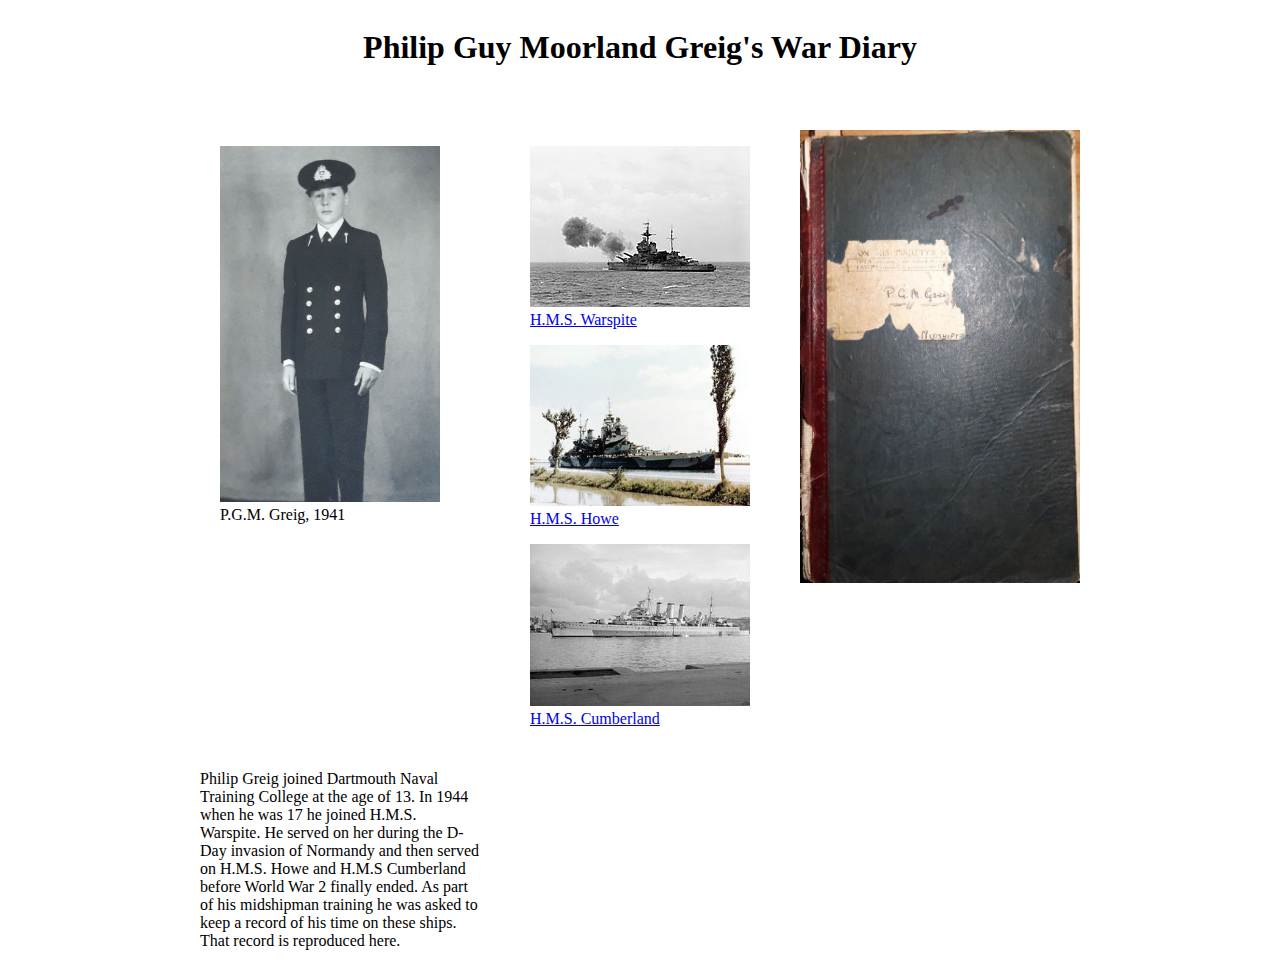
<file: index.html>
<!doctype html>
<html lang="en">
<head>
  <meta charset="utf-8">
  <meta name="viewport" content="width=device-width, initial-scale=1.0">
  <link rel="stylesheet" media="(min-width:900px)" href="style-index.css">
  <title>Philip Guy Moorland Greig</title>
</head>
<body>
<div class="wrapper">
<h1>Philip Guy Moorland Greig's War Diary</h1>
<div class="portrait">
	<figure>
		<img src="./images/index-portrait-photo.jpg" width="100%">
		<figcaption>P.G.M. Greig, 1941</figcaption>
	    </figure>
	<figure>
</div>
<div class="ships">
	<figure>
		<img src="./images/index-warspite-d-day.jpg" width="100%">
		<figcaption><a href="warspite.html">H.M.S. Warspite</a></figcaption>
	    </figure>
	<figure>
		<img src="./images/index-howe-suez.jpg" width="100%">
		<figcaption><a href="howe.html">H.M.S. Howe</a></figcaption>
	    </figure>
	<figure>
		<img src="./images/index-cumberland.jpg" width="100%">
		<figcaption><a href="cumberland.html">H.M.S. Cumberland</a></figcaption>
	</figure>
</div>
<div class="diary-cover">
<img src="./images/index-diary-cover.jpg" width="100%">
</div>
<div class="blurb">
<p>Philip Greig joined Dartmouth Naval Training College at the age of 13. In 1944 when he was 17 he joined H.M.S. Warspite. He served on her during the D-Day invasion of Normandy and then served on H.M.S. Howe and H.M.S Cumberland before World War 2 finally ended. As part of his midshipman training he was asked to keep a record of his time on these ships. That record is reproduced here.</p>
</div>
</div>
</body>
</html>
</file>
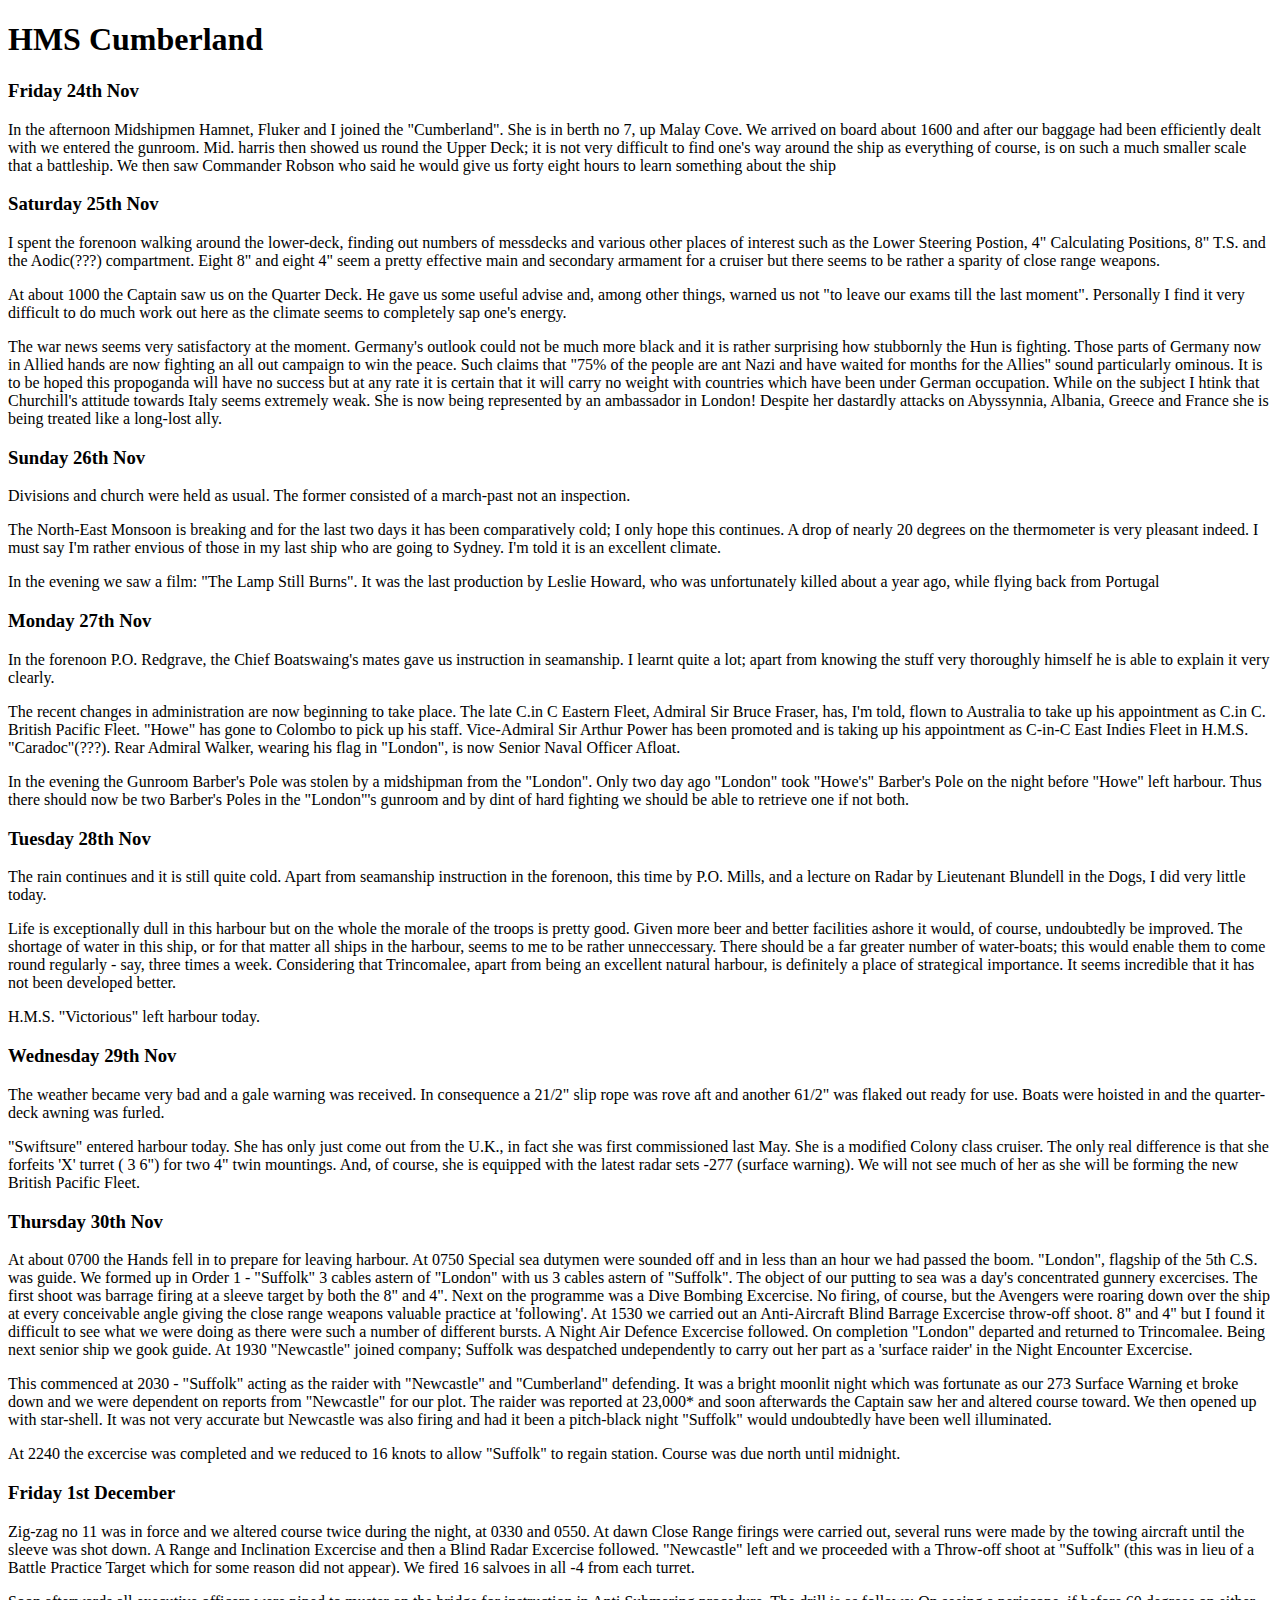
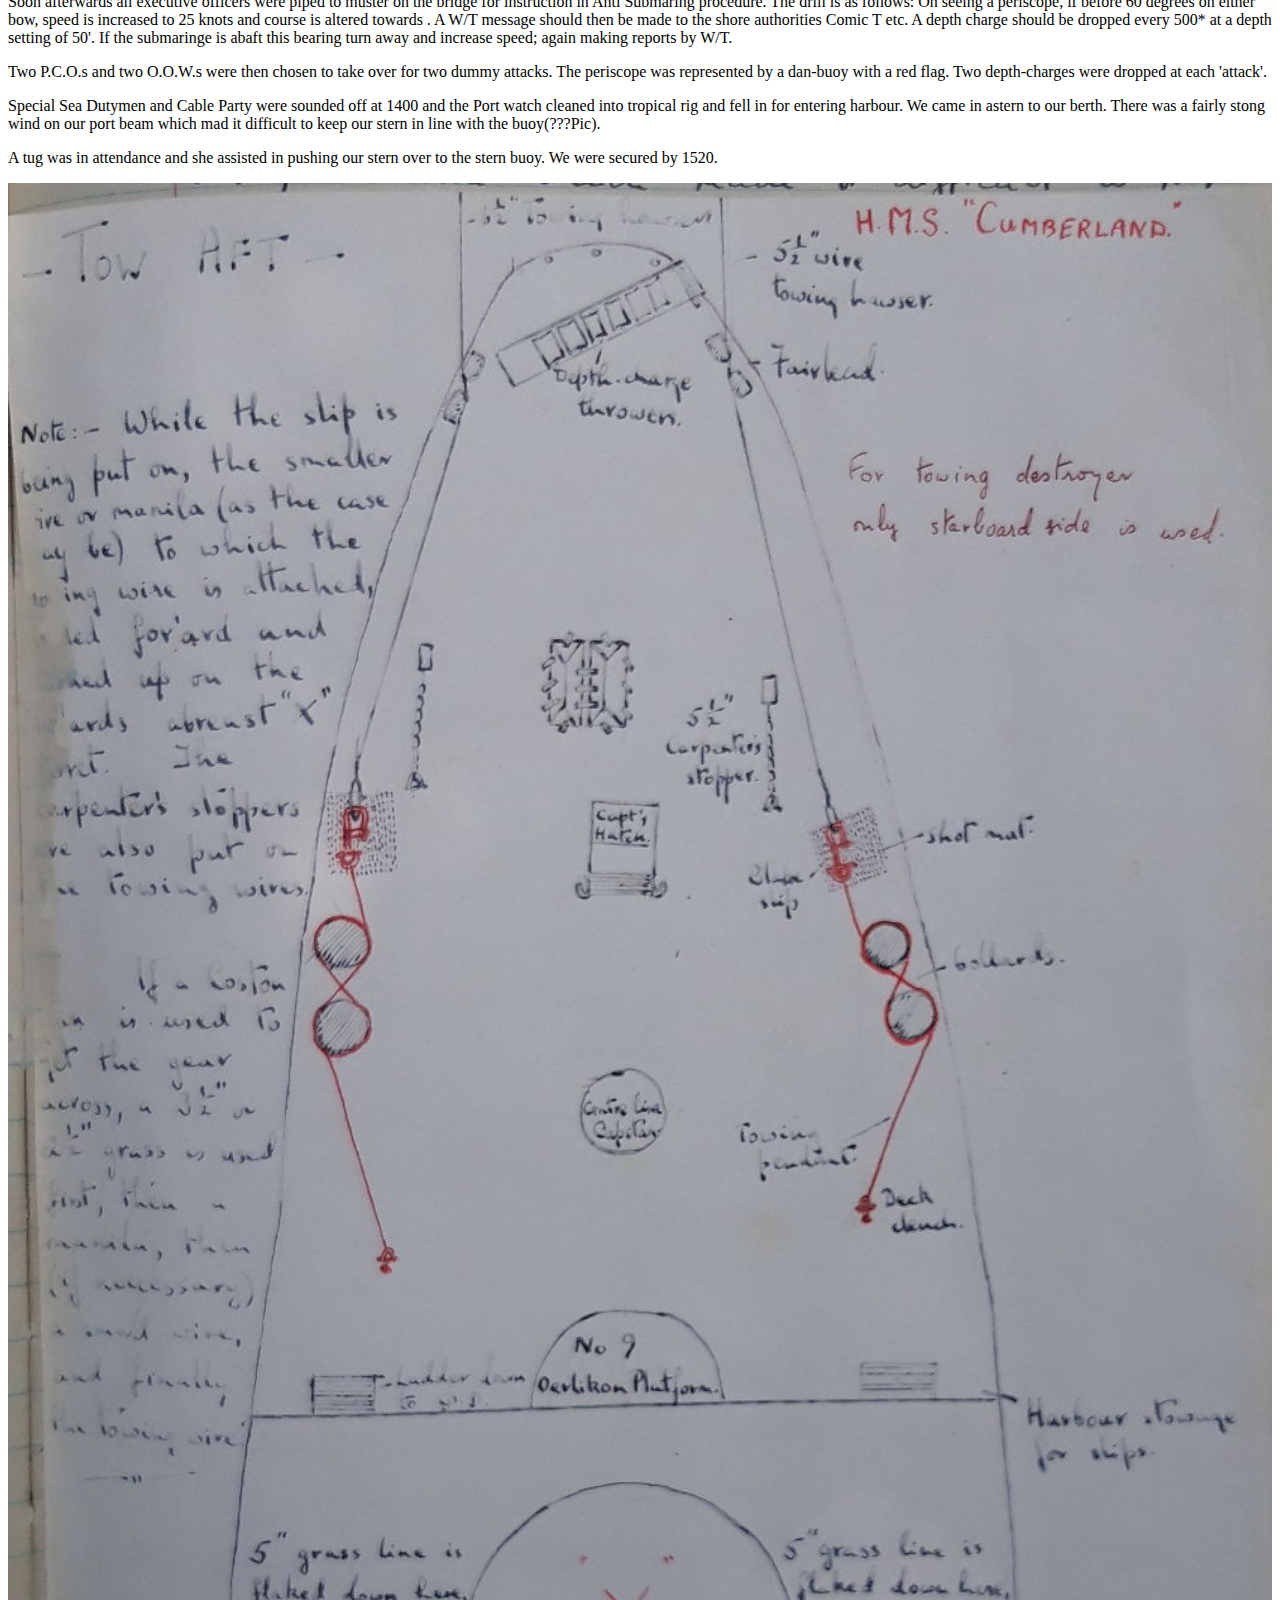
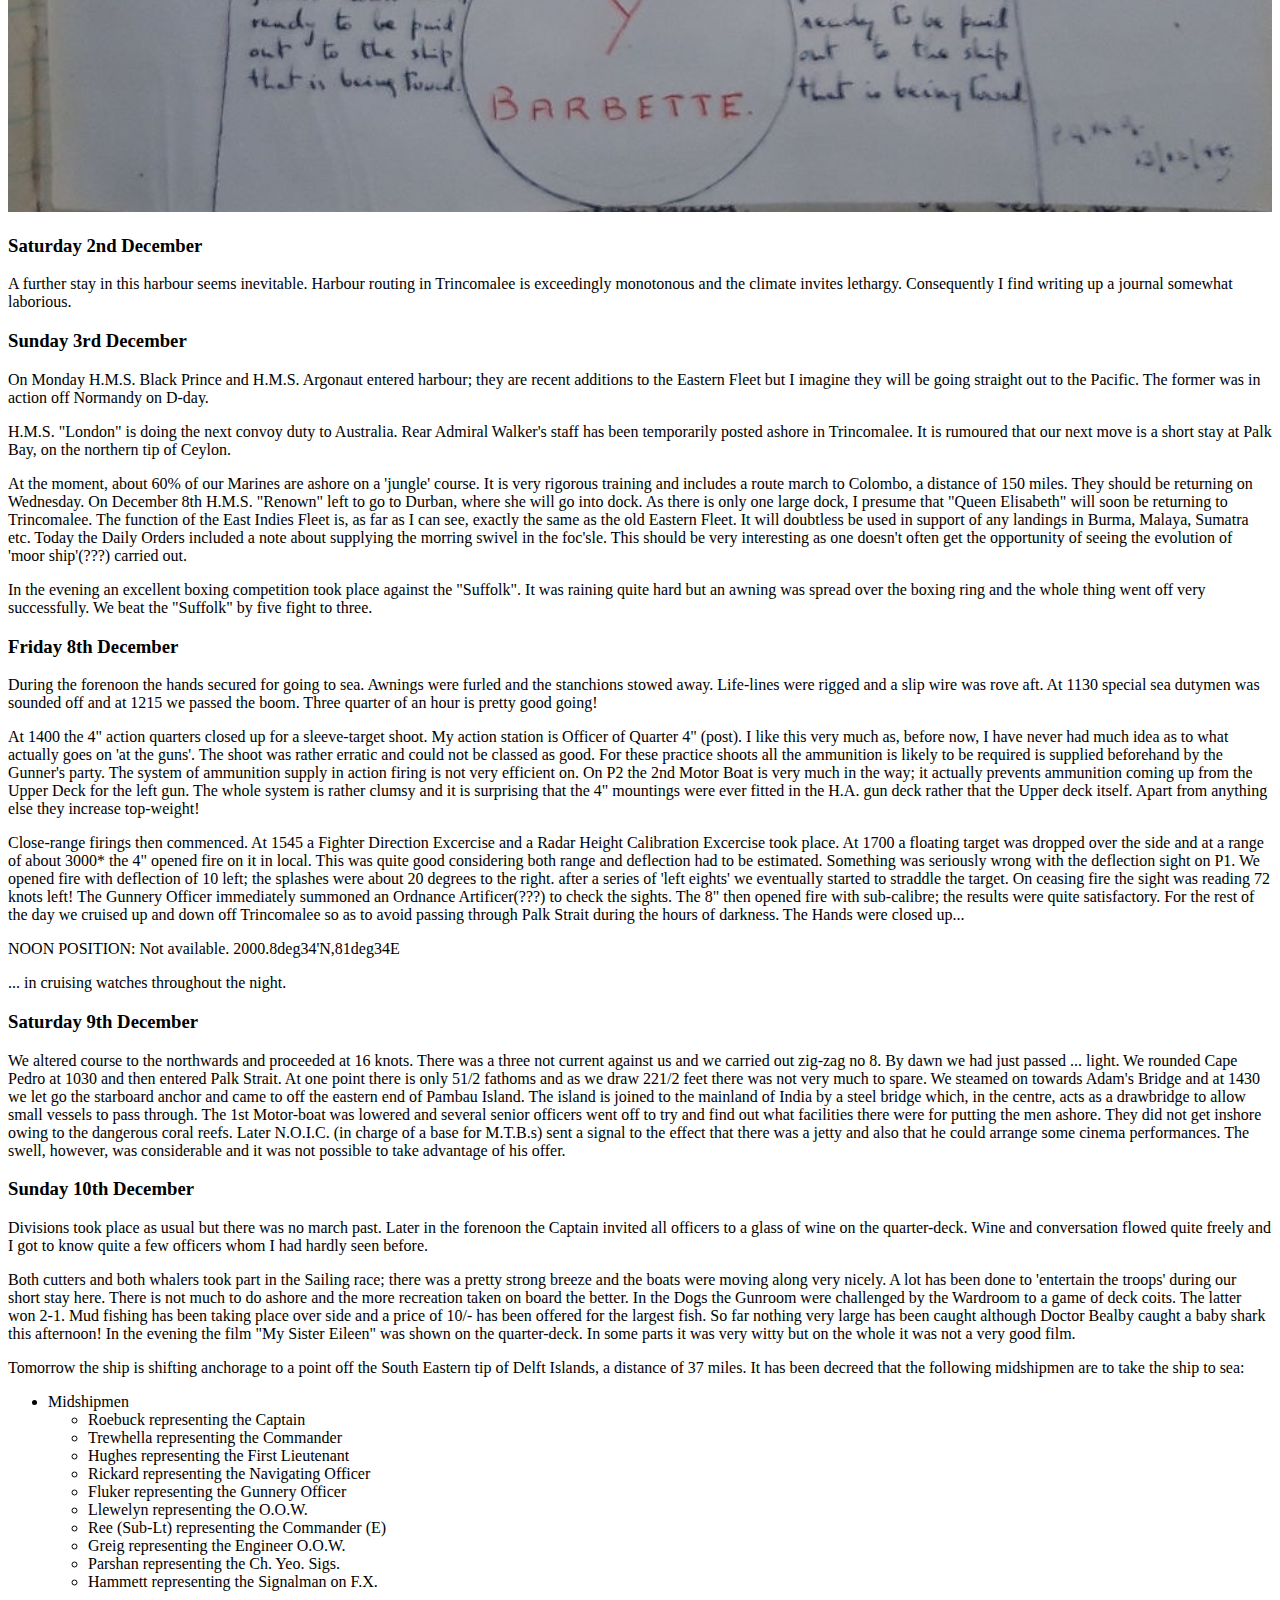
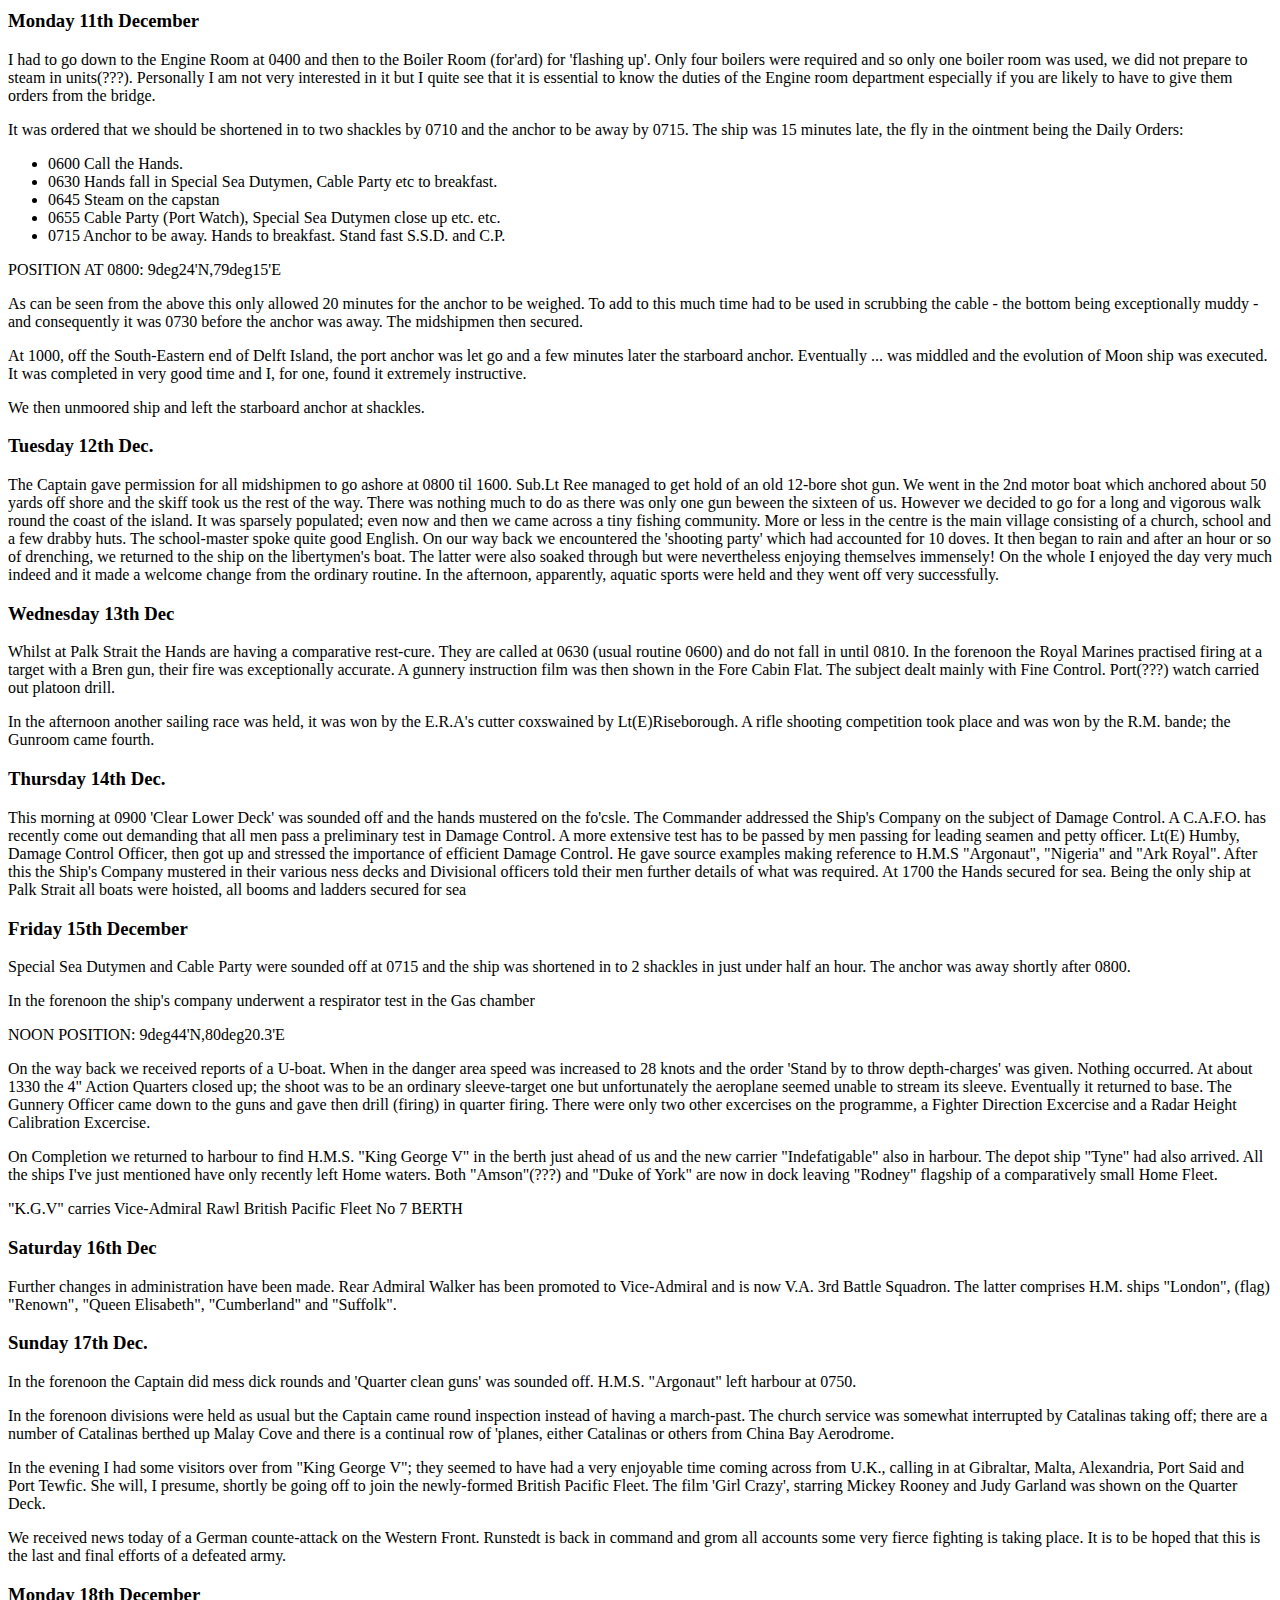
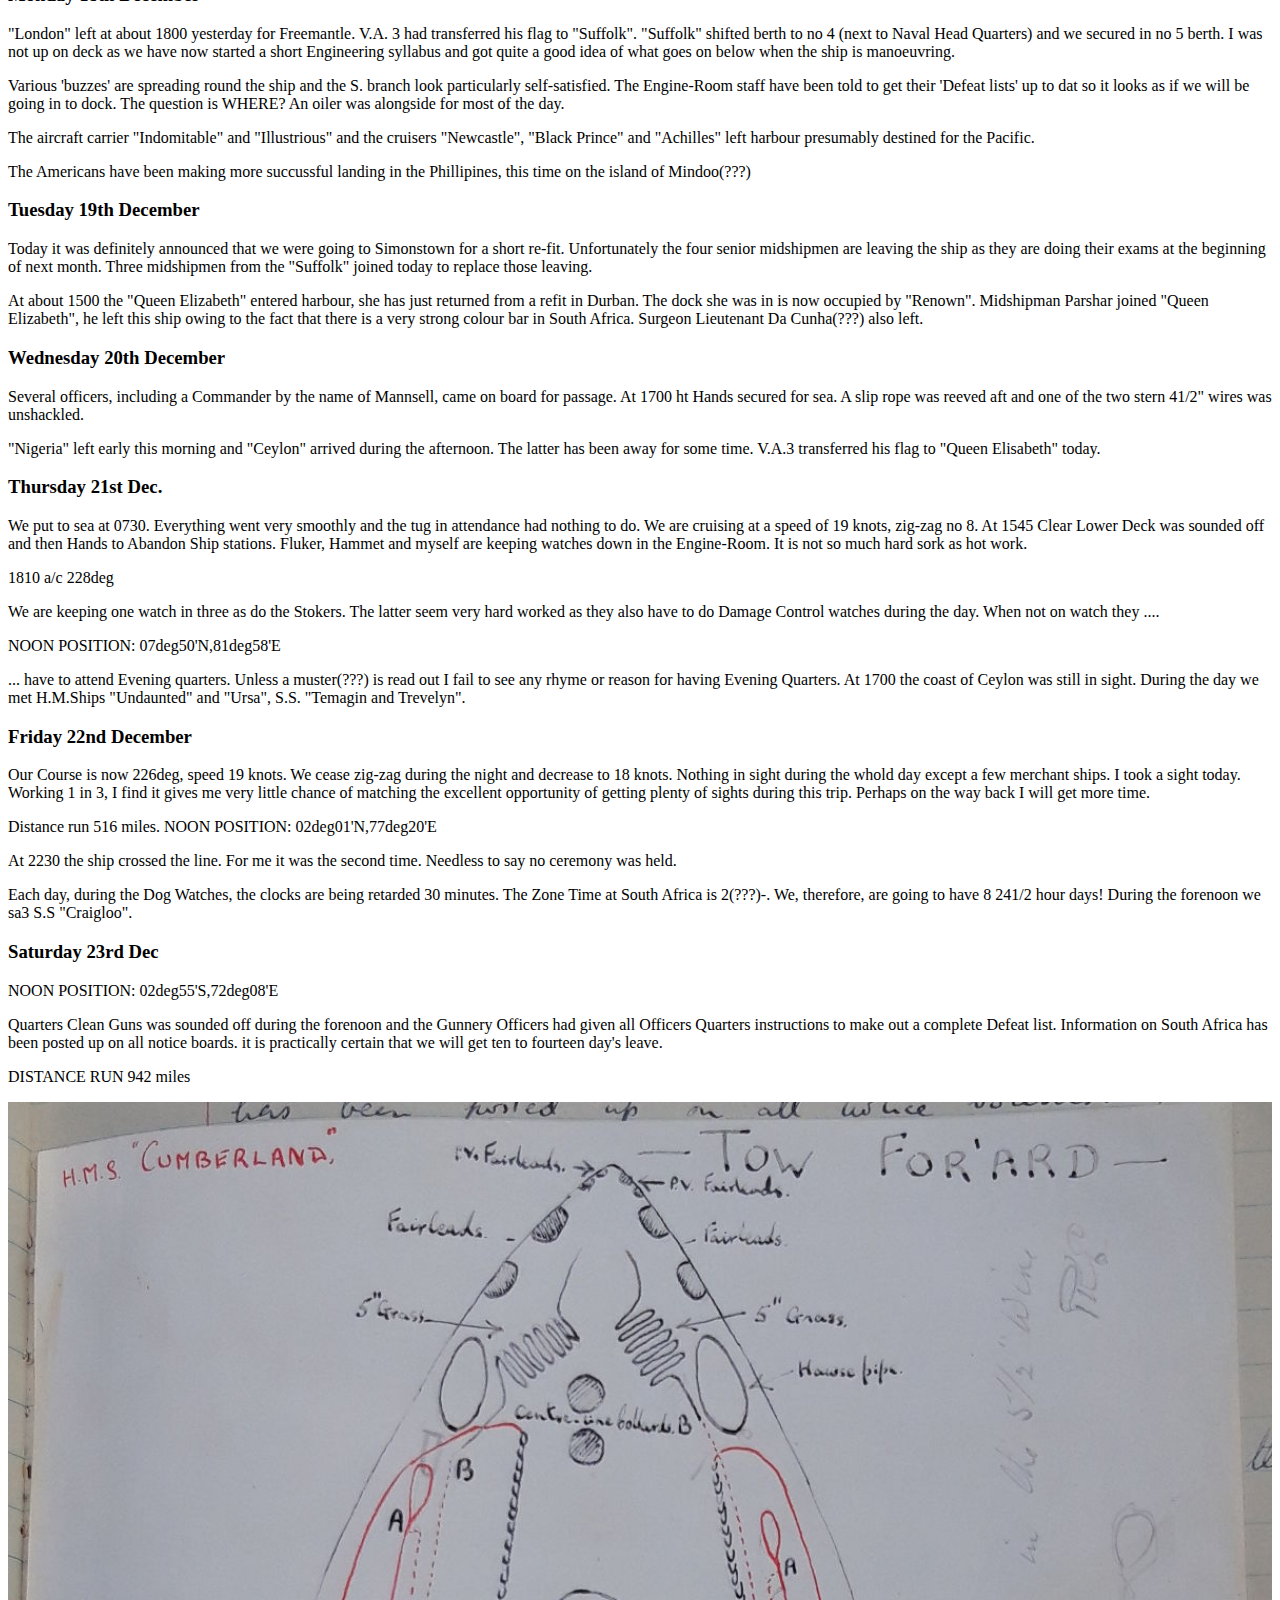
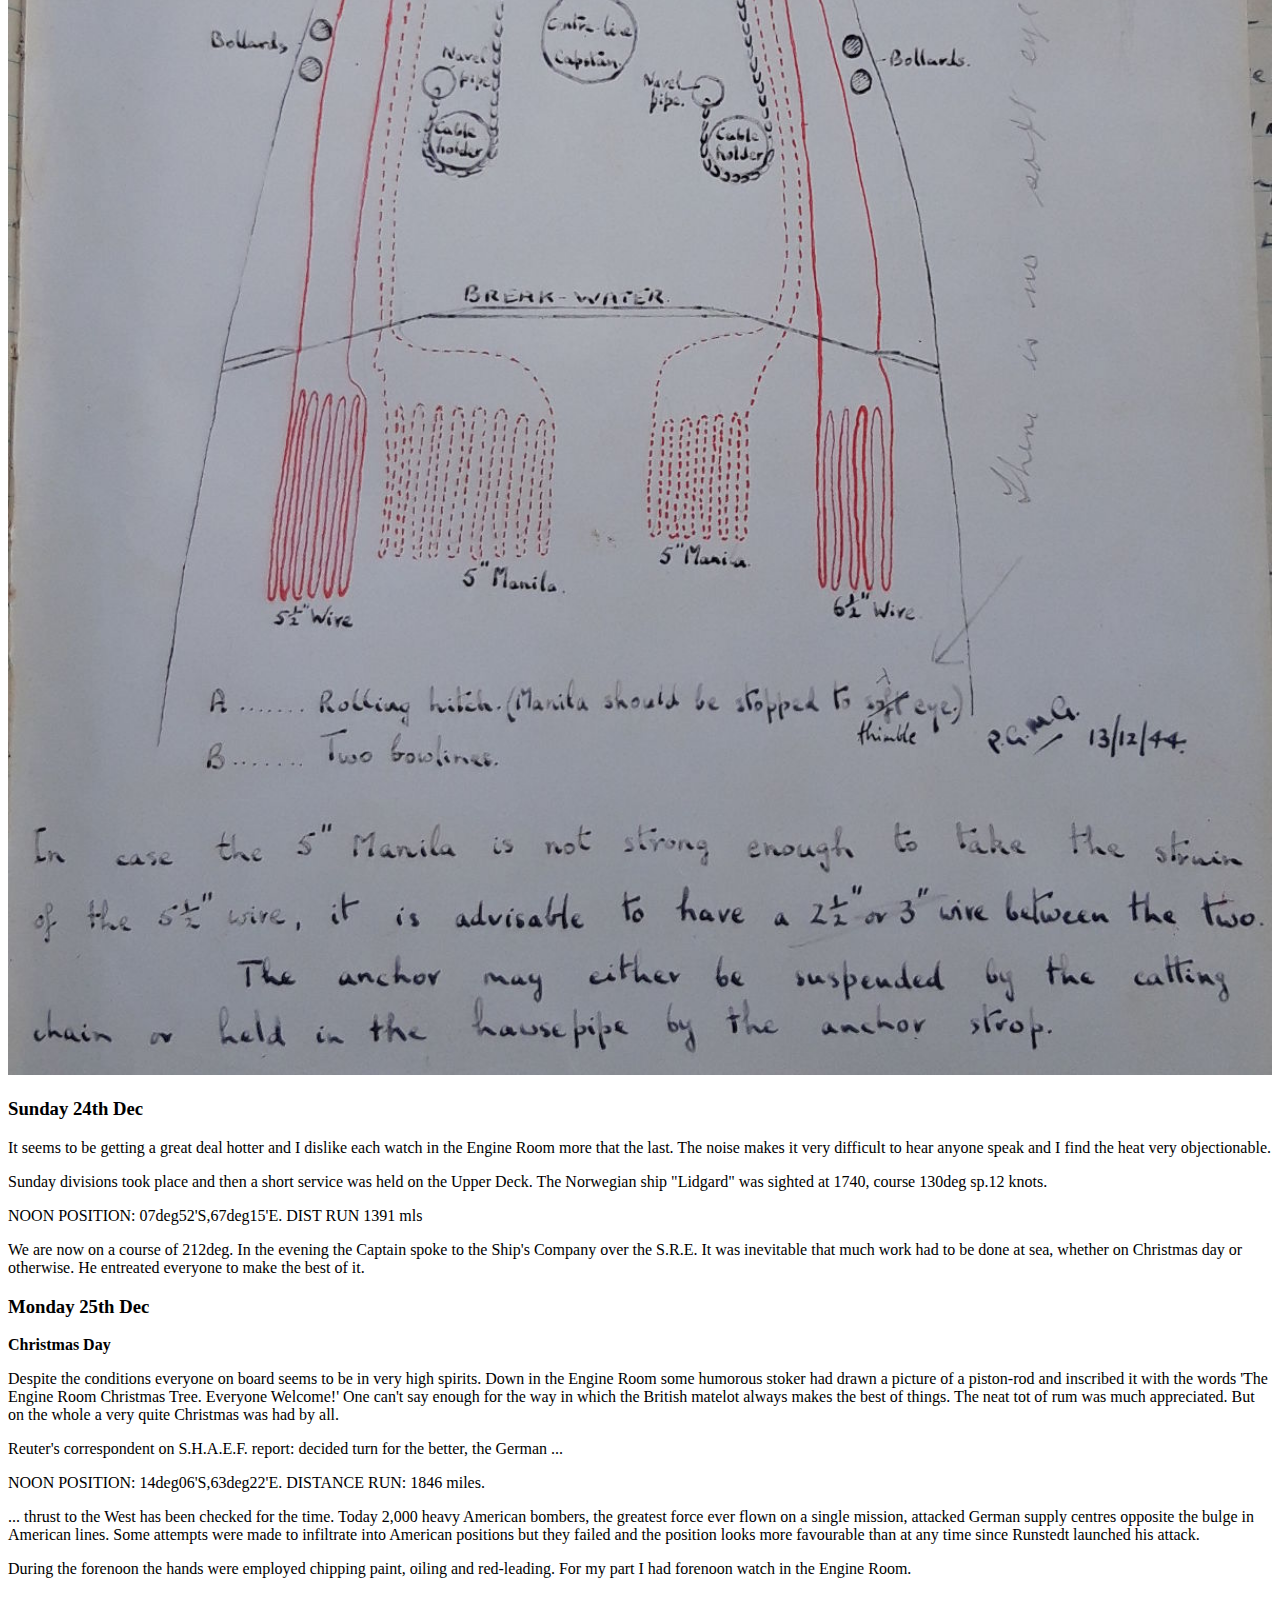
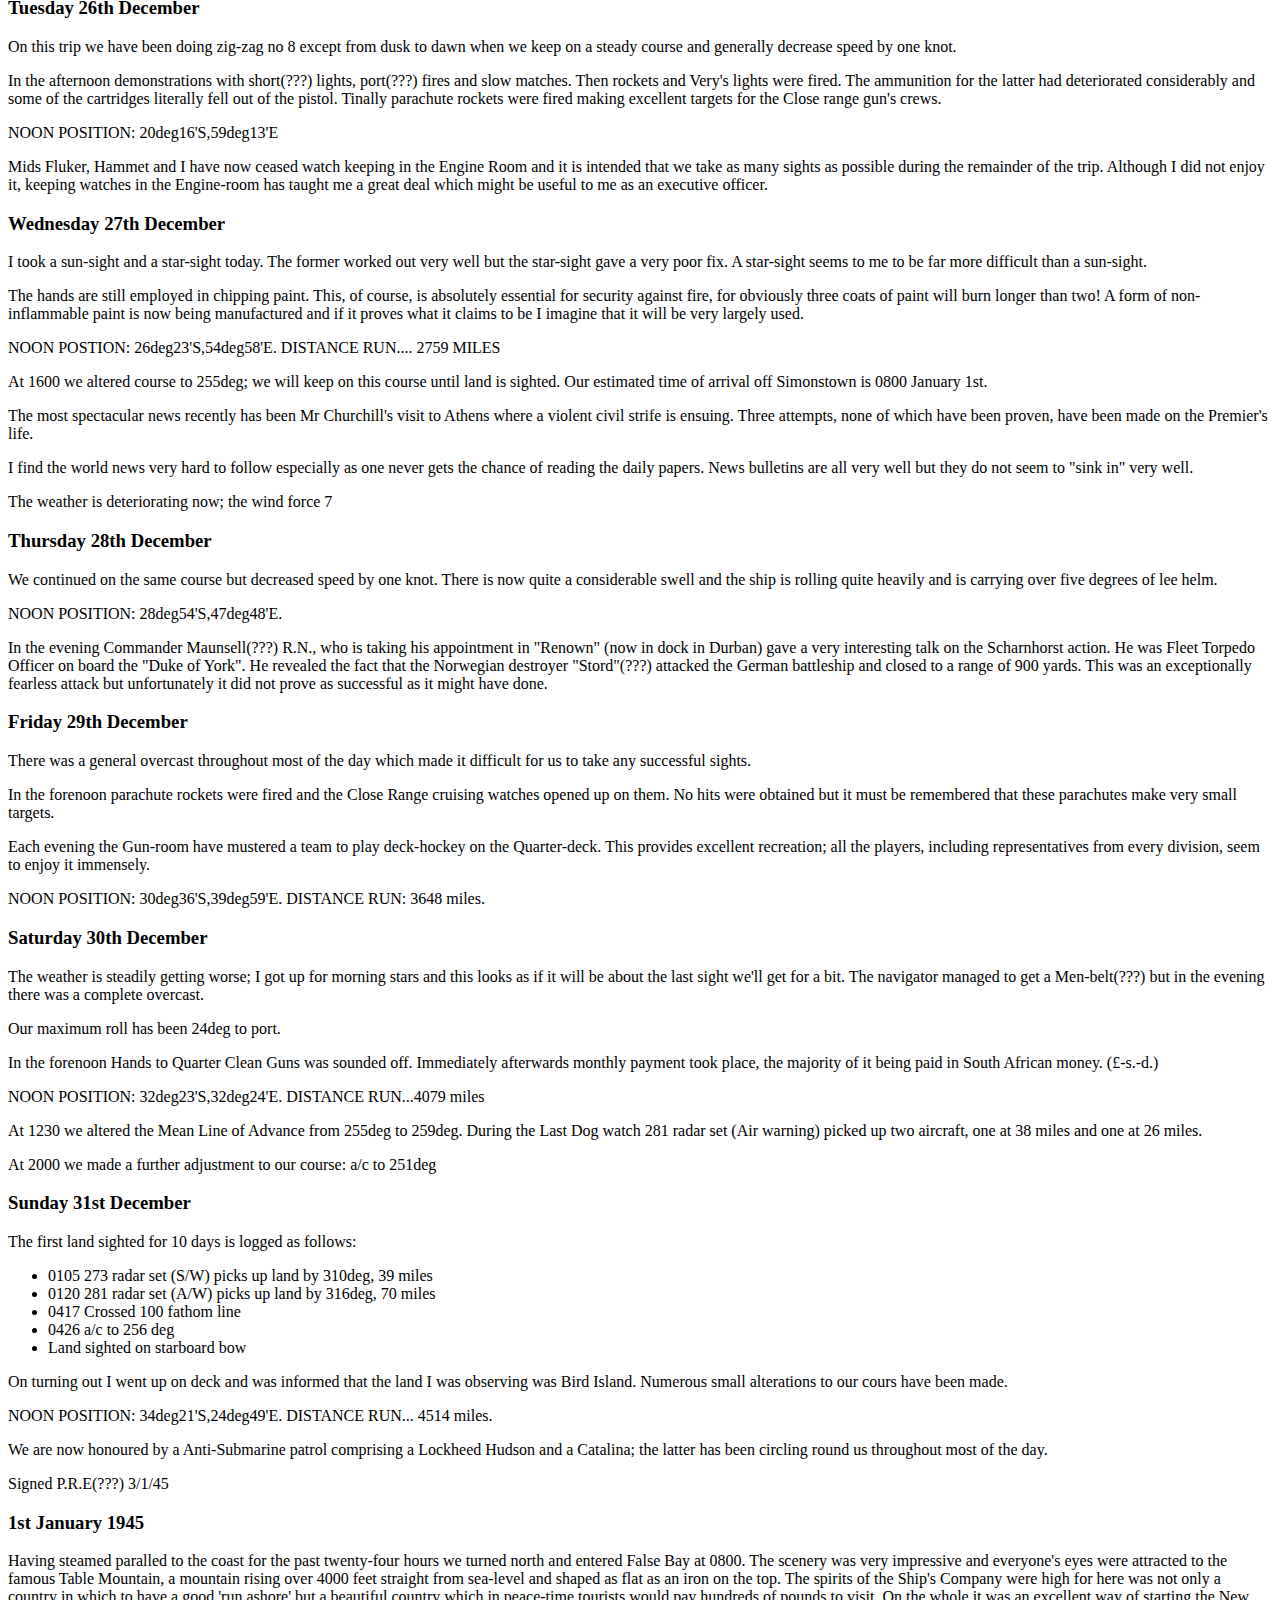
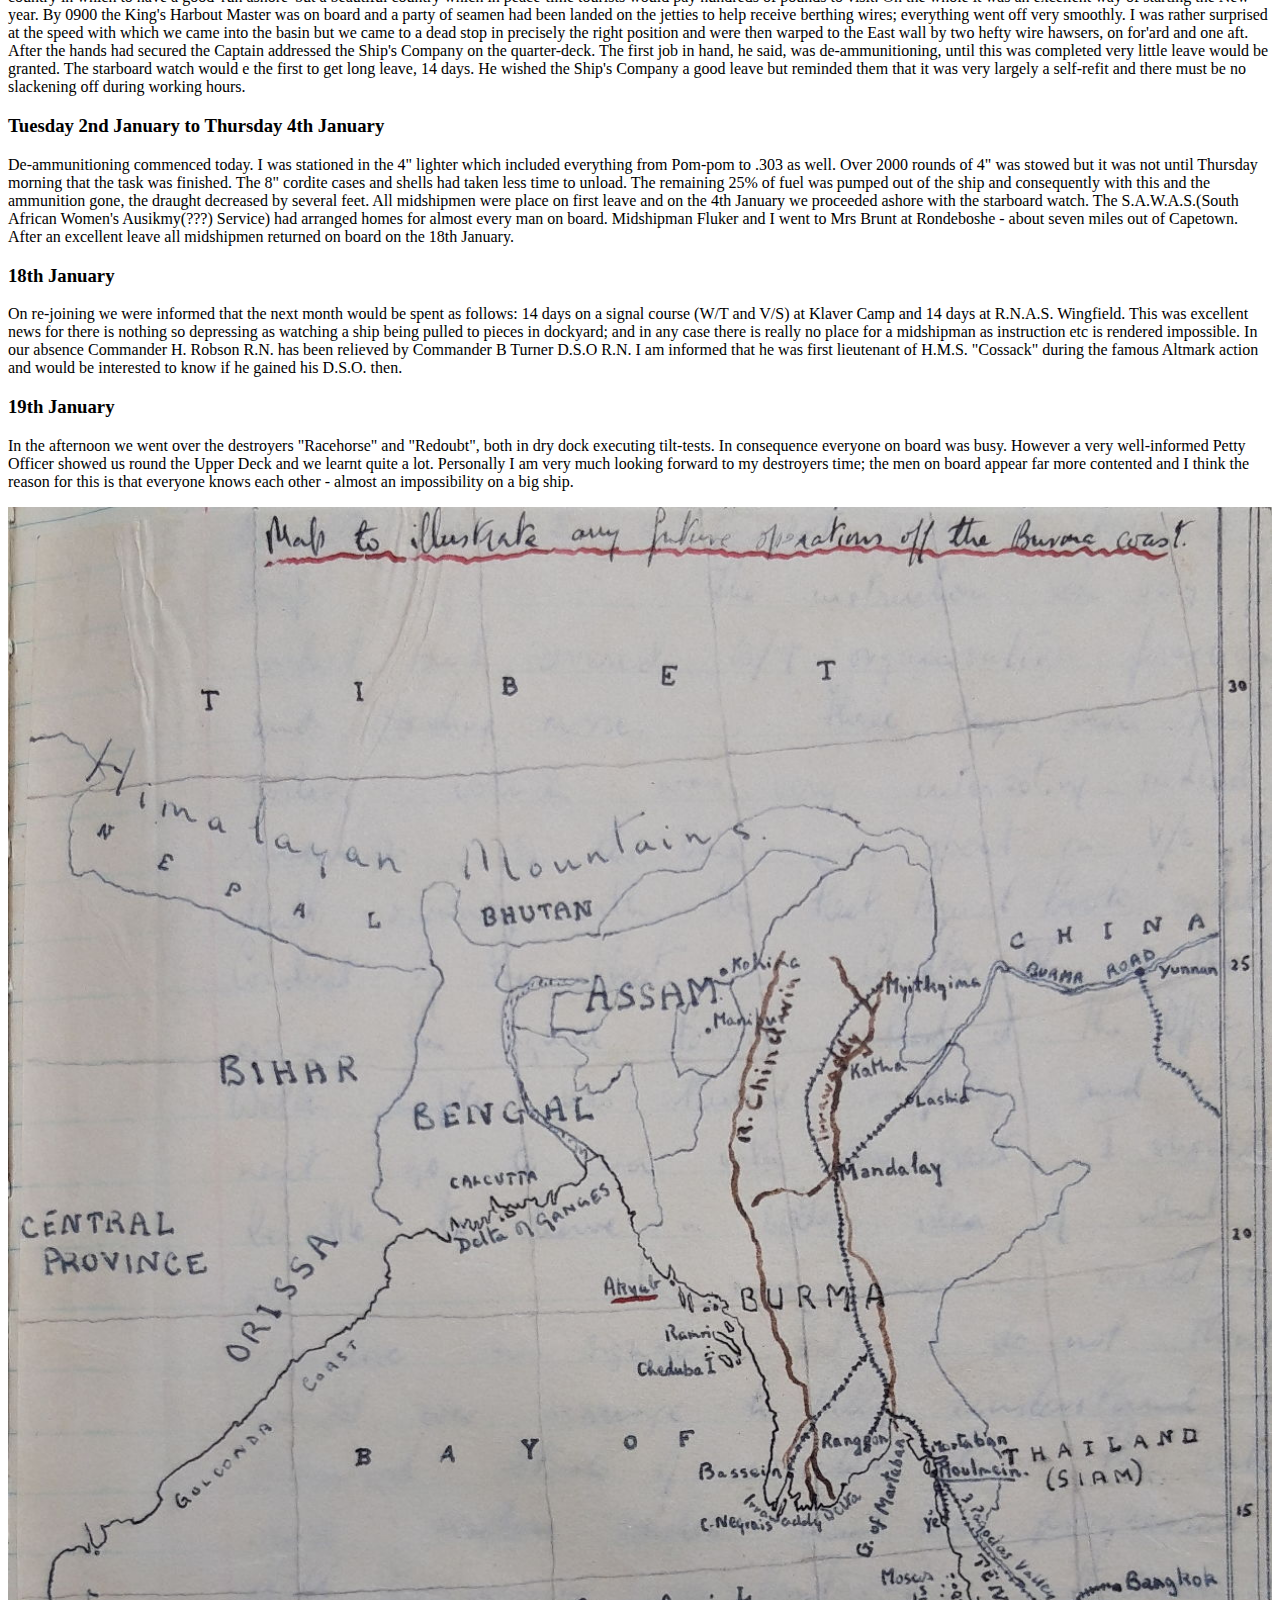
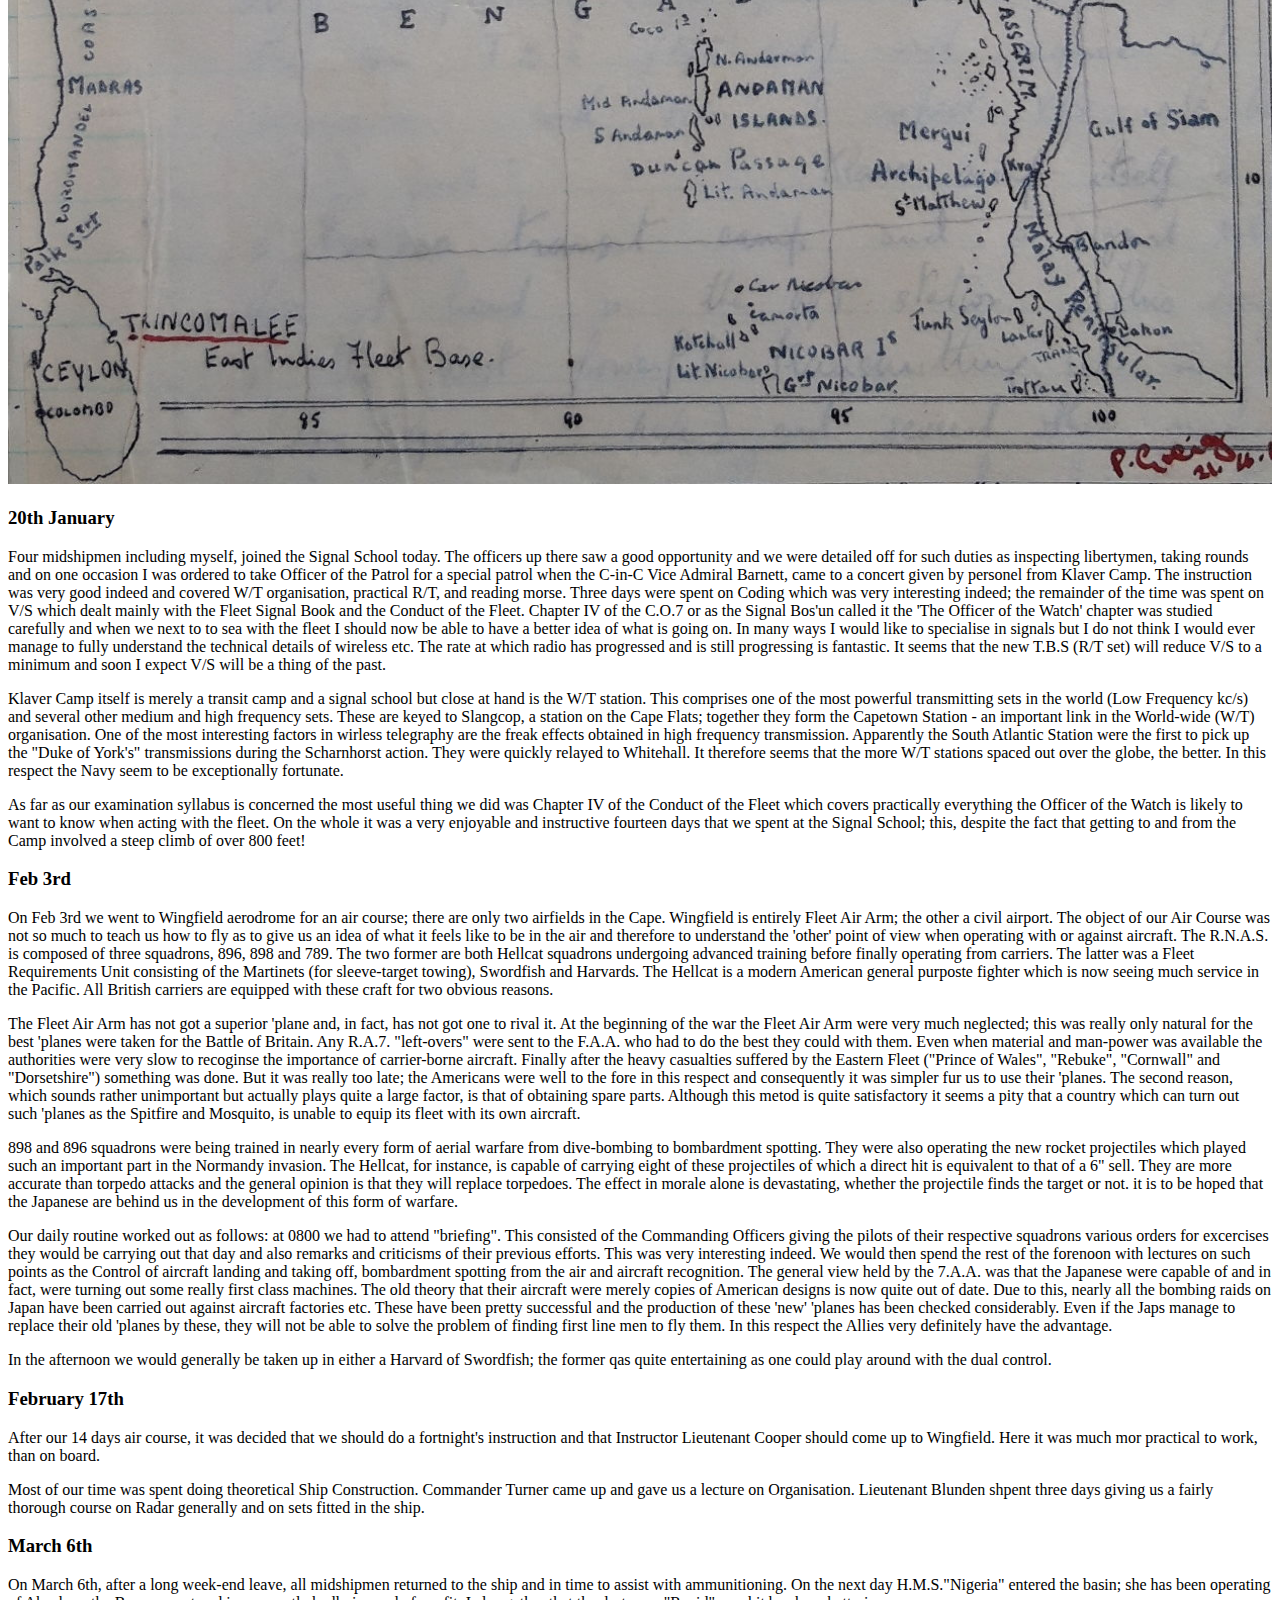
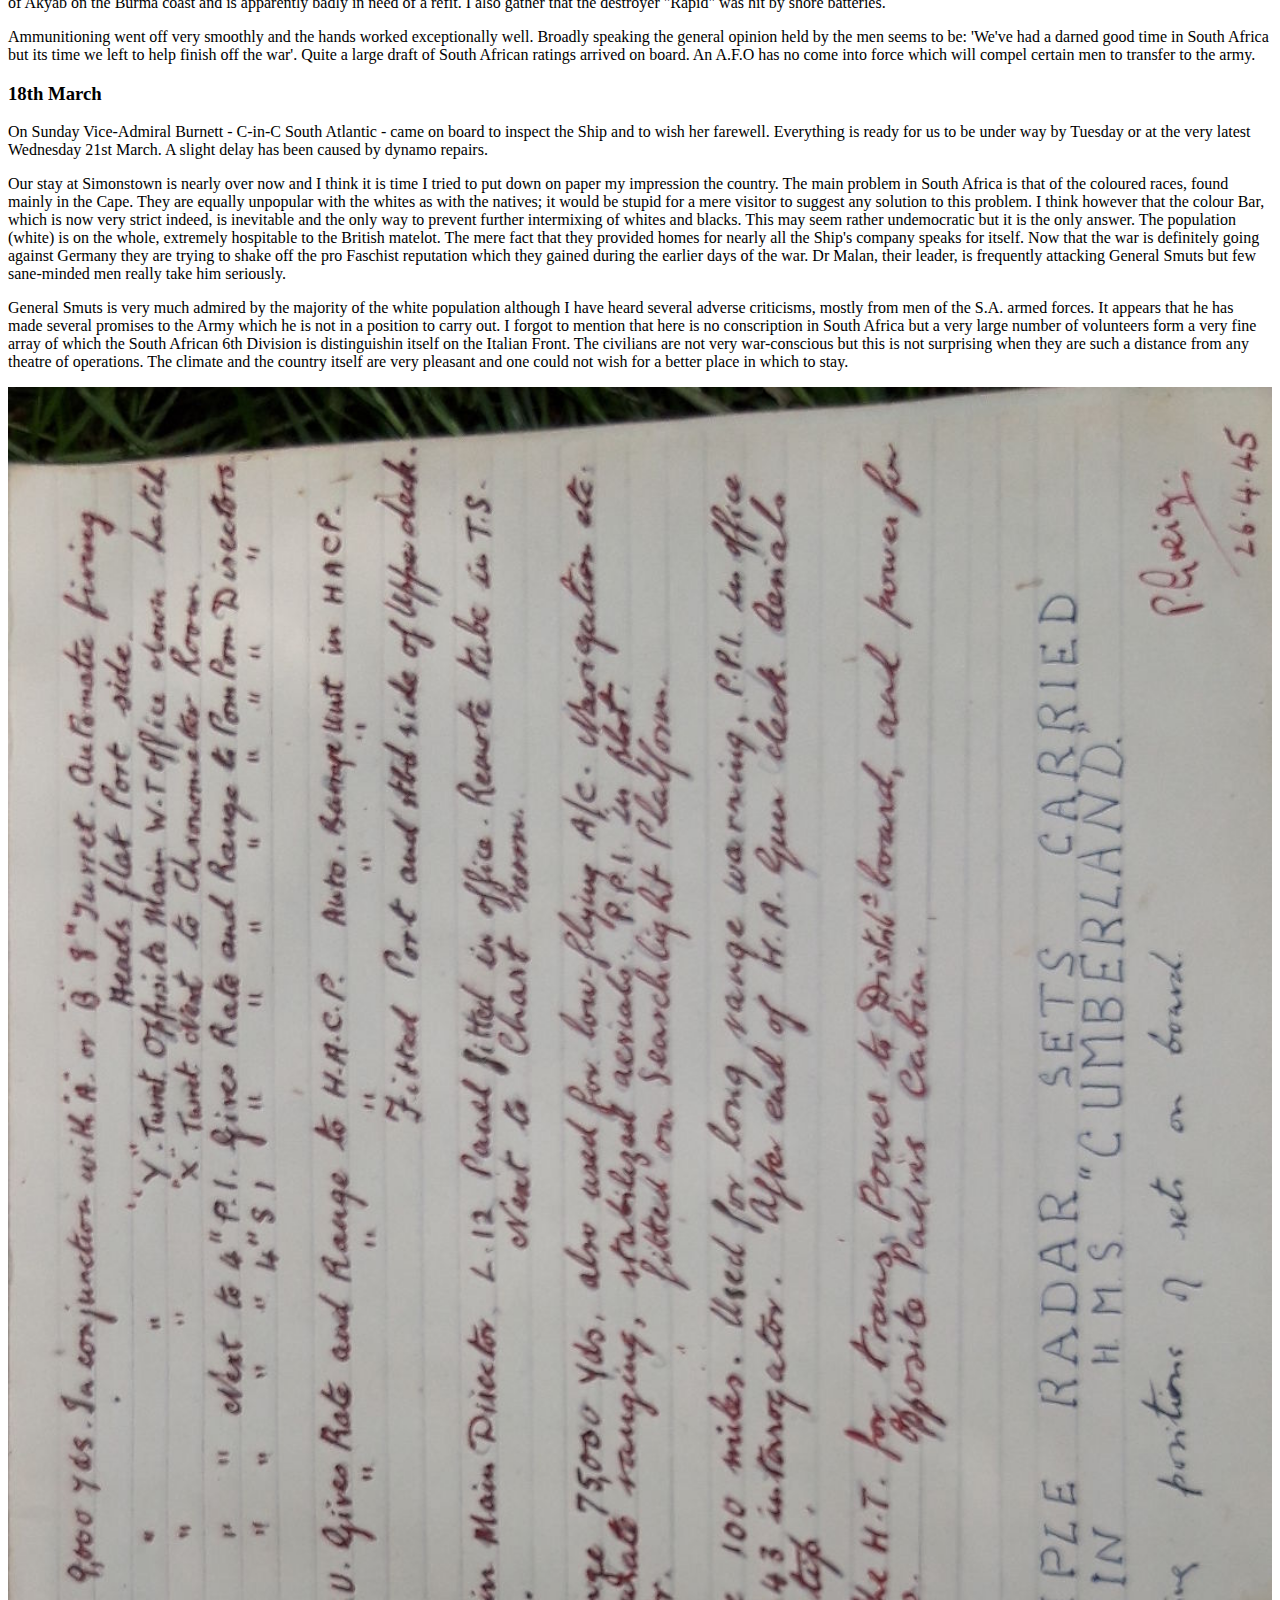
<file: cumberland.html>
<!doctype html>
<html lang="en">
<head>
  <meta charset="utf-8">
  <title>HMS Cumberland</title>
</head>
<body>
<h1>HMS Cumberland</h1>
<h3>Friday 24th Nov</h3>
<p>In the afternoon Midshipmen Hamnet, Fluker and I joined the "Cumberland". She is in berth no 7, up Malay Cove. We arrived on board about 1600 and after our baggage had been efficiently dealt with we entered the gunroom. Mid. harris then showed us round the Upper Deck; it is not very difficult to find one's way around the ship as everything of course, is on such a much smaller scale that a battleship. We then saw Commander Robson who said he would give us forty eight hours to learn something about the ship</p>
<h3>Saturday 25th Nov</h3>
<p>I spent the forenoon walking around the lower-deck, finding out numbers of messdecks and various other places of interest such as the Lower Steering Postion, 4" Calculating Positions, 8" T.S. and the Aodic(???) compartment. Eight 8" and eight 4" seem a pretty effective main and secondary armament for a cruiser but there seems to be rather a sparity of close range weapons.</p>
<p>At about 1000 the Captain saw us on the Quarter Deck. He gave us some useful advise and, among other things, warned us not "to leave our exams till the last moment". Personally I find it very difficult to do much work out here as the climate seems to completely sap one's energy.</p>
<p>The war news seems very satisfactory at the moment. Germany's outlook could not be much more black and it is rather surprising how stubbornly the Hun is fighting. Those parts of Germany now in Allied hands are now fighting an all out campaign to win the peace. Such claims that "75% of the people are ant Nazi and have waited for months for the Allies" sound particularly ominous. It is to be hoped this propoganda will have no success but at any rate it is certain that it will carry no weight with countries which have been under German occupation. While on the subject I htink that Churchill's attitude towards Italy seems extremely weak. She is now being represented by an ambassador in London! Despite her dastardly attacks on Abyssynnia, Albania, Greece and France she is being treated like a long-lost ally.</p>
<h3>Sunday 26th Nov</h3>
<p>Divisions and church were held as usual. The former consisted of a march-past not an inspection.</p>
<p>The North-East Monsoon is breaking and for the last two days it has been comparatively cold; I only hope this continues. A drop of nearly 20 degrees on the thermometer is very pleasant indeed. I must say I'm rather envious of those in my last ship who are going to Sydney. I'm told it is an excellent climate.</p>
<p>In the evening we saw a film: "The Lamp Still Burns". It was the last production by Leslie Howard, who was unfortunately killed about a year ago, while flying back from Portugal</p>
<h3>Monday 27th Nov</h3>
<p>In the forenoon P.O. Redgrave, the Chief Boatswaing's mates gave us instruction in seamanship. I learnt quite a lot; apart from knowing the stuff very thoroughly himself he is able to explain it very clearly.</p>
<p>The recent changes in administration are now beginning to take place. The late C.in C Eastern Fleet, Admiral Sir Bruce Fraser, has, I'm told, flown to Australia to take up his appointment as C.in C. British Pacific Fleet. "Howe" has gone to Colombo to pick up his staff. Vice-Admiral Sir Arthur Power has been promoted and is taking up his appointment as C-in-C East Indies Fleet in H.M.S. "Caradoc"(???). Rear Admiral Walker, wearing his flag in "London", is now Senior Naval Officer Afloat.</p>
<p>In the evening the Gunroom Barber's Pole was stolen by a midshipman from the "London". Only two day ago "London" took "Howe's" Barber's Pole on the night before "Howe" left harbour. Thus there should now be two Barber's Poles in the "London"'s gunroom and by dint of hard fighting we should be able to retrieve one if not both.</p>
<h3>Tuesday 28th Nov</h3>
<p>The rain continues and it is still quite cold. Apart from seamanship instruction in the forenoon, this time by P.O. Mills, and a lecture on Radar by Lieutenant Blundell in the Dogs, I did very little today.</p>
<p>Life is exceptionally dull in this harbour but on the whole the morale of the troops is pretty good. Given more beer and better facilities ashore it would, of course, undoubtedly be improved. The shortage of water in this ship, or for that matter all ships in the harbour, seems to me to be rather unneccessary. There should be a far greater number of water-boats; this would enable them to come round regularly - say, three times a week. Considering that Trincomalee, apart from being an excellent natural harbour, is definitely a place of strategical importance. It seems incredible that it has not been developed better.</p>
<p>H.M.S. "Victorious" left harbour today.
<h3>Wednesday 29th Nov</h3>
<p>The weather became very bad and a gale warning was received. In consequence a 21/2" slip rope was rove aft and another 61/2" was flaked out ready for use. Boats were hoisted in and the quarter-deck awning was furled.</p>
<p>"Swiftsure" entered harbour today. She has only just come out from the U.K., in fact she was first commissioned last May. She is a modified Colony class cruiser. The only real difference is that she forfeits 'X' turret ( 3 6") for two 4" twin mountings. And, of course, she is equipped with the latest radar sets -277 (surface warning). We will not see much of her as she will be forming the new British Pacific Fleet.</p>
<h3>Thursday 30th Nov</h3>
<p>At about 0700 the Hands fell in to prepare for leaving harbour. At 0750 Special sea dutymen were sounded off and in less than an hour we had passed the boom. "London", flagship of the 5th C.S. was guide. We formed up in Order 1 - "Suffolk" 3 cables astern of "London" with us 3 cables astern of "Suffolk". The object of our putting to sea was a day's concentrated gunnery excercises. The first shoot was barrage firing at a sleeve target by both the 8" and 4". Next on the programme was a Dive Bombing Excercise. No firing, of course, but the Avengers were roaring down over the ship at every conceivable angle giving the close range weapons valuable practice at 'following'. At 1530 we carried out an Anti-Aircraft Blind Barrage Excercise throw-off shoot. 8" and 4" but I found it difficult to see what we were doing as there were such a number of different bursts. A Night Air Defence Excercise followed. On completion "London" departed and returned to Trincomalee. Being next senior ship we gook guide. At 1930 "Newcastle" joined company; Suffolk was despatched undependently to carry out her part as a 'surface raider' in the Night Encounter Excercise.</p>
<p>This commenced at 2030 - "Suffolk" acting as the raider with "Newcastle" and "Cumberland" defending. It was a bright moonlit night which was fortunate as our 273 Surface Warning et broke down and we were dependent on reports from "Newcastle" for our plot. The raider was reported at 23,000* and soon afterwards the Captain saw her and altered course toward. We then opened up with star-shell. It was not very accurate but Newcastle was also firing and had it been a pitch-black night "Suffolk" would undoubtedly have been well illuminated.</p>
<p>At 2240 the excercise was completed and we reduced to 16 knots to allow "Suffolk" to regain station. Course was due north until midnight.</p>
<h3>Friday 1st December</h3>
<p>Zig-zag no 11 was in force and we altered course twice during the night, at 0330 and 0550. At dawn Close Range firings were carried out, several runs were made by the towing aircraft until the sleeve was shot down. A Range and Inclination Excercise and then a Blind Radar Excercise followed. "Newcastle" left and we proceeded with a Throw-off shoot at "Suffolk" (this was in lieu of a Battle Practice Target which for some reason did not appear). We fired 16 salvoes in all -4 from each turret.</p>
<p>Soon afterwards all executive officers were piped to muster on the bridge for instruction in Anti Submaring procedure. The drill is as follows: On seeing a periscope, if before 60 degrees on either bow, speed is increased to 25 knots and course is altered towards . A W/T message should then be made to the shore authorities Comic T etc. A depth charge should be dropped every 500* at a depth setting of 50'. If the submaringe is abaft this bearing turn away and increase speed; again making reports by W/T.</p>
<p>Two P.C.O.s and two O.O.W.s were then chosen to take over for two dummy attacks. The periscope was represented by a dan-buoy with a red flag. Two depth-charges were dropped at each 'attack'.</p>
<p>Special Sea Dutymen and Cable Party were sounded off at 1400 and the Port watch cleaned into tropical rig and fell in for entering harbour. We came in astern to our berth. There was a fairly stong wind on our port beam which mad it difficult to keep our stern in line with the buoy(???Pic).</p>
<p>A tug was in attendance and she assisted in pushing our stern over to the stern buoy. We were secured by 1520.</p>
<img src="./images/pic-20190710_125348.jpg" width=100%>
<h3>Saturday 2nd December</h3>
<p>A further stay in this harbour seems inevitable. Harbour routing in Trincomalee is exceedingly monotonous and the climate invites lethargy. Consequently I find writing up a journal somewhat laborious.</p>
<h3>Sunday 3rd December</h3>
<p>On Monday H.M.S. Black Prince and H.M.S. Argonaut entered harbour; they are recent additions to the Eastern Fleet but I imagine they will be going straight out to the Pacific. The former was in action off Normandy on D-day.</p>
<p>H.M.S. "London" is doing the next convoy duty to Australia. Rear Admiral Walker's staff has been temporarily posted ashore in Trincomalee. It is rumoured that our next move is a short stay at Palk Bay, on the northern tip of Ceylon.</p>
<p>At the moment, about 60% of our Marines are ashore on a 'jungle' course. It is very rigorous training and includes a route march to Colombo, a distance of 150 miles. They should be returning on Wednesday. On December 8th H.M.S. "Renown" left to go to Durban, where she will go into dock. As there is only one large dock, I presume that "Queen Elisabeth" will soon be returning to Trincomalee. The function of the East Indies Fleet is, as far as I can see, exactly the same as the old Eastern Fleet. It will doubtless be used in support of any landings in Burma, Malaya, Sumatra etc. Today the Daily Orders included a note about supplying the morring swivel in the foc'sle. This should be very interesting as one doesn't often get the opportunity of seeing the evolution of 'moor ship'(???) carried out.</p>
<p>In the evening an excellent boxing competition took place against the "Suffolk". It was raining quite hard but an awning was spread over the boxing ring and the whole thing went off very successfully. We beat the "Suffolk" by five fight to three.</p>
<h3>Friday 8th December</h3>
<p>During the forenoon the hands secured for going to sea. Awnings were furled and the stanchions stowed away. Life-lines were rigged and a slip wire was rove aft. At 1130 special sea dutymen was sounded off and at 1215 we passed the boom. Three quarter of an hour is pretty good going!</p>
<p>At 1400 the 4" action quarters closed up for a sleeve-target shoot. My action station is Officer of Quarter 4" (post). I like this very much as, before now, I have never had much idea as to what actually goes on 'at the guns'. The shoot was rather erratic and could not be classed as good. For these practice shoots all the ammunition is likely to be required is supplied beforehand by the Gunner's party. The system of ammunition supply in action firing is not very efficient on. On P2 the 2nd Motor Boat is very much in the way; it actually prevents ammunition coming up from the Upper Deck for the left gun. The whole system is rather clumsy and it is surprising that the 4" mountings were ever fitted in the H.A. gun deck rather that the Upper deck itself. Apart from anything else they increase top-weight!</p>
<p>Close-range firings then commenced. At 1545 a Fighter Direction Excercise and a Radar Height Calibration Excercise took place. At 1700 a floating target was dropped over the side and at a range of about 3000* the 4" opened fire on it in local. This was quite good considering both range and deflection had to be estimated. Something was seriously wrong with the deflection sight on P1. We opened fire with deflection of 10 left; the splashes were about 20 degrees to the right. after a series of 'left eights' we eventually started to straddle the target. On ceasing fire the sight was reading 72 knots left! The Gunnery Officer immediately  summoned an Ordnance Artificer(???) to check the sights. The 8" then opened fire with sub-calibre; the results were quite satisfactory. For the rest of the day we cruised up and down off Trincomalee so as to avoid passing through Palk Strait during the hours of darkness. The Hands were closed up...</p>
<p>NOON POSITION: Not available. 2000.8deg34'N,81deg34E</p>
<p>... in cruising watches throughout the night.</p>
<h3>Saturday 9th December</h3>
<p>We altered course to the northwards and proceeded at 16 knots. There was a three not current against us and we carried out zig-zag no 8. By dawn we had just passed ... light. We rounded Cape Pedro at 1030 and then entered Palk Strait. At one point there is only 51/2 fathoms and as we draw 221/2 feet there was not very much to spare. We steamed on towards Adam's Bridge and at 1430 we let go the starboard anchor and came to off the eastern end of Pambau Island. The island is joined to the mainland of India by a steel bridge which, in the centre, acts as a drawbridge to allow small vessels to pass through. The 1st Motor-boat was lowered and several senior officers went off to try and find out what facilities there were for putting the men ashore. They did not get inshore owing to the dangerous coral reefs. Later N.O.I.C. (in charge of a base for M.T.B.s) sent a signal to the effect that there was a jetty and also that he could arrange some cinema performances. The swell, however, was considerable and it was not possible to take advantage of his offer.</p>
<h3>Sunday 10th December</h3>
<p>Divisions took place as usual but there was no march past. Later in the forenoon the Captain invited all officers to a glass of wine on the quarter-deck. Wine and conversation flowed quite freely and I got to know quite a few officers whom I had hardly seen before.</p>
<p>Both cutters and both whalers took part in the Sailing race; there was a pretty strong breeze and the boats were moving along very nicely. A lot has been done to 'entertain the troops' during our short stay here. There is not much to do ashore and the more recreation taken on board the better. In the Dogs the Gunroom were challenged by the Wardroom to a game of deck coits. The latter won 2-1. Mud fishing has been taking place over side and a price of 10/- has been offered for the largest fish. So far nothing very large has been caught although Doctor Bealby caught a baby shark this afternoon! In the evening the film "My Sister Eileen" was shown on the quarter-deck. In some parts it was very witty but on the whole it was not a very good film.</p>
<p>Tomorrow the ship is shifting anchorage to a point off the South Eastern tip of Delft Islands, a distance of 37 miles. It has been decreed that the following midshipmen are to take the ship to sea:</p>
<ul>
	<li>Midshipmen
		<ul>
			<li>Roebuck representing the Captain
			<li>Trewhella representing the Commander
			<li>Hughes representing the First Lieutenant
			<li>Rickard representing the Navigating Officer
			<li>Fluker representing the Gunnery Officer
			<li>Llewelyn representing the O.O.W.
			<li>Ree (Sub-Lt) representing the Commander (E)
			<li>Greig representing the Engineer O.O.W.
			<li>Parshan representing the Ch. Yeo. Sigs.
			<li>Hammett representing the Signalman on F.X.
		</ul>
</ul>
<h3>Monday 11th December</h3>
<p>I had to go down to the Engine Room at 0400 and then to the Boiler Room (for'ard) for 'flashing up'. Only four boilers were required and so only one boiler room was used, we did not prepare to steam in units(???). Personally I am not very interested in it but I quite see that it is essential to know the duties of the Engine room department especially if you are likely to have to give them orders from the bridge.</p>
<p>It was ordered that we should be shortened in to two shackles by 0710 and the anchor to be away by 0715. The ship was 15 minutes late, the fly in the ointment being the Daily Orders:</p>
<ul>
	<li>0600 Call the Hands.
	<li>0630 Hands fall in Special Sea Dutymen, Cable Party etc to breakfast.
	<li>0645 Steam on the capstan
	<li>0655 Cable Party (Port Watch), Special Sea Dutymen close up etc. etc.
	<li>0715 Anchor to be away. Hands to breakfast. Stand fast S.S.D. and C.P.
</ul>
<p>POSITION AT 0800: 9deg24'N,79deg15'E</p>
<p>As can be seen from the above this only allowed 20 minutes for the anchor to be weighed. To add to this much time had to be used in scrubbing the cable - the bottom being exceptionally muddy - and consequently it was 0730 before the anchor was away. The midshipmen then secured.</p>
<p>At 1000, off the South-Eastern end of Delft Island, the port anchor was let go and a few minutes later the starboard anchor. Eventually ... was middled and the evolution of Moon ship was executed. It was completed in very good time and I, for one, found it extremely instructive.</p>
<p>We then unmoored ship and left the starboard anchor at shackles.</p>
<h3>Tuesday 12th Dec.</h3>
<p> The Captain gave permission for all midshipmen to go ashore at 0800 til 1600. Sub.Lt Ree managed to get hold of an old 12-bore shot gun. We went in the 2nd motor boat which anchored about 50 yards off shore and the skiff took us the rest of the way. There was nothing much to do as there was only one gun beween the sixteen of us. However we decided to go for a long and vigorous walk round the coast of the island. It was sparsely populated; even now and then we came across a tiny fishing community. More or less in the centre is the main village consisting of a church, school and a few drabby huts. The school-master spoke quite good English. On our way back we encountered the 'shooting party' which had accounted for 10 doves. It then began to rain and after an hour or so of drenching, we returned to the ship on the libertymen's boat. The latter were also soaked through but were nevertheless enjoying themselves immensely! On the whole I enjoyed the day very much indeed and it made a welcome change from the ordinary routine. In the afternoon, apparently, aquatic sports were held and they went off very successfully.</p>
<h3>Wednesday 13th Dec</h3>
<p>Whilst at Palk Strait the Hands are having a comparative rest-cure. They are called at 0630 (usual routine 0600) and do not fall in until 0810. In the forenoon the Royal Marines practised firing at a target with a Bren gun, their fire was exceptionally accurate. A gunnery instruction film was then shown in the Fore Cabin Flat. The subject dealt mainly with Fine Control. Port(???) watch carried out platoon drill.</p>
<p>In the afternoon another sailing race was held, it was won by the E.R.A's cutter coxswained by Lt(E)Riseborough. A rifle shooting competition took place and was won by the R.M. bande; the Gunroom came fourth.</p>
<h3>Thursday 14th Dec.</h3>
<p>This morning at 0900 'Clear Lower Deck' was sounded off and the hands mustered on the fo'csle. The Commander addressed the Ship's Company on the subject of Damage Control. A C.A.F.O. has recently come out demanding that all men pass a preliminary test in Damage Control. A more extensive test has to be passed by men passing for leading seamen and petty officer. Lt(E) Humby, Damage Control Officer, then got up and stressed the importance of efficient Damage Control. He gave source examples making reference to H.M.S "Argonaut", "Nigeria" and "Ark Royal". After this the Ship's Company mustered in their various ness decks and Divisional officers told their men further details of what was required. At 1700 the Hands secured for sea. Being the only ship at Palk Strait all boats were hoisted, all booms and ladders secured for sea</p>
<h3>Friday 15th December</h3>
<p>Special Sea Dutymen and Cable Party were sounded off at 0715 and the ship was shortened in to 2 shackles in just under half an hour. The anchor was away shortly after 0800.</p>
<p>In the forenoon the ship's company underwent a respirator test in the Gas chamber</p>
<p>NOON POSITION: 9deg44'N,80deg20.3'E</p>
<p>On the way back we received reports of a U-boat. When in the danger area speed was increased to 28 knots and the order 'Stand by to throw depth-charges' was given. Nothing occurred. At about 1330 the 4" Action Quarters closed up; the shoot was to be an ordinary sleeve-target one but unfortunately the aeroplane seemed unable to stream its sleeve. Eventually it returned to base. The Gunnery Officer came down to the guns and gave then drill (firing) in quarter firing. There were only two other excercises on the programme, a Fighter Direction Excercise and a Radar Height Calibration Excercise.</p>
<p>On Completion we returned to harbour to find H.M.S. "King George V" in the berth just ahead of us and the new carrier "Indefatigable" also in harbour. The depot ship "Tyne" had also arrived. All the ships I've just mentioned have only recently left Home waters. Both "Amson"(???) and "Duke of York" are now in dock leaving "Rodney" flagship of a comparatively small Home Fleet.</p>
<p>"K.G.V" carries Vice-Admiral Rawl British Pacific Fleet No 7 BERTH</p>
<h3>Saturday 16th Dec</h3>
<p>Further changes in administration have been made. Rear Admiral Walker has been promoted to Vice-Admiral and is now V.A. 3rd Battle Squadron. The latter comprises H.M. ships "London", (flag) "Renown", "Queen Elisabeth", "Cumberland" and "Suffolk".</p>
<h3>Sunday 17th Dec.</h3>
<p>In the forenoon the Captain did mess dick rounds and 'Quarter clean guns' was sounded off. H.M.S. "Argonaut" left harbour at 0750.</p>
<p>In the forenoon divisions were held as usual but the Captain came round inspection instead of having a march-past. The church service was somewhat interrupted by Catalinas taking off; there are a number of Catalinas berthed up Malay Cove and there is a continual row of 'planes, either Catalinas or others from China Bay Aerodrome.</p>
<p>In the evening I had some visitors over from "King George V"; they seemed to have had a very enjoyable time coming across from U.K., calling in at Gibraltar, Malta, Alexandria, Port Said and Port Tewfic. She will, I presume, shortly be going off to join the newly-formed British Pacific Fleet. The film 'Girl Crazy', starring Mickey Rooney and Judy Garland was shown on the Quarter Deck.</p>
<p>We received news today of a German counte-attack on the Western Front. Runstedt is back in command and grom all accounts some very fierce fighting is taking place. It is to be hoped that this is the last and final efforts of a defeated army.</p>
<h3>Monday 18th December</h3>
<p>"London" left at about 1800 yesterday for Freemantle. V.A. 3 had transferred his flag to "Suffolk". "Suffolk" shifted berth to no 4 (next to Naval Head Quarters) and we secured in no 5 berth. I was not up on deck as we have now started a short Engineering syllabus and got quite a good idea of what goes on below when the ship is manoeuvring.</p>
<p>Various 'buzzes' are spreading round the ship and the S. branch look particularly self-satisfied. The Engine-Room staff have been told to get their 'Defeat lists' up to dat so it looks as if we will be going in to dock. The question is WHERE? An oiler was alongside for most of the day.</p>
<p>The aircraft carrier "Indomitable" and "Illustrious" and the cruisers "Newcastle", "Black Prince" and "Achilles" left harbour presumably destined for the Pacific.</p>
<p>The Americans have been making more succussful landing in the Phillipines, this time on the island of Mindoo(???)</p>
<h3>Tuesday 19th December</h3>
<p>Today it was definitely announced that we were going to Simonstown for a short re-fit. Unfortunately the four senior midshipmen are leaving the ship as they are doing their exams at the beginning of next month. Three midshipmen from the "Suffolk" joined today to replace those leaving.</p>
<p>At about 1500 the "Queen Elizabeth" entered harbour, she has just returned from a refit in Durban. The dock she was in is now occupied by "Renown". Midshipman Parshar joined "Queen Elizabeth", he left this ship owing to the fact that there is a very strong colour bar in South Africa. Surgeon Lieutenant Da Cunha(???) also left.</p>
<h3>Wednesday 20th December</h3>
<p>Several officers, including a Commander by the name of Mannsell, came on board for passage. At 1700 ht Hands secured for sea. A slip rope was reeved aft and one of the two stern 41/2" wires was unshackled.</p>
<p>"Nigeria" left early this morning and "Ceylon" arrived during the afternoon. The latter has been away for some time. V.A.3 transferred his flag to "Queen Elisabeth" today.</p>
<h3>Thursday 21st Dec.</h3>
<p>We put to sea at 0730. Everything went very smoothly and the tug in attendance had nothing to do. We are cruising at a speed of 19 knots, zig-zag no 8. At 1545 Clear Lower Deck was sounded off and then Hands to Abandon Ship stations. Fluker, Hammet and myself are keeping watches down in the Engine-Room. It is not so much hard sork as hot work.</p>
<p>1810 a/c 228deg</p>
<p>We are keeping one watch in three as do the Stokers. The latter seem very hard worked as they also have to do Damage Control watches during the day. When not on watch they ....</p>
<p>NOON POSITION: 07deg50'N,81deg58'E</p>
<p>... have to attend Evening quarters. Unless a muster(???) is read out I fail to see any rhyme or reason for having Evening Quarters. At 1700 the coast of Ceylon was still in sight. During the day we met H.M.Ships "Undaunted" and "Ursa", S.S. "Temagin and Trevelyn".</p>
<h3>Friday 22nd December</h3>
<p>Our Course is now 226deg, speed 19 knots. We cease zig-zag during the night and decrease to 18 knots. Nothing in sight during the whold day except a few merchant ships. I took a sight today. Working 1 in 3, I find it gives me very little chance of matching the excellent opportunity of getting plenty of sights during this trip. Perhaps on the way back I will get more time.</p>
<p>Distance run 516 miles. NOON POSITION: 02deg01'N,77deg20'E</p>
<p>At 2230 the ship crossed the line. For me it was the second time. Needless to say no ceremony was held.</p>
<p>Each day, during the Dog Watches, the clocks are being retarded 30 minutes. The Zone Time at South Africa is 2(???)-. We, therefore, are going to have 8 241/2 hour days! During the forenoon we sa3 S.S "Craigloo".</p>
<h3>Saturday 23rd Dec</h3>
<p>NOON POSITION: 02deg55'S,72deg08'E</p>
<p>Quarters Clean Guns was sounded off during the forenoon and the Gunnery Officers had given all Officers Quarters instructions to make out a complete Defeat list. Information on South Africa has been posted up on all notice boards. it is practically certain that we will get ten to fourteen day's leave.</p>
<p>DISTANCE RUN 942 miles</p>
<img src="./images/pic-20190710_125433.jpg" width=100%>
<h3>Sunday 24th Dec</h3>
<p>It seems to be getting a great deal hotter and I dislike each watch in the Engine Room more that the last. The noise makes it very difficult to hear anyone speak and I find the heat very objectionable.</p>
<p>Sunday divisions took place and then a short service was held on the Upper Deck. The Norwegian ship "Lidgard" was sighted at 1740, course 130deg sp.12 knots.</p>
<p>NOON POSITION: 07deg52'S,67deg15'E. DIST RUN 1391 mls</p>
<p>We are now on a course of 212deg. In the evening the Captain spoke to the Ship's Company over the S.R.E. It was inevitable that much work had to be done at sea, whether on Christmas day or otherwise. He entreated everyone to make the best of it.</p>
<h3>Monday 25th Dec</h3>
<p><strong>Christmas Day</strong></p>
<p>Despite the conditions everyone on board seems to be in very high spirits. Down in the Engine Room some humorous stoker had drawn a picture of a piston-rod and inscribed it with the words 'The Engine Room Christmas Tree. Everyone Welcome!' One can't say enough for the way in which the British matelot always makes the best of things. The neat tot of rum was much appreciated. But on the whole a very quite Christmas was had by all.</p>
<p>Reuter's correspondent on S.H.A.E.F. report: decided turn for the better, the German ...</p>
<p>NOON POSITION: 14deg06'S,63deg22'E. DISTANCE RUN: 1846 miles.</p>
<p>... thrust to the West has been checked for the time. Today 2,000 heavy American bombers, the greatest force ever flown on a single mission, attacked German supply centres opposite the bulge in American lines. Some attempts were made to infiltrate into American positions but they failed and the position looks more favourable than at any time since Runstedt launched his attack.</p>
<p>During the forenoon the hands were employed chipping paint, oiling and red-leading. For my part I had forenoon watch in the Engine Room.</p>
<h3>Tuesday 26th December</h3>On this trip we have been doing zig-zag no 8 except from dusk to dawn when we keep on a steady course and generally decrease speed by one knot.</p>
<p>In the afternoon demonstrations with short(???) lights, port(???) fires and slow matches. Then rockets and Very's lights were fired. The ammunition for the latter had deteriorated considerably and some of the cartridges literally fell out of the pistol. Tinally parachute rockets were fired making excellent targets for the Close range gun's crews.</p>
<p>NOON POSITION: 20deg16'S,59deg13'E</p>
<p>Mids Fluker, Hammet and I have now ceased watch keeping in the Engine Room and it is intended that we take as many sights as possible during the remainder of the trip. Although I did not enjoy it, keeping watches in the Engine-room has taught me a great deal which might be useful to me as an executive officer.</p>
<h3>Wednesday 27th December</h3>
<p>I took a sun-sight and a star-sight today. The former worked out very well but the star-sight gave a very poor fix. A star-sight seems to me to be far more difficult than a sun-sight.</p>
<p>The hands are still employed in chipping paint. This, of course, is absolutely essential for security against fire, for obviously three coats of paint will burn longer than two! A form of non-inflammable paint is now being manufactured and if it proves what it claims to be I imagine that it will be very largely used.</p>
<p>NOON POSTION: 26deg23'S,54deg58'E. DISTANCE RUN.... 2759 MILES</p>
<p>At 1600 we altered course to 255deg; we will keep on this course until land is sighted. Our estimated time of arrival off Simonstown is 0800 January 1st.</p>
<p>The most spectacular news recently has been Mr Churchill's visit to Athens where a violent civil strife is ensuing. Three attempts, none of which have been proven, have been made on the Premier's life.</p>
<p>I find the world news very hard to follow especially as one never gets the chance of reading the daily papers. News bulletins are all very well but they do not seem to "sink in" very well.</p>
<p>The weather is deteriorating now; the wind force 7</p>
<h3>Thursday 28th December</h3>
<p>We continued on the same course but decreased speed by one knot. There is now quite a considerable swell and the ship is rolling quite heavily and is carrying over five degrees of lee helm.</p>
<p>NOON POSITION: 28deg54'S,47deg48'E.</p>
<p>In the evening Commander Maunsell(???) R.N., who is taking his appointment in "Renown" (now in dock in Durban) gave a very interesting talk on the Scharnhorst action. He was Fleet Torpedo Officer on board the "Duke of York". He revealed the fact that the Norwegian destroyer "Stord"(???) attacked the German battleship and closed to a range of 900 yards. This was an exceptionally fearless attack but unfortunately it did not prove as successful as it might have done.</p>
<h3>Friday  29th December</h3>
<p>There was a general overcast throughout most of the day which made it difficult for us to take any successful sights.</p>
<p>In the forenoon parachute rockets were fired and the Close Range cruising watches opened up on them. No hits were obtained but it must be remembered that these parachutes make very small targets.</p>
<p>Each evening the Gun-room have mustered a team to play deck-hockey on the Quarter-deck. This provides excellent recreation; all the players, including representatives from every division, seem to enjoy it immensely.</p>
<p>NOON POSITION: 30deg36'S,39deg59'E. DISTANCE RUN: 3648 miles.</p>
<h3>Saturday 30th December</h3>
<p>The weather is steadily getting worse; I got up for morning stars and this looks as if it will be about the last sight we'll get for a bit. The navigator managed to get a Men-belt(???) but in the evening there was a complete overcast.</p>
<p>Our maximum roll has been 24deg to port.</p>
<p>In the forenoon Hands to Quarter Clean Guns was sounded off. Immediately afterwards monthly payment took place, the majority of it being paid in South African money. (£-s.-d.)
<p>NOON POSITION: 32deg23'S,32deg24'E. DISTANCE RUN...4079 miles</p>
<p>At 1230 we altered the Mean Line of Advance from 255deg to 259deg. During the Last Dog watch 281 radar set (Air warning) picked up two aircraft, one at 38 miles and one at 26 miles.</p>
<p>At 2000 we made a further adjustment to our course: a/c to 251deg</p>
<h3>Sunday 31st December</h3>
<p>The first land sighted for 10 days is logged as follows:</p>
<ul>
	<li>0105 273 radar set (S/W) picks up land by 310deg, 39 miles
	<li>0120 281 radar set (A/W) picks up land by 316deg, 70 miles
	<li>0417 Crossed 100 fathom line
	<li>0426 a/c to 256 deg
	<li>Land sighted on starboard bow
</ul>
<p>On turning out I went up on deck and was informed that the land I was observing was Bird Island. Numerous small alterations to our cours have been made.</p>
<p>NOON POSITION: 34deg21'S,24deg49'E. DISTANCE RUN... 4514 miles.</p>
<p>We are now honoured by a Anti-Submarine patrol comprising a Lockheed Hudson and a Catalina; the latter has been circling round us throughout most of the day.</p>
<p>Signed P.R.E(???) 3/1/45</p>
<h3>1st January 1945</h3>
<p>Having steamed paralled to the coast for the past twenty-four hours we turned north and entered False Bay at 0800. The scenery was very impressive and everyone's eyes were attracted to the famous Table Mountain, a mountain rising over 4000 feet straight from sea-level and shaped as flat as an iron on the top. The spirits of the Ship's Company were high for here was not only a country in which to have a good 'run ashore' but a beautiful country which in peace-time tourists would pay hundreds of pounds to visit. On the whole it was an excellent way of starting the New year. By 0900 the King's Harbout Master was on board and a party of seamen had been landed on the jetties to help receive berthing wires; everything went off very smoothly. I was rather surprised at the speed with which we came into the basin but we came to a dead stop in precisely the right position and were then warped to the East wall by two hefty wire hawsers, on for'ard and one aft. After the hands had secured the Captain addressed the Ship's Company on the quarter-deck. The first job in hand, he said, was de-ammunitioning, until this was completed very little leave would be granted. The starboard watch would e the first to get long leave, 14 days. He wished the Ship's Company a good leave but reminded them that it was very largely a self-refit and there must be no slackening off during working hours.</p>
<h3>Tuesday 2nd January to Thursday 4th January</h3>
<p>De-ammunitioning commenced today. I was stationed in the 4" lighter which included everything from Pom-pom to .303 as well. Over 2000 rounds of 4" was stowed but it was not until Thursday morning that the task was finished. The 8" cordite cases and shells had taken less time to unload. The remaining 25% of fuel was pumped out of the ship and consequently with this and the ammunition gone, the draught decreased by several feet. All midshipmen were place on first leave and on the 4th January we proceeded ashore with the starboard watch. The S.A.W.A.S.(South African Women's Ausikmy(???) Service) had arranged homes for almost every man on board. Midshipman Fluker and I went to Mrs Brunt at Rondeboshe - about seven miles out of Capetown. After an excellent leave all midshipmen returned on board on the 18th January.</p>
<h3>18th January</h3>
<p>On re-joining we were informed that the next month would be spent as follows: 14 days on a signal  course (W/T and V/S) at Klaver Camp and 14 days at R.N.A.S. Wingfield. This was excellent news for there is nothing so depressing as watching a ship being pulled to pieces in dockyard; and in any case there is really no place for a midshipman as instruction etc is rendered impossible. In our absence Commander H. Robson R.N. has been relieved by Commander B Turner D.S.O R.N. I am informed that he was first lieutenant of H.M.S. "Cossack" during the famous Altmark action and would be interested to know if he gained his D.S.O. then.</p>
<h3>19th January</h3>
<p>In the afternoon we went over the destroyers "Racehorse" and "Redoubt", both in dry dock executing tilt-tests. In consequence everyone on board was busy. However a very well-informed Petty Officer showed us round the Upper Deck and we learnt quite a lot. Personally I am very much looking forward to my destroyers time; the men on board appear far more contented and I think the reason for this is that everyone knows each other - almost an impossibility on a big ship.</p>
<img src="./images/pic-20190710_125503.jpg" width=100%>
<h3>20th January</h3>
<p>Four midshipmen including myself, joined the Signal School today. The officers up there saw a good opportunity and we were detailed off for such duties as inspecting libertymen, taking rounds and on one occasion I was ordered to take Officer of the Patrol for a special patrol when the C-in-C Vice Admiral Barnett, came to a concert given by personel from Klaver Camp. The instruction was very good indeed and covered W/T organisation, practical R/T, and reading morse. Three days were spent on Coding which was very interesting indeed; the remainder of the time was spent on V/S which dealt mainly with the Fleet Signal Book and the Conduct of the Fleet. Chapter IV of the C.O.7 or as the Signal Bos'un called it the 'The Officer of the Watch' chapter was studied carefully and when we next to to sea with the fleet I should now be able to have a better idea of what is going on. In many ways I would like to specialise in signals but I do not think I would ever manage to fully understand the technical details of wireless etc. The rate at which radio has progressed and is still progressing is fantastic. It seems that the new T.B.S (R/T set) will reduce V/S to a minimum and soon I expect V/S will be a thing of the past.</p>
<p>Klaver Camp itself is merely a transit camp and a signal school but close at hand is the W/T station. This comprises one of the most powerful transmitting sets in the world (Low Frequency kc/s) and several other medium and high frequency sets. These are keyed to Slangcop, a station on the Cape Flats; together they form the Capetown Station - an important link in the World-wide (W/T) organisation. One of the most interesting factors in wirless telegraphy are the freak effects obtained in high frequency transmission. Apparently the South Atlantic Station were the first to pick up the "Duke of York's" transmissions during the Scharnhorst action. They were quickly relayed to Whitehall. It therefore seems that the more W/T stations spaced out over the globe, the better. In this respect the Navy seem to be exceptionally fortunate.</p>
<p>As far as our examination syllabus is concerned the most useful thing we did was Chapter IV of the Conduct of the Fleet which covers practically everything the Officer of the Watch is likely to want to know when acting with the fleet. On the whole it was a very enjoyable and instructive fourteen days that we spent at the Signal School; this, despite the fact that getting to and from the Camp involved a steep climb of over 800 feet!</p>
<h3>Feb 3rd</h3>
<p>On Feb 3rd we went to Wingfield aerodrome for an air course; there are only two airfields in the Cape. Wingfield is entirely Fleet Air Arm; the other a civil airport. The object of our Air Course was not so much to teach us how to fly as to give us an idea of what it feels like to be in the air and therefore to understand the 'other' point of view when operating with or against aircraft. The R.N.A.S. is composed of three squadrons, 896, 898 and 789. The two former are both Hellcat squadrons undergoing advanced training before finally operating from carriers. The latter was a Fleet Requirements Unit consisting of the Martinets (for sleeve-target towing), Swordfish and Harvards. The Hellcat is a modern American general purposte fighter which is now seeing much service in the Pacific. All British carriers are equipped with these craft for two obvious reasons.</p>
<p>The Fleet Air Arm has not got a superior 'plane and, in fact, has not got one to rival it. At the beginning of the war the Fleet Air Arm were very much neglected; this was really only natural for the best 'planes were taken for the Battle of Britain. Any R.A.7. "left-overs" were sent to the F.A.A. who had to do the best they could with them. Even when material and man-power was available the authorities were very slow to recoginse the importance of carrier-borne aircraft. Finally after the heavy casualties suffered by the Eastern Fleet ("Prince of Wales", "Rebuke", "Cornwall" and "Dorsetshire") something was done. But it was really too late; the Americans were well to the fore in this respect and consequently it was simpler fur us to use their 'planes. The second reason, which sounds rather unimportant but actually plays quite a large factor, is that of obtaining spare parts. Although this metod is quite satisfactory it seems a pity that a country which can turn out such 'planes as the Spitfire and Mosquito, is unable to equip its fleet with its own aircraft.</p>
<p>898 and 896 squadrons were being trained in nearly every form of aerial warfare from dive-bombing to bombardment spotting. They were also operating the new rocket projectiles which played such an important part in the Normandy invasion. The Hellcat, for instance, is capable of carrying eight of these projectiles of which a direct hit is equivalent to that of a 6" sell. They are more accurate than torpedo attacks and the general opinion is that they will replace torpedoes. The effect in morale alone is devastating, whether the projectile finds the target or not. it is to be hoped that the Japanese are behind us in the development of this form of warfare.</p>
<p>Our daily routine worked out as follows: at 0800 we had to attend "briefing". This consisted of the Commanding Officers giving the pilots of their respective squadrons various orders for excercises they would be carrying out that day and also remarks and criticisms of their previous efforts. This was very interesting indeed. We would then spend the rest of the forenoon with lectures on such points as the Control of aircraft landing and taking off, bombardment spotting from the air and aircraft recognition. The general view held by the 7.A.A. was that the Japanese were capable of and in fact, were turning out some really first class machines. The old theory that their aircraft were merely copies of American designs is now quite out of date. Due to this, nearly all the bombing raids on Japan have been carried out against aircraft factories etc. These have been pretty successful and the production of these 'new' 'planes has been checked considerably. Even if the Japs manage to replace their old 'planes by these, they will not be able to solve the problem of finding first line men to fly them. In this respect the Allies very definitely have the advantage.</p>
<p>In the afternoon we would generally be taken up in either a Harvard of Swordfish; the former qas quite entertaining as one could play around with the dual control.</p>
<h3>February 17th</h3>
<p>After our 14 days air course, it was decided that we should do a fortnight's instruction and that Instructor Lieutenant Cooper should come up to Wingfield. Here it was much mor practical to work, than on board.</p>
<p>Most of our time was spent doing theoretical Ship Construction. Commander Turner came up and gave us a lecture on Organisation. Lieutenant Blunden shpent three days giving us a fairly thorough course on Radar generally and on sets fitted in the ship.</p>
<h3>March 6th</h3>
<p>On March 6th, after a long week-end leave, all midshipmen returned to the ship and in time to assist with ammunitioning. On the next day H.M.S."Nigeria" entered the basin; she has been operating of Akyab on the Burma coast and is apparently badly in need of a refit. I also gather that the destroyer "Rapid" was hit by shore batteries.</p>
<p>Ammunitioning went off very smoothly and the hands worked exceptionally well. Broadly speaking the general opinion held by the men seems to be: 'We've had a darned good time in South Africa but its time we left to help finish off the war'. Quite a large draft of South African ratings arrived on board. An A.F.O has no come into force which will compel certain men to transfer to the army.</p>
<h3>18th March</h3>
<p>On Sunday Vice-Admiral Burnett - C-in-C South Atlantic - came on board to inspect the Ship and to wish her farewell. Everything is ready for us to be under way by Tuesday or at the very latest Wednesday 21st March. A slight delay has been caused by dynamo repairs.</p>
<p>Our stay at Simonstown is nearly over now and I think it is time I tried to put down on paper my impression the country. The main problem in South Africa is that of the coloured races, found mainly in the Cape. They are equally unpopular with the whites as with the natives; it would be stupid for a mere visitor to suggest any solution to this problem. I think however that the colour Bar, which is now very strict indeed, is inevitable and the only way to prevent further intermixing of whites and blacks. This may seem rather undemocratic but it is the only answer. The population (white) is on the whole, extremely hospitable to the British matelot. The mere fact that they provided homes for nearly all the Ship's company speaks for itself. Now that the war is definitely going against Germany they are trying to shake off the pro Faschist reputation which they gained during the earlier days of the war. Dr Malan, their leader, is frequently attacking General Smuts but few sane-minded men really take him seriously.</p>
<p>General Smuts is very much admired by the majority of the white population although I have heard several adverse criticisms, mostly from men of the S.A. armed forces. It appears that he has made several promises to the Army which he is not in a position to carry out. I forgot to mention that here is no conscription in South Africa but a very large number of volunteers form a very fine array of which the South African 6th Division is distinguishin itself on the Italian Front. The civilians are not very war-conscious but this is not surprising when they are such a distance from any theatre of operations. The climate and the country itself are very pleasant and one could not wish for a better place in which to stay.</p>
<img src="./images/pic-20190710_125558.jpg" width=100%>
<h3>Wednes(???)day (???)March</h3>
<p>At 1030 we singled up and all preparations were made for leaving Simonstown dockyard basin; everything went well but we encountered some nasty weather while leaving False Bay. The anit aircraft school was postponed but we continued round the Cape to complete D.G. tests and told them that from now on they must work hard and achieve maximum efficiency in the operations against the enemy. We retruned to Simon's Bay in the evening and let go starboard anchor. We dragged a considerable distance and consequently had to heave in and get under way again. The second attempt was successful but there was a strng gale blowing and an anchor watch was kept on the bridge throughout the night.</p>
<h3>Thur(???)day (???)March</h3>
<p>The ship put to sea early in the forenoon and we swung ship in False Bay. (This evolution is to obtain deviation of the magnetic compass). At 1500 we let go anchor and a boat came alongside with passengers and luggage. It had been intended that we should re-enter the basin, top up with oil et, and then finally put to sea. The weather, however, was too bad.</p>
<p>At 1815 we weighed and proceeded to sea on a course for Mauritius, it was necessary to call in here as we did not start with our full quota of fuel.</p>
<h3>Friday 23rd March</h3>
<p>It is my intention to complete my two sets of sights on this trip. Our presen course is 035deg...</p>
<p>NOON POSITION: 34deg26'S,24deg44'E</p>
<p>... speed 20 knots with zig-zag no 11 being carried out from one hour before sunrise till one hour after sunset. At 1715 we passed a large tanker, a Norwegian ship by the name of "Linstadt". Later in the day the evolution "Hands to Abandon Ship Stations" was carried out. The only other ship encountered that day was the Portugese steamer "Cubange".</p>
<h3>Sat 29th March</h3>
<p>At 0200 the clocks were advanced half an hour and at 0345 we altered course to 067deg. In the forenoon the Gunnery Officer addressed all officers in the wardroom. He stressed the fact that the ship must be ready to take part in operations after a very short time of excercising at Trincomalee.</p>
<p>NOON POSITION: 33deg02'S,33deg22'E</p>
<p>The rig of the day was tropical rig and the ship's company put away their no 3s which they will probably not wear for some time.</p>
<h3>Sunday 25th March</h3>
<p>Division too place and then a stand-up church on the quarter-deck. Before I continue I will give a list of what was done during our time at Simonstown (apart from general self-refit):</p>
<ul>
	<li>1 Rudder overhauled
	<li>2 Ship's bottom scraped
	<li>3 4" gunshield has been altered, giving increased traverse of fire.
	<li>4 Two new Oerlikon guns have been fitted either side of the Oerlikon gun deck.
	<li>5 All Oerlikons have been fitted with gyro sights.
	<li>6 Propellers removed and overhauled.
	<li>7 Anchor and cables surveyed.
	<li>8 Boilers cleaned, dynamo armatures replaced and other general repairs to machinery.
	<li>9 LORAN has been fitted. (A radar set used for navigation, the letters standing for Long Range Aid to Navigation)
	<li>10 The rear of Admiral's Bridge has been modified.
	<li>11 Cutters removed and the two whalers in their place. The winches have been removed. The cutters are at present stowed on the Oerlikon Gun deck but will be taken off the ship at Trincomalee.
	<li>12 New W/T sets fitted in the B.R.R.
	<li>13 Mess decks etc cleaned and painted.
	<li>14 Both cranes overhauled and tested.
	<li>15 One searchlight removed.
</ul>
<p>This is not a complete list but deals only with the main items.</p>
<p>NOON POSITION: 30deg22'S,40deg03'E. Course 068deg.</p>
<h3>Monday 26th March</h3>
<p>The news had been exceptionally good lately, but unfortunately the reception in our recievers has not been up to scratch. In many places on the Western Front there are apparently no signs of organised resistance whatsoever. At 0500 we altered course to 056deg</p>
<p>NOON POSITION: 24deg21'S,47deg07'E</p>
<p>Throughout the day the weather has been very poor, with rainfall the whole time. This makes it rather difficult for us to take sights and, far more important, for the navigator to fix the ship.</p>
<h3>Tuesday 27th March</h3>
In the forenoon paravanes were streamed for excercise. I watched this very carefully in case any questions about P.V.s might be asked in our exams.</p>
<p>Our estimated time of arrival at Port Louis, Mauritius, is 1000 tomorrow.</p>
<p>NOON POSITION: 23deg58'S,52deg42'E</p>
<p>Again the visibility has been poor and we were unable to sight the island of Reunion. At 1730 a single merchant vessel was sighted.</p>
<h3>Wedndesday 28th March</h3>
<p>Early in the morning Mauritius was sighted and in the forenoon we steamed northward to a position off Port Louis. At 0945 the pilot came on board.</p>
<p>NOON POSITION: PORT LOUIS, Mauritius.</p>
<p>By noon the ship was secured with the stern to the jetty, port anchor, starboard anchor underfoot and by a 61/2" wire to a buoy on our starboard side. It was necessary to enter the harbour by going aster owing to the narrowness of the fairway.</p>
<img src="./images/pic-20190710_125618.jpg" width=100%>
<p>We did not get the opportunity of going ashore in Mauritius as our only reason for coming into harbour was to refuel. This was accomplished in a very short time.</p>
<p>From seaward the island is very attractive and it is supposed to have a very pleasant climate. There is an Army garrison stationed at Fort St George and several of its officers were entertained in the ward-room. From what I can gather it is a pretty deadly(???) place in which to go ashore.</p>
<h3>Thursday 29th March</h3>
<p>Special Sea Dutymen and Cable Party closed up at 1110. Hands went to General Quarters to 'clear away'.</p>
<p>NOON POSITION: 20deg06'S,57deg27.5'E</p>
<p>At 1300 we altered course to 049deg maintaining speed of 20 knots</p>
<h3>Friday 30th March</h3>
<p>An uneventful day at sea. At 0830 we came round to 033deg. An anti-aircraft barrage excercise was carried out in the Dog Watches.</p>
<p>NOON POSITION: 14deg53'S,62deg56'E</p>
<p>The clocks were again advance by half an hour at 0200</p>
<h3>Saturday March 31st</h3>
<p>W/T silence was broken this morning in order to transmit a weather report; we were ordered to do this because of a cyclone some two hundred miles away.</p>
<p>NOON POSITION: 08deg43'S,66deg53'E</p>
<p>In the afternoon we encountered H.M.S."Kenya" on an opposite course. She is bound for Durban but will presumably call in at Mauritius for refuelling. At 2015 "Hands to Excercise Action Stations" was sounded off. The general idea was to practice night Bombardment proceedure as star-shell Control Officer I had quite a hectic time as we were supposed to be lighting up the target, for the 8". Unfortunately there was a mechanical defect in the starshell calculator (the training from the director, which we had been ordered to follow was not feeding in) and about one in three starshells were dud. Occassionally the illumination was good but more by luck than by good judgement. A 4" and Close Range Barrage was then carried out.</p>
<h3>Sunday 1st April. EASTER DAY</h3>
<p>We maintained a course of 048deg throughout the day but our speed was reduced from 20.5 to 20 knots.</p>
<p>NOON POSITION: 02deg49'S,72deg14'E</p>
<p>Our Zone time is now 5 hours 30 minutes fast on G.M.T.</p>
<h3>Monday 2nd April</h3>
<p>P.V.s were again streamed in the forenoon. Only one part of the watch is detailed for this evolution. From this messmen and other hands such as look-outs closed up do not attend. Consequently there were definitely too few hands to carry out the operation with maximum efficiency.</p>
<p>I forgot to mention that Brigadir-General Bowden-Smith is one of the passengers on board; he is on the Supreme Allied Commander South East Asia staff. This evening he gave a very interesting talk over the S.R.E. on his visits to China. His opinion of the country was extremely low.</p>
<p>NOON POSITION: 2deg21'N,78deg09'E</p>
<img src="./images/pic-20190710_125637.jpg" width=100%>
<h3>Tuesday April 3rd</h3>
<p>NOON POSITION: 07deg30'N,82deg03'E</p>
<p>Ceylon was sighted at 0835 and we steamed northwards along the coast past Btticaloa to Trincomalee. Several ships were sighted including the escort carrier "Khedive" and "London". The latter was carrying out a bombardment excercise off Trincomalee. At 1750 we passed the boom and we were soon secured to no 5 berth. Among the ships in harbour at the time were "Q.E.", "Richelieu" four escort carriers "Khedive", "Emperor", "Stalker" and "Pursuer" and six fleet destroyers. The biggest surprise, as far as I was concerned, was the "Richelieu". she left Trincomalee in September of last year in order to go to France to give leave to her men. Since then she has refitted in New York and returned to operate with the East Indies Fleet. She is definitely a great asset to the fleet, in fact the only modern battleship that we are likely to see here. From what I can gather the "Renown" has gone home but I would like to know for what reason. "suffolk" is apparently in Bombay and "Newcastle" in Australia.</p>
<h3>Wednesday April 4th</h3>
<p>A normal routine day in harbour. Fluker and I have been put onto boat running so that we can get our boat certificate signed before leaving this ship. We both did about 4 months boat running in "Howe" and some in "Warspite" but unfortunately they omitted to state this on our E 190s. There were a great many trips, which was inevitable being our first day in harbour. A large amount of mail arrived on board, which bucked up morale tremondously as it was the first for over a month.</p>
<h3>Thursday Apr 5th</h3>
<p>Another day in harbour</p>
<h3>Friday April 6th</h3>
<p>We left harbour at 1115 today. H.M.S. "Royalist" came into Trincomalee this morning; I gather she has come straight out from England. Whether she will operate with the East Indies Fleet or whether she will go further east is not known.</p>
<p>The object of our leaving harbour was purely to excercise the 8" in bombardment. "Richelieu" was also carrying out a practice bombardment. Our range was about 14,000* and the target was a lake situated in the jungle about three or four miles south of Trinco. I watched the shoot but one could only see a few wisps of smoke; all the spotting, corrections were made by aircraft using the 'clock code'. Their object is merely to tell us where our shots are falling and then we put on the requisite corrections eg. 5 o'clock 500*:</p>
<img src="./images/pic-20190710_125721.jpg" width=100%>
<p>The gunnery world were very satisfied with the results.</p>
<p>At 1730 we returned to harbour and eventually secured to the Radar buoy. The line to the picking-up rope in the whale had not been properly bent to the eye of the rope and consequently it was not possible to heave in on the picking up rope. This caused considerable delay and when the line was secured it parted owing to the weight of the wire hawser on the bottom. Another picking up rope had to be used and eventually we shackled on.</p>
<h3>Saturday April 7th</h3>
<p>De-ammunitioning commenced; the plan was to replace most of the S.A.P. and practice shells by H.E. In all 436 H.E. shells were struck down during the evening and the next day. From this it is reasonable to assume that we will be carrying out a bombardment in the very near future.</p>
<p>e.s.5(???), Rear-Admiral Patterson, wearing his flag in "London", was received by the Captain during the forenoon. At 1645 the Captain, the Gunnery Officer and the Navigating Officer went to the flagwhip "Queen Elizabeth". All ammunition ceased at 1700; no leave was granted to the ship's company. The general question now is 'where are we going?' and 'What are we doing?"</p>
<h3>Sunday April 8th</h3>
<p>In the forenoon ordinary Sunday routine was carried out. At midday a bombardment Liason Officer came on board and the Daily Orders were amended to the effect that we were proceeding to sea at 1630. Earlier during the afternoon H.M.escort carriers "Emperor" and "Khedive" left harbour with the destroyers "Virago" and "Venus". At 1647 we let go and at precisely 1700 passed the boom with "London" four cables astern.</p>
<p>In company are:</p>
<ul>
	<li>BB
		<ul>
			<li>H.M.S."Queen Elizabeth" Vice-Admiral Walker
			<li>F.F.S."Richelieu" B.S.3
		</ul>
	<li>AC
		<ul>
			<li>H.M.S."Emperor" Rear-Admiral Pattersson. C.S.5
		</ul>
	<li>CR
		<ul>
			<li>H.M.S."Cumberland" (Senior Private Ship)
			<li>H.M.S."London"
		</ul>
	<li>AC
		<ul>
			<li>H.M.S."Khedive"
		</ul>
	<li>IDD
		<ul>
			<li>H.M.S."Saumarez" Capt D 26th Destroyer Flotilla
			<li>H.M.S."Venus"
			<li>H.M.S."Virago"
			<li>H.M.S."Vigilant"
			<li>H.M.S."Verulam"
		</ul>
</ul>
<p>A night encounter excercise was ordered and at 2045 the hands closed up to Gereral Quarters. "Richelieu", "Q.E." and three destroyers were on 'enemy'. They lit us up with starshell quite a long time before we did.</p>
<h3>Monday April 9th</h3>
<p>At 2355 we altered course to 120deg. We joined the battlefleet at 0830 and took up position "F". Throughout the day we were steady on the same course. An attack on Sumatra is obviously indicated but we will know more when the Captain addresses the Ship's Company. At 1900 we altered course to 091deg.</p>
<p>The Captain spoke over the S.R.E. and gave us the following information:</p>
<p>NOON POSITION: 06deg59'N, 84deg44'E</p>
<table>
	<tr>
		<td>Sunday 8th
		<td>D-4
		<td>N.E.X.
	</tr>
	<tr>
		<td>Monday 9th
		<td>D-3
		<td>F.D.X. etc
	</tr>
	<tr>
		<td>Tuesday 10th
		<td>D-2
		<td>Further excercises A.A.B.B.X.
	</tr>
	<tr>
		<td>Wednesday 11th
		<td>D-1
		<td>|DDs to oil from |BBs, |ACs and |CRs
	</tr>
	<tr>
		<td>Thursday 12th
		<td>D day
		<td>Fleet in position Westward of Batulias islands. Aircraft photo-reconnaissance.
	</tr>
	<tr>
		<td>Friday 13th
		<td>D+1
		<td>"Q.E" and "Richelieu" to bombard Emmahaven. 2 |DDs eastwards. C'land + 1 |DD to west.
	</tr>
	<tr>
		<td>Saturday 14th
		<td>D+2
		<td>Fleet R.V with oiler
	</tr>
	<tr>
		<td>Sunday 15th
		<td>D+3
		<td>More photographic reconnaissance
	</tr>
	<tr>
		<td>Monday 16th
		<td>D+4
		<td>C'land + 1 |DD to bombard East coasts of Nias and Simalut islands and then R.V. fleet.
	</tr>
	<tr>
		<td>Tuesday 17th
		<td>D+5
		<td>Fleet steam up coast bombarding and R.V. at Sabang. Bombard Sabang.
	</tr>
	<tr>
		<td>Wednesday 18th
		<td>D+6
		<td>Set course for Trincomalee
	</tr>
	<tr>
		<td>thursday 19th
		<td>D+7
		<td>Arrive at Trincomalee
	</tr>
</table>
<p>The Captain went on to say that there were several factors which might alter this schedule. The weather might become unfavourable for aerial reconnaissance, in this case the fleet was prepared to stay at sea until the weather improved.</p>
<img src="./images/pic-20190710_125732.jpg" width=100%>
<h3>Tuesday April 10th</h3>
<p>Today it was announced that we would bombard Sabang early on the morrow. This was complete change of plan; it is believed that some Liberator bombers reported a merchant vessel in Sabang harbour and our reasons for going there is to catch the bird before she has flown. In the forenoon an unfortunate crash occurred on the carrier "Khedive". A Hellcat did a bad landing, missed the arrestor wires and in trying to take off again it crashed into two other 'planes knocking them both over the side. The 'plane itself ended up in a mangled wreckage over the fo'csle; the pilot was not killed but one Lt(A), 1 Petty Officer and two aircraft mechanics were killed. Virago lowered her sea-boat in an amazingly short space of time. We had stopped both and then slow astern with the 1st whaler lowered to the water-line. All efforts were in vain as no life was saved.</p>
<p>NOON POSITION: 6deg13'N,90deg19'E</p>
<h3>Wednesday April 11th</h3>
<p>Last night the Fleet was organised into two divisions; the first consisting of the two battleships, "London" and three destroyers. The second, with "Emperor" guide of the fleet, stationed 8 miles astern of the 1st division.</p>
<p>The course is 090deg, 161/2 knots. The plan has been altered and at 0630 land was sighted. The first division went in to bombard Sabang; unfortunately we had to stay behind with the carriers. "Q.E" opened fire at 0740 and just over an hour later the bombardment ceased. The fleet then retired on a westerly course. Several times during the day ships have sighted enemy aircraft but they did not make a determined attack and there is no doubt that their object was largely reconnaissance. Our Hellcats claim two enemy aircraft shot down - one Oscar and one Dinah.</p>
<p>NOON POSITION: 6deg30'N,95deg13.5'E</p>
<p>The reports of the attack on Sabang are as follows:</p>
<ul>
	<li>(A) Q.E. destroyed Western end of Naval workshop
	<li>(B) RICHELIEU obtained one hit on Eastern end of coaling shed. Also engaged a 6" A.A. battery but no results observed.
	<li>(C) LONDON One hit on northern end of Commercial Wharf
	<li>(D)SAUMAREZ, VIGILANT AND VERALUM engaged 3 small coasters, 2 piers and cranes in ULEEHOE. Hits observed on all targets.
	<li>(E) No opposition reported from coastal batteries.
</ul>
<p>While the destroyers were returning a bomb splash was observed quite close to "Saumarez" but the aircraft did not press home its attack.</p>
<p>At 1930 the fleet altered to a south-westerly course. H.M.S."London" departed company. She is due for a refit in South Africa.</p>
<h3>Thursday April 12th</h3>
<p>At 1030 this morning the Fleet rendez-voused R.F.A. "Easedale" escorted by H.M.S."Lossie". The flagship oiled astern by the buoyant hose method and simultaneously the destroyers were oiled (in turn) by the trough method.</p>
<p>"Emperor" oiled "Virago" by buoyant hose. "Easedale" was Guide during the whole day.</p>
<p>Over the news it stated that Tokyo had reported the attack of Sabang and had identified the "Q.E" and "Richelieu". They also reported the two carriers and seven destroyers.</p>
<p>No air attacks were made on the fleet and the ship was at 4th degree of A.A. readiness throughout the day.</p>
<p>NOON POSITION: 02deg56'N89deg59E</p>
<h3>Friday April 13th</h3>
<p>"Easedale" and "Lossie" remained in company and oiling was continued to the "Q.E". We excercised towing destroyers. "Virago" was the destroyer in question. We supplied all gear and all she had to do was to shackle on our 41/2" wire to her cable. The tow was passed by a Coston gun line, a heaving line and a 5" grass. A 21/2" easing out wire was used. The Captain brought the ship up and passed the destroyer on her port side at a distance of not less than 50 feet. The destroyer veered to 4 shackles and the length of our towing wire was 150 fathoms. It took 45 minutes from passing the destroyer's stern to attaining a speed of 131/2 knots.</p>
<p>At 161/2 knots (speed made good 151/2 knots) the tow parted; it was at first thought that our 41/2" wire had parted. Clear Lower Deck was piped and the hands heaved in on the grass; the weight of the wire was at first taken by the 11/2" easing-out wire which was brought to the capstan. It was secured to the 41/2" by means of a Carpenter's stopper. On the end of the towing wire was the destroyuer's joining shackle, adaptor piece and swivel piece. The tongue of the swivel piece had broken as it did not swivel properly and consequently twisted off. Although we had the end of "Virago's" cable and she had our 5" grass, they were not returned as we had to get back to keep station with the fleet.</p>
<p>NOON POSITION: 01deg06'N,92deg45'E</p>
<p>Course 115deg. 1800 a/c 092deg</p>
<h3>Saturday 14th April</h3>
<p>Defence Watches closed up at 0605 and state 2 of Damage Control was assumed. The object of today's operation was an aerial Photographic Reconnaissance. At dawn the 'planes took off the fleet being in a position south of Nias island and north of Batu island.</p>
<p>On the previous night the fleet had been again divided into two divisions as on the evening of the 10th. After the 'planes (2 P.R. and 3 Hellcat fighters) had taken off we altered course to 270deg to rejoin the battle squadron.</p>
<p>A continuous fighter comver was kept up during the day. One P.R. 'plane was shot down over the Malucca Straits and as it apparently had some important photographs today's operations will be repeated again tomorrow. A good many Air raid Warning Reds occurred and the closest the enemy 'planes got to was 14 miles.</p>
<p>NOON POSITION: 00deg02.5'N,97deg,34'E</p>
<p>At 2100 3rd degree of A.A. readiness was assumed and we altered course to 080deg.(???pic)</p>
<img src="./images/pic-20190710_201843.jpg" width=100%>
<h3>Sunday 15th April</h3>
<p>At dawn land was sighted and the fleet were approximately in the same position as on the previous day. Soon after seven o'clock the first aircraft took off - again 2 for P.R. duties and 3 as fighter escort.</p>
<p>Throughout the day numerous hostile aircraft were reported in the vicinity. At 1325 our Hellcat escort intercepted the enemy and shot down one 'Oscar'. Air Raid Warning Reds were pretty frequent and at 1503 three bomb splashes were observed right in the centre of the diamond formed by the two battleships and two carriers. This aircraft got in unobserved and no ship in the fleet opened fire at it. Its height was believed to be 7-8000 feet and it apparently took cover behind a cloud. After this there was little further enemy air activity. The flagship was carrying out Fighter Direction duties.</p>
<p>NOON POSITION: 00deg6.5'N,97deg59.5'E</p>
<p>Both the P.R. aircraft and their escort returned safely and it is to be hoped that hey got the photographs they set out for. We retired westwards and it was announced that an Air Strike would take place against Padang on the morrow. Everyone was very disappointed that the bombardment had either been cancelled or postponed.</p>
<p>At 2100 we altered course to 105deg and headed again towards land, this time further south for the Siberut Strait. The speed of the fleet throughout the operation has been 161/2 knots.</p>
<h3>Monday 16th April</h3>
<p>In a position inside the Siberut Strait at 0630 eight "Avenger" aircraft took off for their air-strike. They were all equipped with long-range fuel tanks (slund like a torpedo underneath the aircraft). In addition 6 Hellcats escorted them as fighter cover. A continual air cover of 4 fighters guarded the fleet. At times our mean course was due north and the wind was south. In order to save time several aircraft took off with the wind behind them and did it very successfully. The catapult effect must be terrific.</p>
<p>NOON POSITION: 00deg33.5'S,99deg04.5'E</p>
<p>Throughout the forenoon the coastline of Sumatra was clearly visible as also was the island of Siberut. All our aircraft returned safely.</p>
<p>There was a conspicuous lack of enemy air activity and only one 'plane picked up by radar was unidentified. At noon we altered course westwards. The destroyers "Virago" and "Venus" were operating independently along the coast of Sumatra as far as Natal. At 1600 they were sighted and they made the simple signal "Six junks sunk"!!</p>
<p>The fleet then altered course to rendezvous Force 70 ("Easedale" and "Lossie") on the following day. A signal was made to the effect that we would receive 400 tons from the carrier "Emperor". I was amazed at the range of these 'utility' carriers; they are certainly a very definite asset to any fleet working in Far Eastern waters. "Queen Elizabeth" will again be oiling from "Easdale" as will the destroyers. "Richelieu" must also have a prodigious range, for a battleship, as she is not on the schedule for oiling. A further signal stated that this would enable the fleet to return to base on the 22nd April with 30% of fuel remaining.</p>
<h3>Tuesday 17th April</h3>
<p>Early this morning Force 70 was sighted and as soon as possible oiling commenced to the destroyers. The "Q.E" and "Cumberland" were ordered not to oil.</p>
<p>In the forenoon we received orders to sail for Colombo; everyone was rather disappointed as we were the only ship that had done absolutely nothing on this rather weak operation. At 1010 we parted company with the fleet. Oiling was not carried out.</p>
<p>NOON POSITION: 02deg55'S,95deg55.5'E</p>
<p>At 1313 we lost T.B.S. touch with the flagship (44,000 yards). Clocks were retarded 1 hour at 1830.</p>
<h3>Wednesday 18th April</h3>
<p>Our speed throughout the day was 18 knots with zig-zag no 11. From 2000 (hour after sunset) to 0520 (hour before sunrise) we decreased and ceased z.z.</p>
<p>NOON POSITION: 00deg32'N,89deg12.5'E</p>
<p>Course 300deg a/c 302 at 2000</p>
<p>It seems as if we will have a very uneventful trip to Colombo</p>
<h3>Thursday 19th April</h3>
<p>Early in the forenoon W/T silence was broken to inform the F.O. Ceylon as to our requirements on arrival at Colombo.</p>
<p>NOON POSITION: 04deg05'N,83deg43'E</p>
<p>In the Dogs the Gunroom played the Wardroom at hockey. We drew and had an excellent game. The Commander was in goof for for the wardroom.</p>
<h3>Friday 20th April</h3>
<p>We turned northward at 0530. On arrival outside Colombo harbour we were ordered to anchor in the Examination anchorage. We came to with the starboard anchor. The "Van Tramp" is apparently still in dry dock but will be coming out this afternoon. The dock will then have to be prepared for us so we will not enter dock till tomorrow.</p>
<p>There are a large number of merchant ships inside the harbour and at the anchorage; two hours after our arrival H.M.S."Emperor"[C.S.5] entered the harbour. Also in company were the escort carriers "Stalker", "Activity" and "Shah".</p>
<h3>Saturday 21st April</h3>
<p>Special Sea Dutymen was sounded off at 0800weithed and proceeded through the Southern entrance of the harbour and into the Walker Graving dock. Everything went off smoothly although some difficulty was obtained in 'straightening up' before actually entering the dock. The dock is only just large enough to tak a ship this size. The caisson was soon closed and pumping out commenced. The native workmen got to work immediately on scraping the side.</p>
<p>At 1700 the dock was dry and no time was wasted in working on the object of our docking - to change the port outer screw which was cracking from the hub across one of the blades. Preparations were made to floodlight the dock in order that work could be continued at night.</p>
<h3>Sunday 22nd April</h3>
<p>Ordinary tropical Sunday routine as far as the Ship's Company were concerned but work is progressing will. The nut has been removed and later during the day the propeller itself was hoisted out and the new one (one intended for H.M.S."York") lowered down onto the bottom of the dock. The whole of the ship's bottom is being covered with anti-foulin mixture.</p>
<p>When the ship was in dry dock at Simonstown I did not get the opportunity of seeing her as we were on courses. However today I had a very interesting time walking round the bottom of the dockyard looking at the ship's structure and such things as the Aidic(???) dome, magazine seacocks, condenser inlets and the holes through the dump in the stern for working paravanes.</p>
<p>After church in the Quarter-deck all officers, including the Captain, Commander, entertained a large party of W.R.N.S. and W.A.A.F. officers. A light luncheon and drinks were provided, and I think that our guests enjoyed themselves.</p>
<p>All night leave is being granted to the non-duty watch. Personally I think Colombo is an exceptionally poor place for shore-leave.</p>
<h3>Monday 23rd April</h3>
<p>At 1800 all work was finished in the dockyard and it was then flooded. Throughout the afternoon the hands have been employed in storing ship. In the evening an oil hose was carried over the for'ard bow and throughout the night 2000 tons of fuel were taken in.</p>
<h3>Tuesday 24th April</h3>
<img src="./images/pic-20190710_221901.jpg" width=100%>
<p>At 0900 we proceeded astern out of the dock and came to with port and stbd anchor near the middle of the harbour. Our stern was secured by means of the 41/2" berthing wire and then a slip roe was reeved. During the evolution the new 8" manila got badly chafed as it was coming in round the stern. One strand was parted; the Captain of the Q.D. division said it would have to be broken and then fitted with a long splice.</p>
<img src="./images/pic-20190710_125843.jpg" width=100%>
<p>At 1700 we left harbour and wet course for Trincomalee.</p>
<h3>Wednesday 25th April</h3>
<p>(???pic)Having completed an H.A. shoot in the afternoon we entered Trincomalee and secured for'ard to the Radar buoy.</p>
<p>It seems likely that we will be going on another operation shortly and I hope it will be a bit more enterprising than our last. Although the fleet is small and consists mostly of old ships I should imagine there will be plenty for it to do, unless it is intended that the East Indies will be captured from the east. At any rate the 14th Army in Burma will no doubt need support as they press on southwards to their ultimate objective - Singapore.</p>
<p>I have attempted to make a list of ships in this fleet but I don't think it is very complete. In the past few months both "Formidable" and "Implacable" have come out from U.K. via Ceylon to the British Pacific Fleet. A flotilla of destroyers have also gone further east. At the moment we have three flotillas and I imagine they have been very hardworked as they have been carrying out individual operations as well as escorting the main fleet whenevery they put to sea. Any new ships coming out here are invariably sent outh the B.P.F. which, by now, must be quite a large fleet, although there are only two battleships - "King George V" and "Howe". The remainder of that class ("Duki of York" and "Anson") will presumably be following them pretty shortly.</p>
<p>The East Indies Fleet now consists of:</p>
<ul>
	<li>H.M.S. "CARADOC" (Admiral Power C-in-C E.I.F.)
	<li>H.M.S. "QUEEN ELIZABETH" B.S.3 Vice-Admiral Walker
	<li>F.F.S. "Richelieu"
	<li>Commodore Escort Carriers
		<ul>
			<li>H.M.S."ROYALIST"
			<li>H.M.S."EMPEROR"
			<li>H.M.S."EMPRESS"
			<li>H.M.S."KHEDIVE"
			<li>H.M.S."SHAH"
			<li>H.M.S."HUNTER"
			<li>H.M.S."STALKER"
		</ul>
	<li>C.S.5 Rear-Admiral Patterson
		<ul>
			<li>H.M.S."LONDON" (Refitting in Simonstown)
			<li>H.M.S."CUMBERLAND"
			<li>H.M.S."SUFFOLK"
			<li>H.M.S."KENYA" (Refitting in Durban)
			<li>H.M.S."NIGERIA"(Refitting in Simonstown)
			<li>H.M.S."CEYLON"
			<li>H.M.S."PHOEBE"
			<li>H.N.M.S."TROMP"
		</ul>
	<li>11th Destroyer Flotilla
		<ul>
			<li>H.M.S."ROTHERAM" (CAPTAIN D 11)
			<li>H.M.S."ROEBUCK"
			<li>H.M.S."RACEHORSE"
			<li>H.M.S."RAIDER" (Refitting in South Africa)
			<li>H.M.S."RAPID" (Refitting in South Africa)
			<li>H.M.S."REDOUBT"
			<li>H.M.S."RELENTLESS" (Refitting in South Africa)
			<li>H.M.S."ROCKET"
		</ul>
	<li>10th Destroyer Flotilla
		<ul>
			<li>H.M.S."TARTAR" CAPT D. 10
			<li>H.M.S."NUBIAN"
			<li>H.M.S."ESKIMO"
			<li>H.M.S."PENN"
			<li>H.M.S."PALADIN"
			<li>H.M.S."(PATHFINDER)"
			<li>H.M.S."(PETARD)"
		</ul>
	<li>26th Destroyer Flotilla
		<ul>
			<li>H.M.S."SAUMAREZ" CAPT D. 26
			<li>H.M.S."VOLAGE" (Refitting in South Africa)
			<li>H.M.S."VENUS"
			<li>H.M.S."VERULUM"
			<li>H.M.S."VIGILANT"
			<li>H.M.S."VIRAGO"
		</ul>
	<li>H.M.S."BLACKMORE"
	<li>SUBMARINES
		<ul>
			<li>H.M.S."STRONGBOW"
			<li>H.M.S."SHAKESPEARE"
			<li>H.M.S."SHALIMAR"
			<li>H.M.S."BRIN" (Italian S/M)
			<li>2 etc
			<li>H.M.S."VISIGOTH"
		</ul>
	<li>DEPOT SHIPS
		<ul>
			<li>H.M.S."WOLFE" (Captain S/M 2)
			<li>H.M.S."WOOLWICH" (Commodore D.)
			<li>H.M.S."WAYLAND" (General repair)
			<li>"WU-CHANG"
			<li>H.S.7"AMARAPOORA"
			<li>H.M.S."PIONEER" (AC repair ship)
		</ul>
	<li>Fleet Tankers
		<ul>
			<li>H.M.S."EASEDALE"
			<li>H.M.S."ECHODALE"
			<li>H.M.S."OLWEN" and etc.
		</ul>
	<li>East Indies Fleet Escort Forces
		<ul>
			<li>H.M.S."Lossie" etc
		</ul>
</ul>
<h3>Thursday April 26th</h3>
<p>In the Daily Orders today the Commander informed us that Rear Admiral Patterson (C.S.5) would be wearing his flag on board 'Cumberland' for about a fortnight. This, as well as the fact that the Captain, Gunnery and Navigating officer visited the flagship today, makes it pretty clear that we will be going on another operation very shortly. I hope it will be more fruitful than the last; from what I can gather the last operation did not go to plan because of some mechanical defect in one of the hsips (the "Emperor" hoisted two black balls for some considerable time on the day of the first oiling evolution; whether this had any bearing on the subject is a mute point as far as I am concerned.)</p>
<p>The war in Europe is virtually over although there will no doubt be some very hard fighting against underground resistance. The Russians are in the suburbs of Berlin; further south they have joined forces with American units. Bremen is now in allied hands. It seems to be only a matter of months before the B.P.F and E.I.F are re-inforced by units of the Home and Mediterrannean fleets, which at the moment are still essential to the European war. Most of our ships at home are now re-fitting prior to coming out here.</p>
<p>This evening the film "In Our Time" was shown on the quarterdeck; it provided good entertainment.</p>
<img src="./images/pic-20190710_125927.jpg" width=100%>
<h3>Friday April 27th</h3>
<p>C.S.5 was piped on board at noon today and his flag struck.</p>
<p>We slipped at 1400 and led the 5th Cruiser Squadron to sea. Before joining up with the main fleet an H.A. shoot was carried out. Our shooting was good; the "Suffolk" obtained a direct hit on the sleeve; the "Ceylon" efforts were rather wild. On completion we took up station of the "Queen Elizabeth". The force 63 consists of:</p>
<ul>
	<li>3rd  Battle Squadron
		<ul>
			<li>"Queen Elizabeth" B.S.3. (Vice-Admiral Walker)
			<li>"Richelieu"
		</ul>
	<li>Escort Carriers
		<ul>
			<li>"Empress"
			<li>"Shah"
		</ul>
	<li>5th Cruiser Squadron
		<ul>
			<li>"Cumberland" C.S.5 (Rear-Admiral Patterson)
			<li>"Suffolk"
			<li>"Ceylon"
			<li>"Tromp"
		</ul>
	<li>Destroyers
		<ul>
			<li>"Rotherham" (Captain D 11)
			<li>"Tartar" (Captain D 10)
			<li>"Penn"
		</ul>
</ul>
<p>The fleet proceeded on a course of 095deg in Battle-cruising Order no 7, Screening Order no 16. We are position on the diagram, leading the fleet. Our course indicates a strike on the Nicobar Islands.</p>
<h3>Saturday April 28th</h3>
<p>Nothin very noteworthy occurred today; "Ceylon" carried out an H.A. shoot at smoke bursts. Several other gunnery excercises took place (R.I.X. etc) and in the evening there were Close Range firings.</p>
<p>NOON POSITION: 8dig19.5'N,86deg24.5'E</p>
<h3>Sunday April 29th</h3>
<p>This morning we made a rendez-vous with Force 70 - the oiler "Olwen" and her escort destroyer "Paladin". Two more destroyers, "Nubian" and "Verulum" joined the Force. "Queen Elizabeth", "Ceylon" and "Tromp" were oiled in addition to all the destroyers.</p>
<p>After this had been completed we resumend course for Car Nicobar.</p>
<p>NOON POSITION: 7deg34'N,89deg15'E</p>
<p>The plan is to bombard airfields at Car Nicobar before dawn tomorrow morning and then to proceed to the Andaman Islands and bombar Port Blair. The Ship's Company have not yet been informed as to the object of the operation but it seems fairly clear that this is a subsidiary part of a far larger operation. At 1900 this evening we split up into three groups but remained in one body.</p>
<ul>
	<li>Bombardment Groups
		<ul>
			<li>Group 1. "Q.E." and "Suffolk"
			<li>Group 2. "Richelieu", "Cumberland" and "Ceylon"
		</ul>
	<li>Carrier Group
		<ul>
			<li>Group 3. "Shah", "Empress" and "Tromp"
		</ul>
</ul>
<p>Two destroyers remained with the carriers while the remainder formed a screen for the bombardment groups.</p>
<p>All spotting will be carried out by aircraft from the 'carriers, which will remain several miles off the island. I gather there will be no direct firing unless, of course, any merchant shipping is sighted.</p>
<p>On the news the 14th Army are reported 60 miles from Rangoon and are still continuing their drive southward.</p>
<h3>Monday April 30th</h3>
<p>At 0500 Action Stations were sounded off. Defence Stations having been sounded off at midnight. The full moon provides excellent illumination. I believe it was at first intended that the aircraft should drop flares but this was not necessary.</p>
<p>At exactly 0600 the "Queen Elizabeth" opened fire with her 15". A minute later we opened up, followed by "Ceylon". The main targets are two airstrips situated behind a ridge about a mile inland. Three destroyers went in closer and caused an explosion and a fire at a point on the coast. Quantities of smoke could be observed and we could see flames with the naked eye. We were firing at a range of about 18,000* and it was not possible to see where our shells were bursting. The aircraft, howeve, got us onto the target and reported several hits. We then turned through 180deg, followed by "Richelieu" and "Ceylon". We did not fire on this 'run' but "Richelieu" maintained a pretty good rate of fire using 80 A.P. 15" and 53 6" shells. In all we fired 66 rounds of 8" H.E., ceasing fire at 0700.</p>
<p>An air strike consisting of 8 Avengers and a fighter escort of Seafires went in to beat up aircraft and hangers. The only signs of opposition were some rather ineffective flak bursts.</p>
<p>NOON POSITION: 9deg44'N,93deg01'E</p>
<p>"Queen Elizabeth" was reported as having done a successful shoot, as was "Suffolk". No enemy merchant shipping was sighted during the operation. I have not yet seen any completed report but in general everything seems to have gone very satisfactorily.</p>
<p>After the bombardment was finished the fleet reformed into the usual Cruising Order and set course 004deg for Port Blair. No enemy aircraft were encountered. This formation is designed to give maximum protection against air and surface attack but not submarine attack.</p>
<p>At 1645 Action Stations was sounded off and we proceeded to bombard coastal batteries near Port Blair, in the Mid Andaman island. "Queen Elizabeth", "Suffolk" and "Richelieu" bombarded the air strip. Two destroyers and "Tromp" went in closer and engaged A.A. batteries. "Tromp" reported two near misses, causing seven casualties and temporarily putting out of action her port torpedo tubes. It was later discovered, however, that these 'misses' were premature bursts from some defective shells from her own 5.5 guns. "Ceylon" remained behind as guard-ship to the escort carriers.</p>
<h3>Tuesday 1st May</h3>
<p>Car Nicobar was again bombarded this morning. We fired from 0745 to 0830 and expended 42 rounds. Thich clouds rendered spotting very difficult but on the whole a satisfactory shoot was carried out.</p>
<p>On completion the fleet proceeded on a north-easterly course.</p>
<p>We received news today that the Russian flag was now flying from the Reichstag in Berlin. In several places all organised resistance has ceased.</p>
<p>During the forenoon the fleet reduced to 8 knots and all ensigns were half-masted during the burial service of a Dutch leading seaman in the "Tromp". They still have two serious cases as a result of the unfortunate accident on the previous day.</p>
<p>NOON POSITION: 9deg44'N,93deg20'E</p>
<p>It has been announced that we will again be bombarding Port Blair. The reason for this is that damage to airfields is neccessarily only temporary as it can easily be repaired. The main object of all our bombardments has been to mollify enemy air activity by keeping them grounded.</p>
<h3>Wednesday 2nd May</h3>
<h4>D-DAY OPERATION "DRACULA"</h4>
<p>"Queen Elizabeth" opened fire at the airstrip of Port Blair at 0800; we commenced forty minutes later. Again the weather was not very favourable and at one period we had to cease fire because the aircraft was unable to see the target area. "Queen Elizabeth" had a successful shoot in obtaining 11 direct hits on the run-ways. "Richelieu" engaged and hit the Marine Goods Yard with her 6". "Suffolk" hit her target and two of her misses hit the prison; convicts were reported as 'streaming out'! "Rotherham" silenced an A.A. battery and was fired on by some coastal batteries without any effect.</p>
<p>The following reports as regards fuel are:</p>
<ul>
	<li>"Cumberland" 70%
	<li>"Ceylon" 78%
	<li>"Richelieu" 72%
	<li>"Rotherham" 59%
	<li>"Verulam" 60%
</ul>
<p>NOON POSITION 12deg43'S,93deg38'E</p>
<p>Operation "Dracula", the landing of sea-borne forces, was carried out at 0800 on the beaches south of Rangoon. On the previous night air-borne troops had been landed. It is believed that very little opposition has so far been encoutered. The Commander spoke over the S.R.E. informing us that we would probably be patrolling in the Andaman sea for some time. A programme is laid out for D-day+38! He also told us that a force of escort carriers under the command of Commodore Oliver in H.M.S."Royalist" was operating off the Burma coast.</p>
<p>Our main job now seems to be patrolling and to be ready on the spot if we are needed. The news has now come in that 10 light craft have been sunk by our Destroyer forces. I hope we meet some of these craft providing they are light!</p>
<p>Overshadowing any other events comes the report of Hitler's death; he is alleged to have been killed in an air-raid. Admiral Doenitz, late C-in-C German Fleet, has been appointed chancellor. In Germany our forces are still advancing at a harrowing rate. Hamburg has just fallen. In Italy nearly all opposition has crumbled. Our forces have joined up with Marshal Tito at Trieste.</p>
<img src="./images/pic-20190710_125947.jpg" width=100%>
<h3>Thursday May 3rd</h3>
<p>The weather has been exceptionally bad today; this, I believe, is the beginning of the South West Monsoon. The welcome news of the capture of Rangoon has just come in; already the army have been expreienceing difficulty owing to the rain and it looks as if Rangoon was captured in the nick of time.</p>
<p>At 0630 this morning two Avengers were flown off and owing to a long squall they were vectored to land in an airfield in Burma. These are the first aircraft to have been 'lost' from either of the carriers. Considering firstly that it is difficult to operate from these escort carrriers and secondly that we have encountered adverse weather on several occassions, this speaks extremely well for the Fleet Air Arm.</p>
<p>"Queen Elizabeth", "Suffolk", "Tromp" and the destroyers "Nubian", "Tartar" and "Penn" parted company at 1500. They are proceeding to rendez-vous the oiling force to the westward of the Andaman Islands. It is announces that we are to escort the carriers during an air-strike tomorrow morning.</p>
<p>NOON POSITION: 13deg31'N,95deg50'E</p>
<p>One of our Avengers has reported that it made an attack on a Jap 100 ton motor boat and probably sunk it. This took place south of Rangoon.</p>
<h3>Friday May 4th</h3>
<p>By 0530 we were off the Mergui Archipelago, a string of islands not far from the Kra Isthmus. Two hours later the strike of 6 Avengers and escorting fighters. The weather is again bad but the aircraft managed to return about three hours later. To assist them in sighting the fleet every ship was ordered to make smoke. Volumes of black smoke poured from every funnel and according to the pilots it was very effective and helpful. Two of the Avengers had attacked Mergui airport and shot up the Control Tower and several Oscars on the ground. [These "Oscars" were later identified as "Zekes" from the photographs taken]. Another group of two attacked the W/T station at Victoria Point. The remaining aircraft were entirely engaged on photraphic reconnaissance duties.</p>
<p>NOON POSITION: 11deg44'N,96deg06'E</p>
<p>Throughout the day we kept on a north-westerly course and at twelve-thirty we were ordered to oil the destroyers. "Shah" oiled the "Rotherham" and we oiled the "Verulam". Pumping was kept up for an hour and forty minutes and over two hundred tons of oil was transferred. This brought her up to seventy-five percent. The trough method was used and everything went off very quickly. Immediately the pumping started, the spring parted. They did not disconnect and, in fact, we were steaming for about five minutes without a spring. I imagine the destroyer slackened off speed too much and consequently the strain on the sisal was too great. Soon our spare spring had bee passed and shackled on. "Rotherham's" oiling was very slow and the Admiral was ber annoyed as at one point she signalled an increase of 3% in half an hour. There must have been something wrong with the pumps in the "Shah" as she had not completed fuelling until 1830.</p>
<p>Throughout the night we continued on a course to rendez-vous Force 64. ("Q.E.", "Suffolk", "Tromp", "Tartar", "Nubian" and "Penn").</p>
<img src="./images/pic-20190710_125959.jpg" width=100%>
<h3>Saturday 5th May</h3>
<p>In the forenoon all midshipmen were ordered to attend the splicing of an eye into the 11" sisal spring which had been broken yesterday. It was certainly an enormous job.</p>
<p>NOON POSITION: 13deg39'N,94deg47'E</p>
<p>At 1200 we met Force 64 and took up station on the Queen Elizabeth. In the Daily Orders it is announced that we will be oiling on the morrow and then returning to Trincomalee. I believe Force 64 will be carrying out another bombardment against Port Blair. I imagine whe will return soon as there is not much point in the fleet staying at sea for any longer</p>
<p>Two days ago it was announced over the radio that Australian troops had landed in Borneo. Units of the British Pacific Fleet are believed to have been in support of this landing. The landing was unopposed. No further details have yet been published. The landing took place near Tarakan on the east coast.</p>
<p>About noon we sighted Force 64; they have been oiling and it is now intended that we should oil and they should go off to bombard Port Blair again.</p>
<h3>Sunday May 6th</h3>
<p>Force 69, consisting of the oilers "Easdale", "Oliver" and the destroyer escort "Penn" was sighted in the forenoon.</p>
<p>NOON POSITION: 14deg03'N,91deg09'E</p>
<p>The "Easedale" had quite a quantity of mail which was distributed round the fleet by the destroyer "Verulam".</p>
<p>The force completed oiling by about 1400; we received 19% of our capacity in three and a third hours. The force then set course for Trincomalee at 221/2 knots</p>
<h3>Monday May 7th</h3>
<p>In the forenoon the Chief Gunner's Mate kindly gave us a lecture in Organisation. It was very informative and comprised all the major points such as 'commissioning ship' and the various ways of working in ordinary Ship's Duties with the Quarter Drill.</p>
<p>Our E.T.A. at Trincomalee is 1730. We passed the boom at 1745 and proceeded to no 1 Oiling Jetty. From what I could see...</p>
<p>NOON POSITION: 09deg23'N,82deg45'E</p>
<p>... it was quite a tricky business as we had to go in between Round Pt Buoy and a shoal on our starboard side before getting alongside.</p>
<p>Rear-Admiral Patterson and his staff left the ship for "Ceylon" shortly after our arrival.</p>
<p>C-in-C E.1 was wearing his flag in "Ulster Queen". I could not make out what ship this was; apparently this is a converted Irish Channel steamer. She is being used as a Fighter Direction ship.</p>
<h3>Tuesday May 8th</h3>
<h4>V(E) DAY</h4>
<p>(???pic)Last night Admiral Doenitz accepted terms of unconditional surrender and gave the order 'Cease Fire' to all German troops. The Admiralty has ordered that today (Tuesday May 8th) shall be celebrated as Victory Day. In the forenoon the Lower Deck was cleaved and a Thanksgiving Service was held. After this the Captain addressed the Ship's Company.</p>
<p>It will probably be some time before our resources can be completely transferred to the Far East. There will presumably be some unorganised resistance in Germany for some time to come and, as far as we are concerned, the job of the Home Fleet is not yet completed. U-Boats and mines will still have to be dealt with. However, all things considered I do not think the Japanese war will take much more than a year from now.</p>
<p>In the forenoon H.M.S."Ulster Queen" left harbour. I believe she is going to Rangoon with the C-in-C.</p>
<p>The Hands ceased work at 1030 this morning and the rest of the day was a long 'make and mend'. Bathing over the side was very popular.</p>
<h3>Wednesday May 9th</h3>
<p>Celebrations continued today; "Slice the Main Brace" was ordered throughout the fleet in harbour. In the forenoon Force 64 ("Queen Elizabeth", "Tromp" etc) and Force ? ("Royalist" (Com.Esc) and the escort carriers "Hunter", "Stalker", "Emperor" and "Khedive") entered harbour. Thus the whole of the East Indies Fleet is at present in Trincomalee.</p>
<p>At 2100 tonight we received a signal ordering us to be ready to go to sea by 0600 the next morning. The Duty Part was used to prepare the ship and they did not finish work until midnight. The hardest task, however, was in the Boiler Rooms. Everything was being overhauled and boilers were being cleaned, as it was expected that we would be at least a week in harbour.</p>
<h3>Thursday May 10th</h3>
<p>"Tromp" was the first ship to leave harbour, at first light. At 0720 we proceeded to sea and when a few miles out of Trincomalee the Force split up into the following groups:</p>
<table>
	<caption>FORCE 61</caption>
	<tr>
		<th>Group I
		<th>Group II
		<th>Group III
	</tr>
	<tr>
		<td>"Queen Elisabeth" B.S.3
		<td>"Royalist" A.C.21
		<td>"Cumberland" C.S.5
	</tr>
	<tr>
		<td>"Tromp"
		<td>"Hunter"
		<td>"Richelieu"
	</tr>
	<tr>
		<td>"Eskimo"
		<td>"Shah"
		<td>"Saumarez" Capt D 26
	</tr>
	<tr>
		<td>
		<td>"Khedive"
		<td>"Venus"
	</tr>
	<tr>
		<td>
		<td>"Emperor"
		<td>"Vigilant"
	</tr>
	<tr>
		<td>
		<td>"Rotherham" D.11
		<td>"Virago"
	</tr>
	<tr>
		<td>
		<td>"Nubian"
		<td>
	</tr>
</table>
<p>I forgot to mention that Rear-Admiral Patterson struck his flag on board shortly before leaving harbour. Our course is 090deg and it is believed that we will be passing through the Ten Degree Channel in the night of 11th - 12th May.</p>
<p>(???pic)All that has been made public is that we are conduction an anti-shipping strike in the Andaman Sea. The three Groups are entirely separate but "Cumberland" and "Royalist", as flagships of their respective groups, keep station on "Queen Elisabeth".</p>
<h3>Friday May 11th</h3>
<p>It has been officially announced now that one of our sumbarines sighted and reported a "Nachi" class cruiser accompanied by two destroyers and several sub-classes at 1800 yesterday. They sere steaming north-west up the Malacca Straits, having left Singapore.</p>
<p>If this was the first sighting report the fact that the Force left Trincomalee twelve hours previously proves that our Intelligence in Malaya must be amazing.</p>
<p>In the afternoon the destroyers "Tartar" and "Verulam" were met. The former joined Group II and the latter joined her flotilla in Group III.</p>
<p>About the same time the 281 Air Warning set picked up an unidentified echo; nothing came of it and it is to be hoped that the Force was not sighted.</p>
<p>NOON POSITION: 08deg46'N,88deg55'E</p>
<p>It is difficult to speculate the reason for this Jap 8" cruiser heading for the Andaman Sea. It seems to be either a surface raider or a force for covering a convoy, possibly part of an evacuation of some island.</p>
<img src="./images/pic-20190710_130027.jpg" width=100%>
<h3>Saturday May 12th</h3>
<p>The name of this operation is "Dukedom". I presume that the broad principles of strategy are all worked out beforehand in this case 'in the event of a Jap 8" cruiser breaking out into the Andaman Sea!' We have been on a course of 110deg 211/2 knots since 1930 last night; this means we will not be going through the Ten Degree Channel. It is difficult to follow what is happening on this operation as everything is so secret. We are now entering the Andaman Sea by the Sumatra - Nicobar channel. The only real chance of finding this cruiser will be from our air-reconnaissance.</p>
<p>The reason of splitting the force up into three groups is obvious; each group is powerful enough to destroy the enemy and by keeping at a fair distance apart (enough to give fighter protection) we have an excellent chance of "heading him off" should we sight him.</p>
<p>NOON POSITION: 06deg38'N,94deg00'E</p>
<h3>Sunday May 13th</h3>
<p>Our sweep has so far not met with any success. We have been steaming south-west and the destroyers are now oiling. The weather has been very poor today and visibility is down to a minimum. R.A.F. Liberators of Eastern Air Command are keeping up a continuous reconnaissance but the weather is not on our side.</p>
<p>NOON POSITION: 04deg52'N,92deg08'E</p>
<p>We will be rendez-vousing the "Nigeria" tomorrow morning.</p>
<h3>Monday May 14th</h3>
<p>We are going into the Andaman Sea again today for another reconnaissance. At 0400, shortly before passing through the Nicobar - Sumatra Channel, the Hands went to Defence Stations. Our search again met with no success and we retired to westwards whence we had come.</p>
<p>NOON POSITION: 05deg56'N,93deg20'E</p>
<p>The weather is still bad and it seems that the South-West Monsoon has well and truly started.</p>
<h3>Tuesday May 15th</h3>
<p>The "Queen Elizabeth" commenced oiling as soon as possible after we met Force 70.</p>
<p>The 26th Destroyer Flotilla were despatched last night to carry out another reconnaissance of the area east of the Nicobars.</p>
<p>During the forenoon one of our Avengers sighted an enemy merchant ship some distance to the eastwards of the 26th D.F.</p>
<p>Then a Liberator of Eastern Air Command reported an enemy cruiser of the "Nachi" class in approximately the same area.</p>
<p>At 1226 we altered course to 070deg and in half an hour we were proceeding at 28 knots.</p>
<p>NOON POSITION: 05deg31'N,92deg55'E</p>
<p>The destroyer "Eskimo" joined us from Group II. She signalled that she had to do 301/2 knots to keep station with us!</p>
<p>"Richelieu" was having some trouble at maintaining this speed and clouds of thick black smoke were pouring from her funnel.</p>
<p>At 1655 we altered course due East and decreased to 25 knots. The Hands went to Action Stations at 1500 so that the ship was prepared for any eventuality. Capt Power in "Saumarez" has been ordered to make a night attack on the enemy. His object is not necessarily to sink her but to slow her down and then we can finish her off. With the 8 15" guns of the "Richelieu" we should stand a pretty good chance! The weather cleared by night-fall but it was very dark after the moon had set at about 2200.</p>
<h3>Wednesday 16th May</h3>
<p>At about 0130 we sighted a light bearing Red 30deg. We immediately altered course towards and after ten minutes C.S.5 received a signal from Capt D. that ONE NACHI CLASS CRUISER WAS SINKING. Two destroyers and probably one merchant vessel had got away. We therefore altered course to commence a search for them. The 'light' we sighted was due to starshell and search-light beams, which I could see quite clearly through the binoculars.</p>
<p>By dawn we had completed quite a large sweep but we were out of luck and nothing was encountered. At 0230 the signal came through from Captain Power that the Jap. cruiser had sunk.</p>
<p>Our job was now to return to join the rest of the fleet and thereby get air-cover.</p>
<p>At about mid-day a rather half-hearted air attack developed. We opened fire on the starboard side and observed a bomb splash somewhere in the vicinity of our destroyers. We also fired on a Hellcat on our port side at a range of about 6000*. It was very difficult to tell if it was friendly and as it made a rather threatening flight at the ship, it was thoroughly deserved to be fired upon. It was not hit but soon retreated and then landed on one of the 'carriers. It has been officially announced that some Jap 'planes have been painting white bands (the original D.day symbol for friendly aircraft) on their wings. This makes matters rather confusing.</p>
<p>It is reported that "Saumarez" was the only ship damaged during last night's action. She could do 25 knots, however.</p>
<p>Several other echoes were picked up on the 281 scan but nothing was sighted until dusk when the Japs made their Dusk air-attack. All our planes landed on so any 'plane could be taken as hostile. One Oscar did a beautiful run orbiting the fleet choosing his target. He was apparently unperturbed by the fact that every ship in the fleet was firing at him. I was waiting for him to be shot down any moment but unfortunately he wasn't. I had no idea that a 'plane could go through so much fire without being hit and consequently my faith in naval A.A. gunnery is rather shaky. This particular plane then wint into its dive and dropped its 'egg' fairly near our destroyers.</p>
<p>During these attacks, which did not comprise more than ten planes at a maximum estimate, "Virago" had a near miss and suffered several casualties.</p>
<p>The fleet then altered course and headed straight for a rain cloud. By the time we emerged from it night had practically fallen and our 281 scan was completely clear.</p>
<p>No enemy planes were destroyed. The destroyers "Roebuck", "Racehorse", "Rocket" and "Redoubt" are now in company; they joined Group I yesterday with the "Nigeria". This makes thirteen destroyers on the screen; we are stationed on an inner circle with "Q.E", "Nigeria" and the four escort carriers. At the centre of the circle is the guide "Royalist".</p>
<p>On the wireless tonight we heard that the Japanese have reported an encounter with two cruisers and three destroyers in the Malacca Strait. They do not admit the sinking of their heavy cruiser and in fact seem to be pretty hazy about the whole action if they took two of our destroyers for cruisers!</p.
<h3>Thursday 17th May</h3>
<p>At 0830 this morning C.S.5 transferred his flag to "Nigeria". With him, of course, went all his staff. The 1st Motor-Boat was used for the job.</p>
<p>Fluker and I did our Second Navigation paper this morning. We did our first on the 14th and were supposed to have done them both on the same day. This, however was not possible as the ship went to Action Stations!</p>
<p>The Force split up into two this morning. Force 62 went back to Trincomalee and we, in Force 61, were told that we would be 'holding the fort' until we were relieved by Force 62.</p>
<p>The forces are as follows:</p>
<table>
	<tr>
		<th>Force 61
		<th>Force 62
	</tr>
	<tr>
		<td>"Queen Elizabeth" B.S.3
		<td>"Nigeria" C.S.5
	</tr>
	<tr>
		<td>"Cumberland"
		<td>"Richelieu"
	</tr>
	<tr>
		<td>"Shah"
		<td>"Khedive"
	</tr>
	<tr>
		<td>"Hunter"
		<td>"Emperor"
	</tr>
	<tr>
		<td>"Tartar" Capt D10
		<td>"Racehorse"
	</tr>
	<tr>
		<td>"Nubian"
		<td>"Saumarez" Capt D.26
	</tr>
	<tr>
		<td>"Eskimo"
		<td>"Venus"
	</tr>
	<tr>
		<td>"Rotherham" Capt D11
		<td>"Vigilant"
	</tr>
	<tr>
		<td>"Roebuck"
		<td>"Verulam"
	</tr>
	<tr>
		<td>"Redoubt"
		<td>"Virago"
	</tr>
	<tr>
		<td>"Rocket"
		<td>
	</tr>
</table>
<p>We are at present about three hundred miles south-west of Sabang. B.S.3's signal stated that we would stay in the area "as they may still be some "big game" about and probably some "small fry".</p>
<p>The Force made a rendez-vous with the oiler "Easedale" and her escort destroyer "Paladin". The 26th Destroyer Flotilla completed oiling in a very short space of time and then set course for Trincomalee.</p>
<p>We then took up station astern of the oiler and oiled by buoyant-hose method. From 1800 - 0700 we took in 1,742 tons of il. We were down to 39% and topped up to 97%. The 11th Destroyer Flotilla were then oiling.</p>
<h3>Friday 18th May</h3>
<p>At 0700 we disconnected from the oiler and "Queen Elizabeth" took our place.</p>
<p>Fluker and I did our Ship Construction exam today; this completes written examinations and we have now only to face the Seamanship Board.</p>
<p>The B.B.C. have announded Captain Power's successful attack on the Jap 8" cruiser, mentioning the names of the ships in the 26th Destroyer Flotilla and the escort carrier "Shah". The general wrld news seems pretty good. The Australian landing at Tarakan on the eastern coast of Borneo has been very successful and many places of strategical importance have already been captured. In the Pacific the Americans are still going hard at it and carrier-borne aircraft of the British Pacific Fleet appear to have been making themselves useful. The XIXth Army's job in Burma is now virtually over and a few last pockets of resistance are being cleared up.</p>
<p>Signed and stamped by the Commanding Officer of H.M.S. Cumberland, P.K.Eumghr.</p>
<img src="./images/pic-20190710_130058.jpg" width=100%>

</body>
</html>
</file>
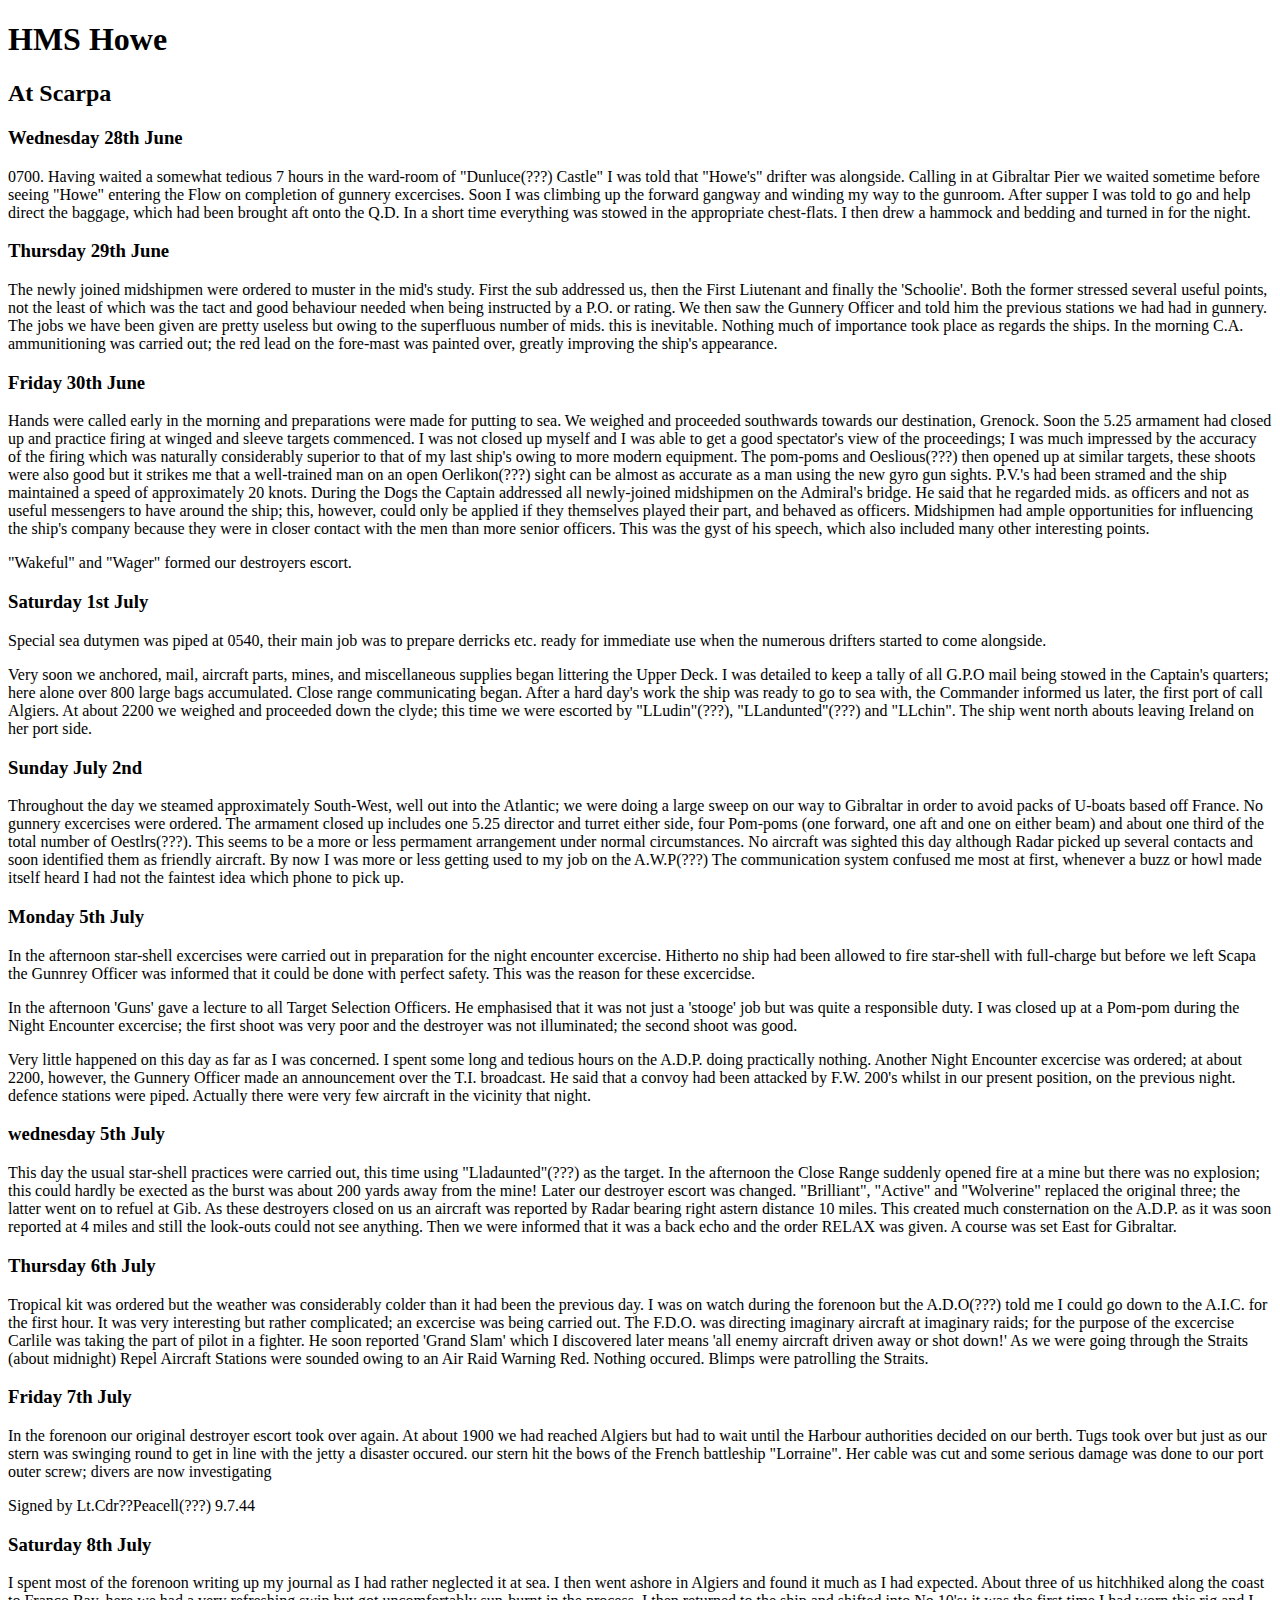
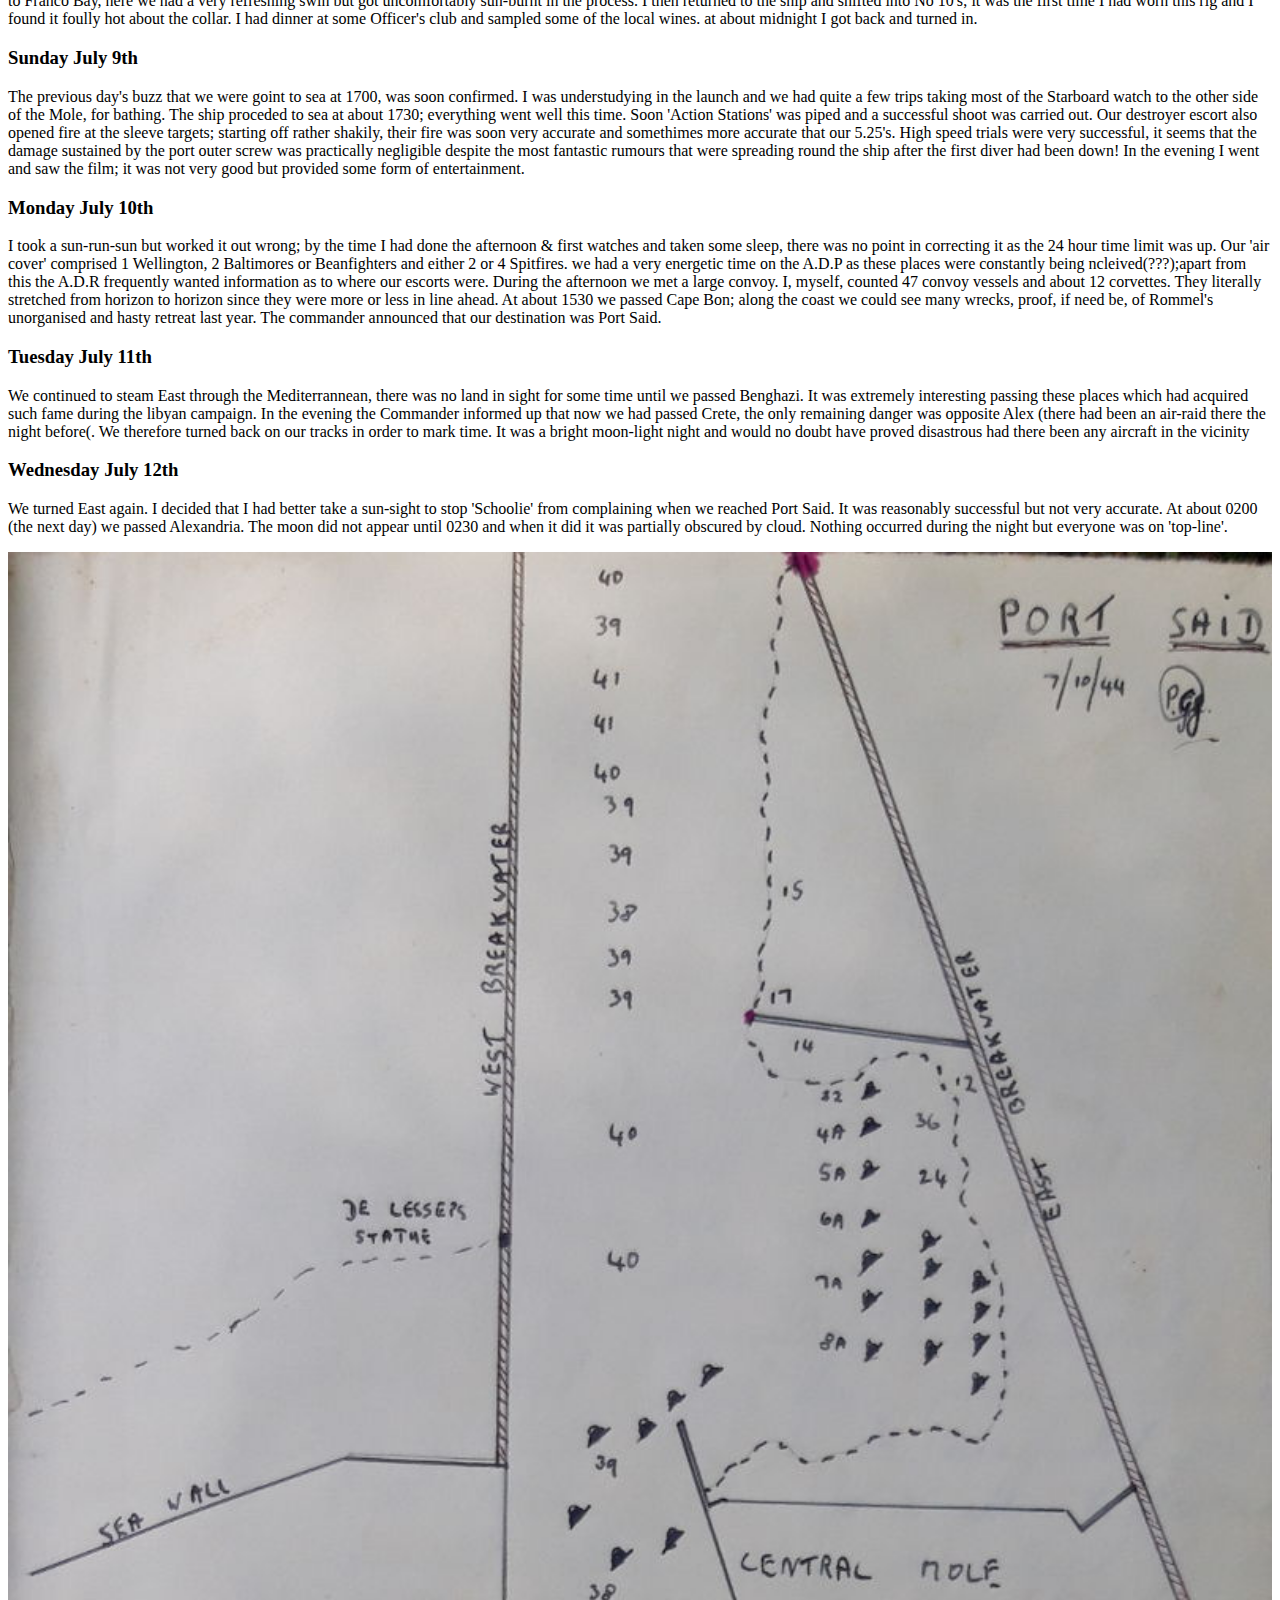
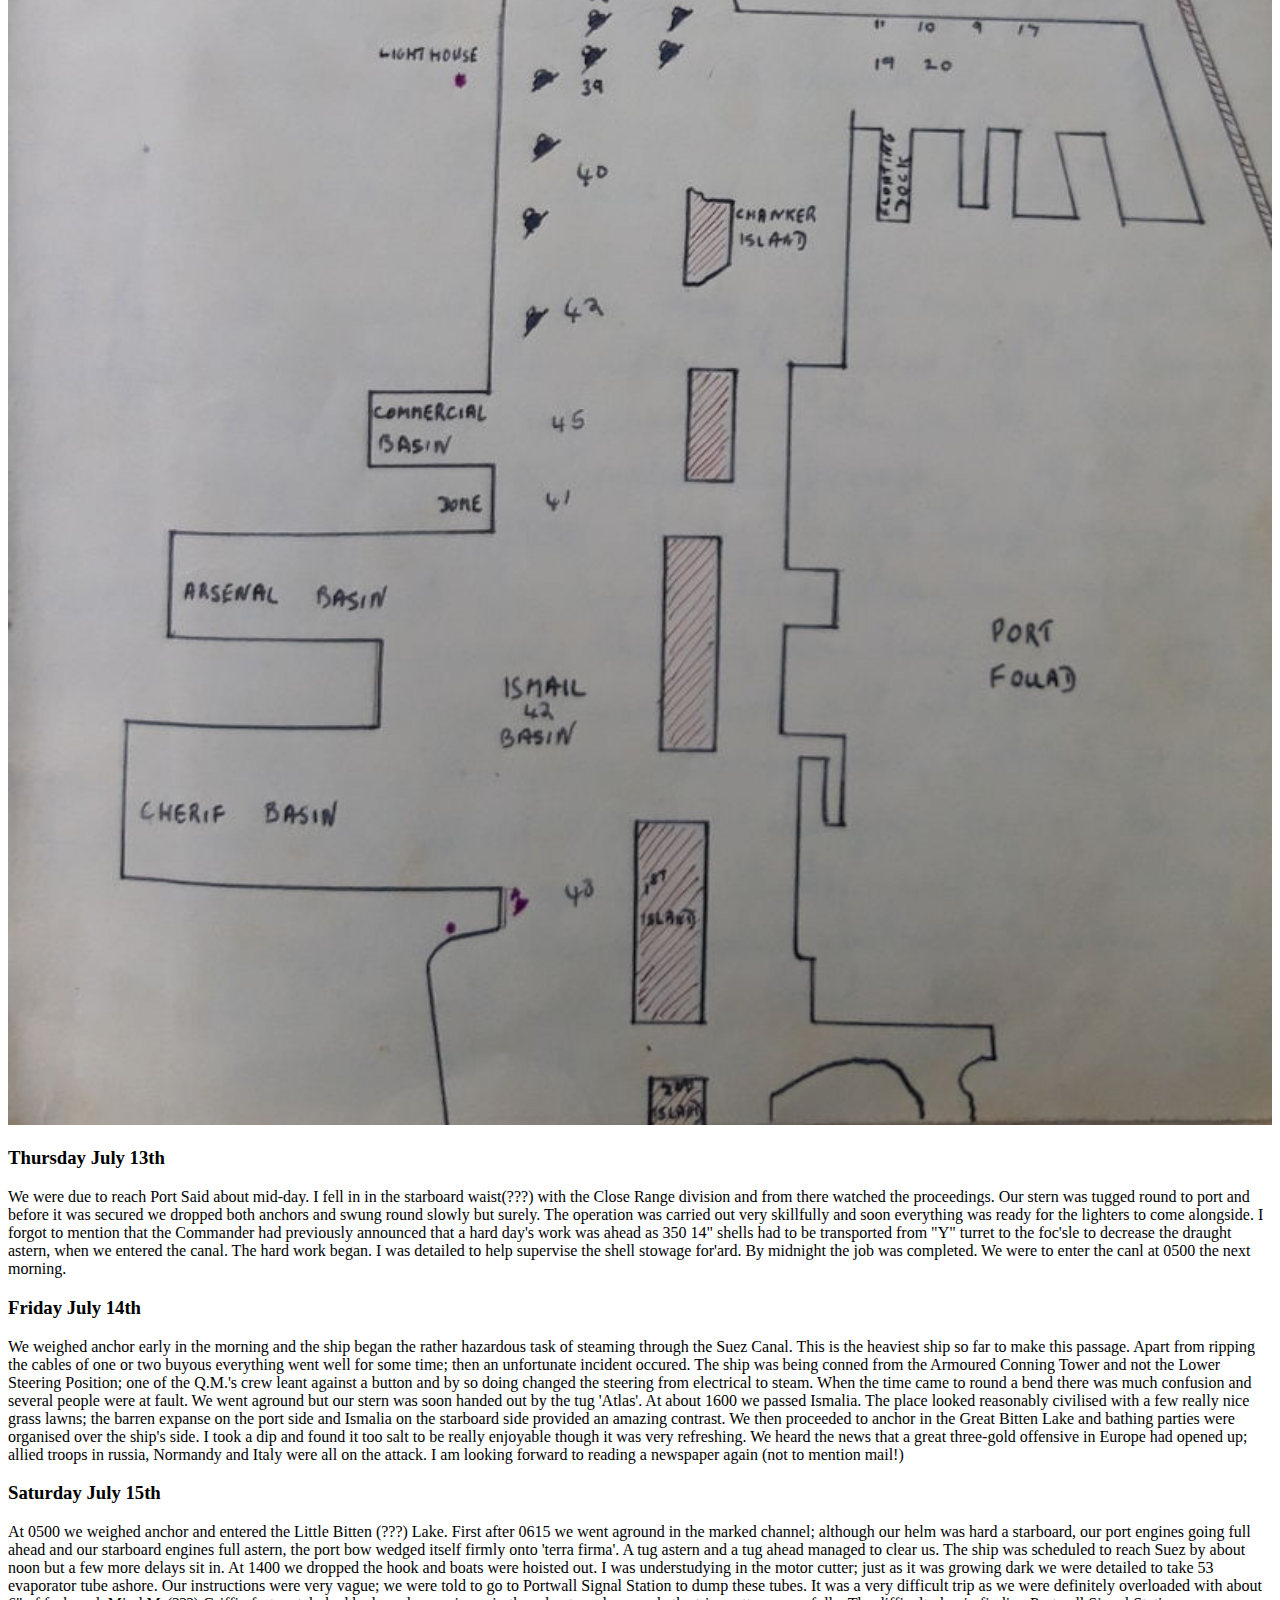
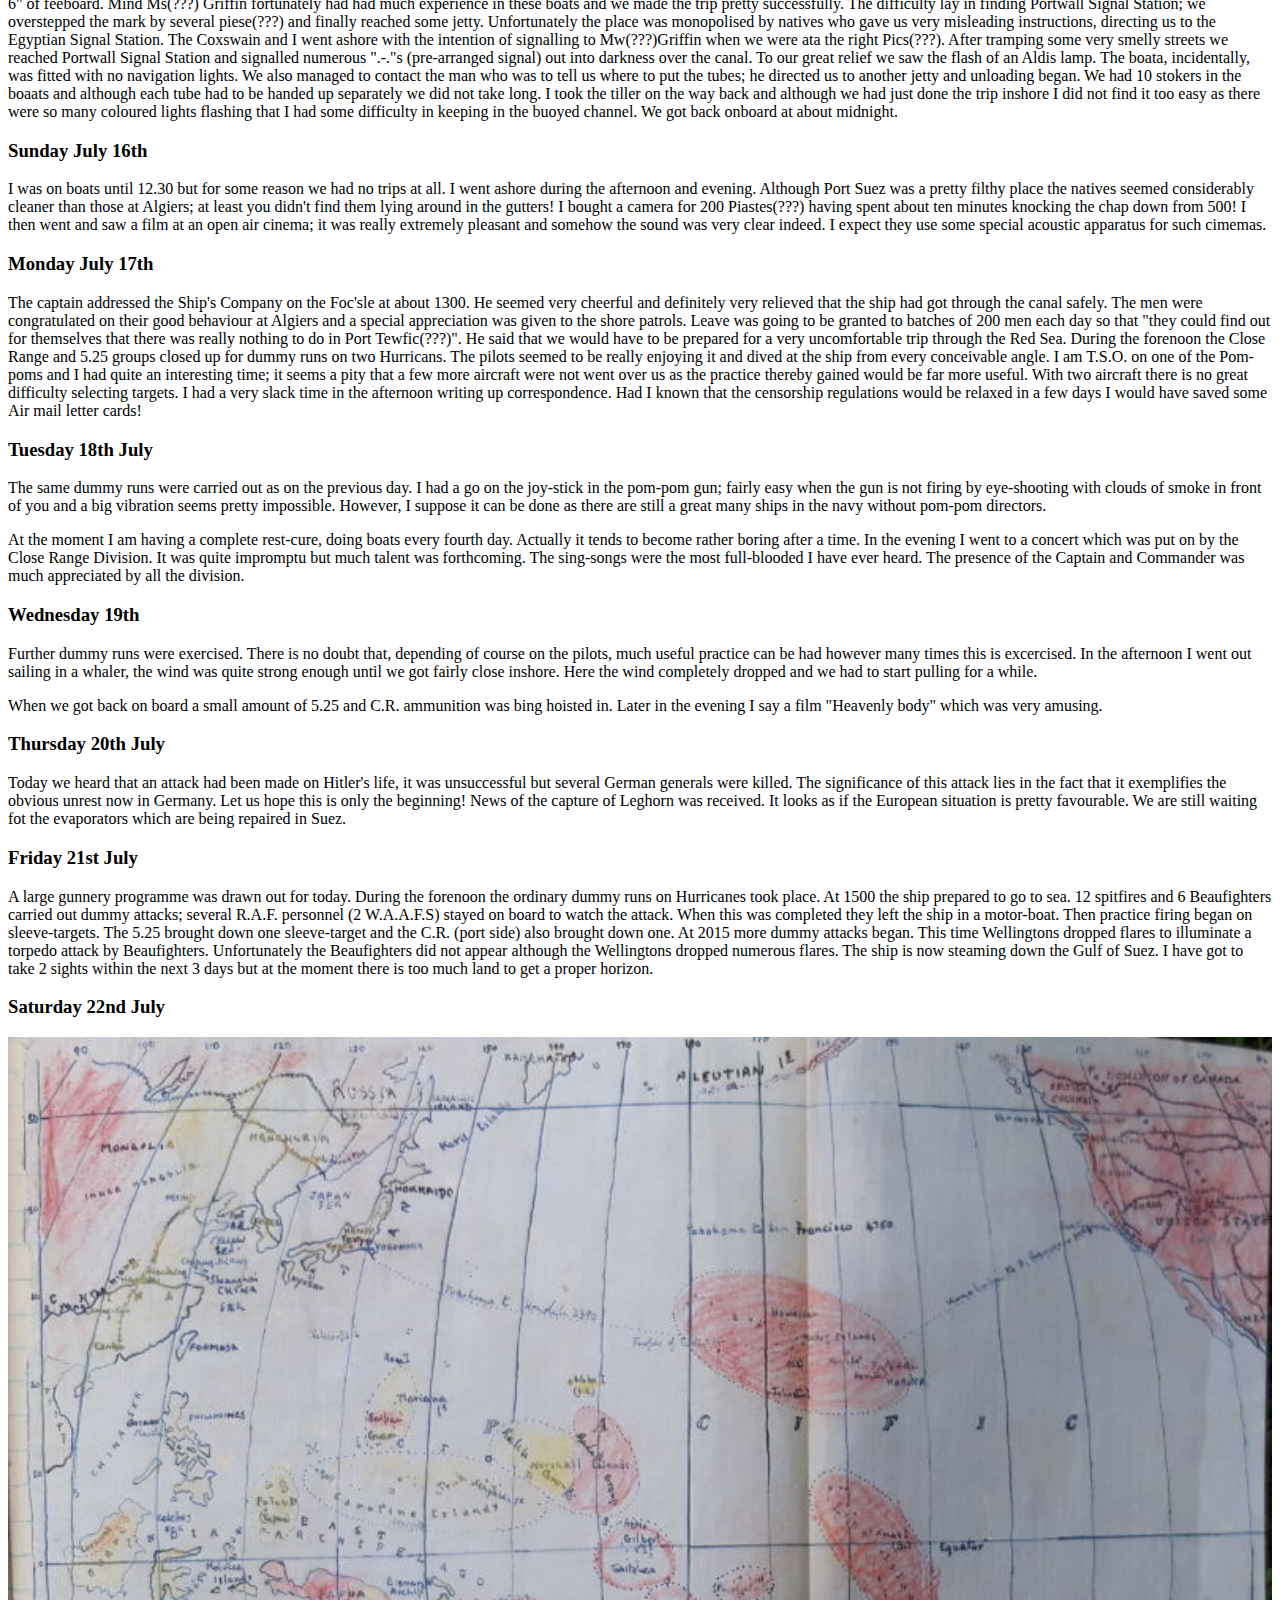
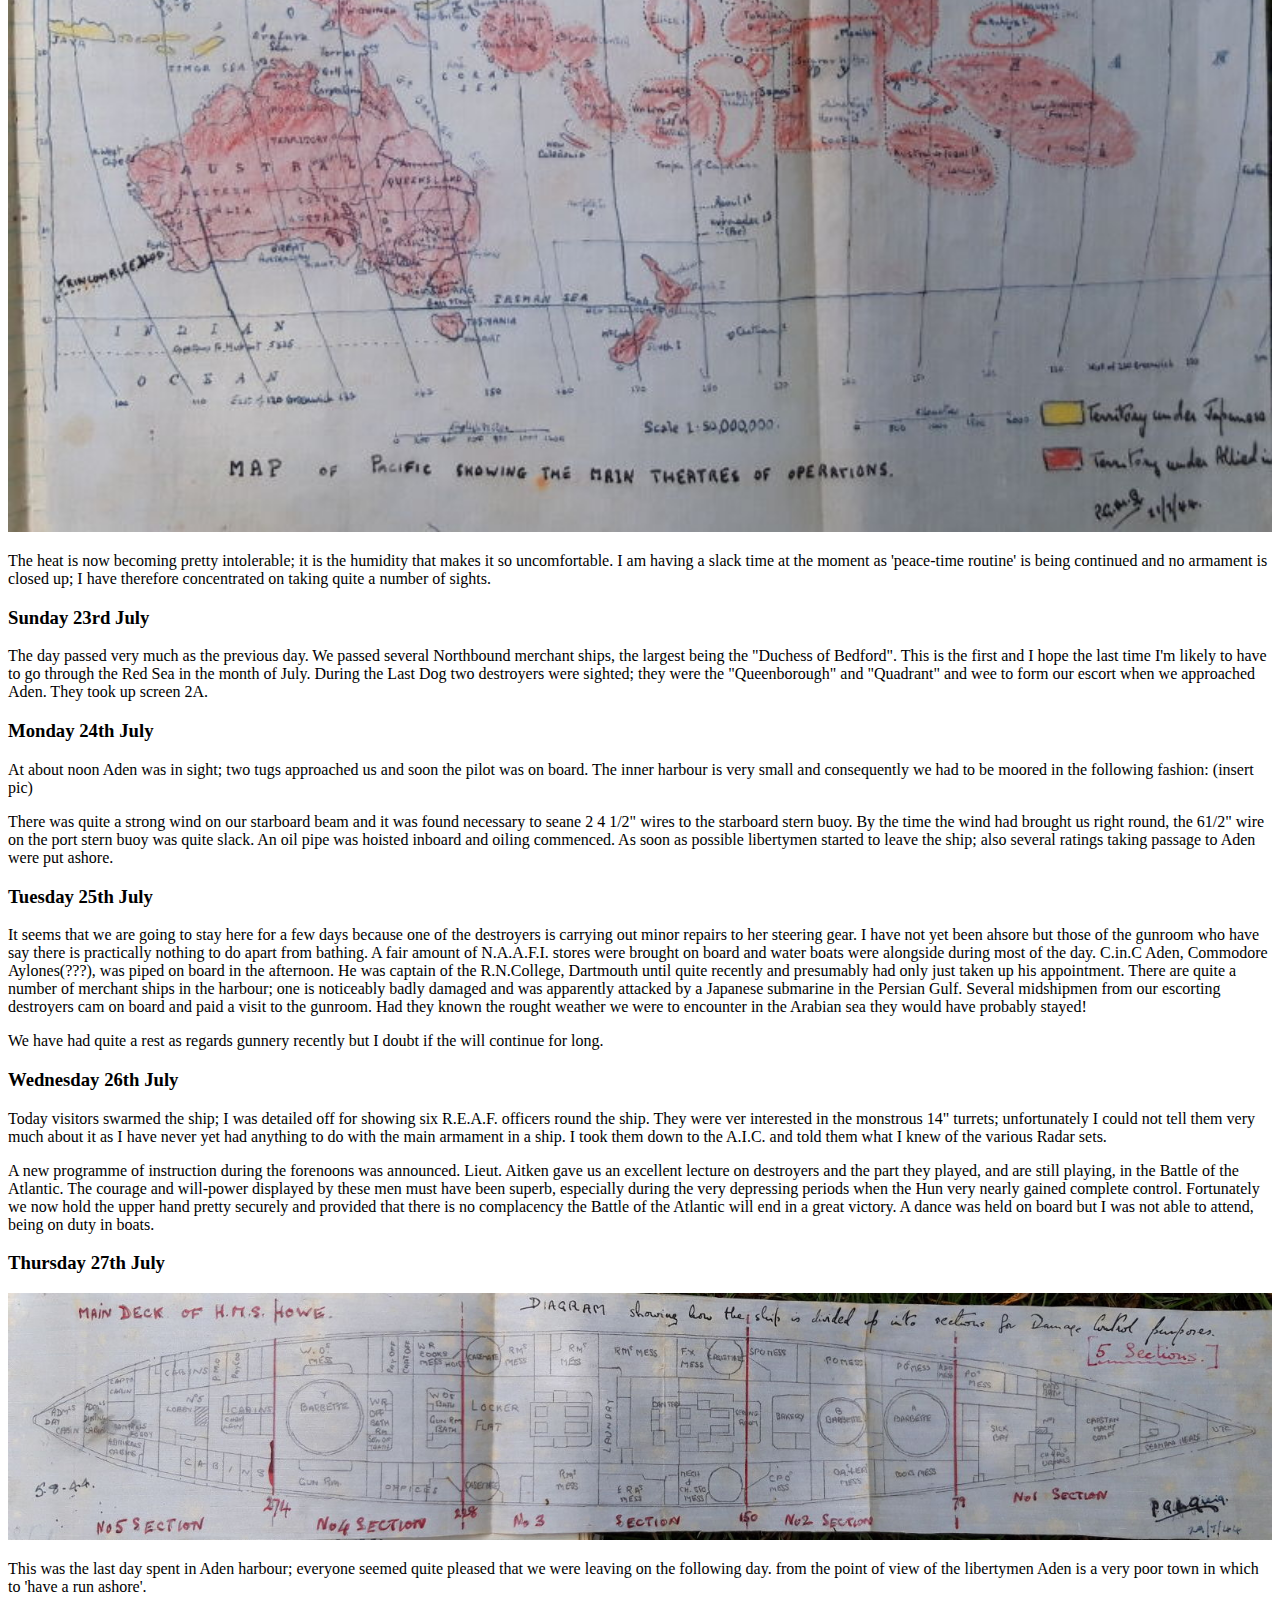
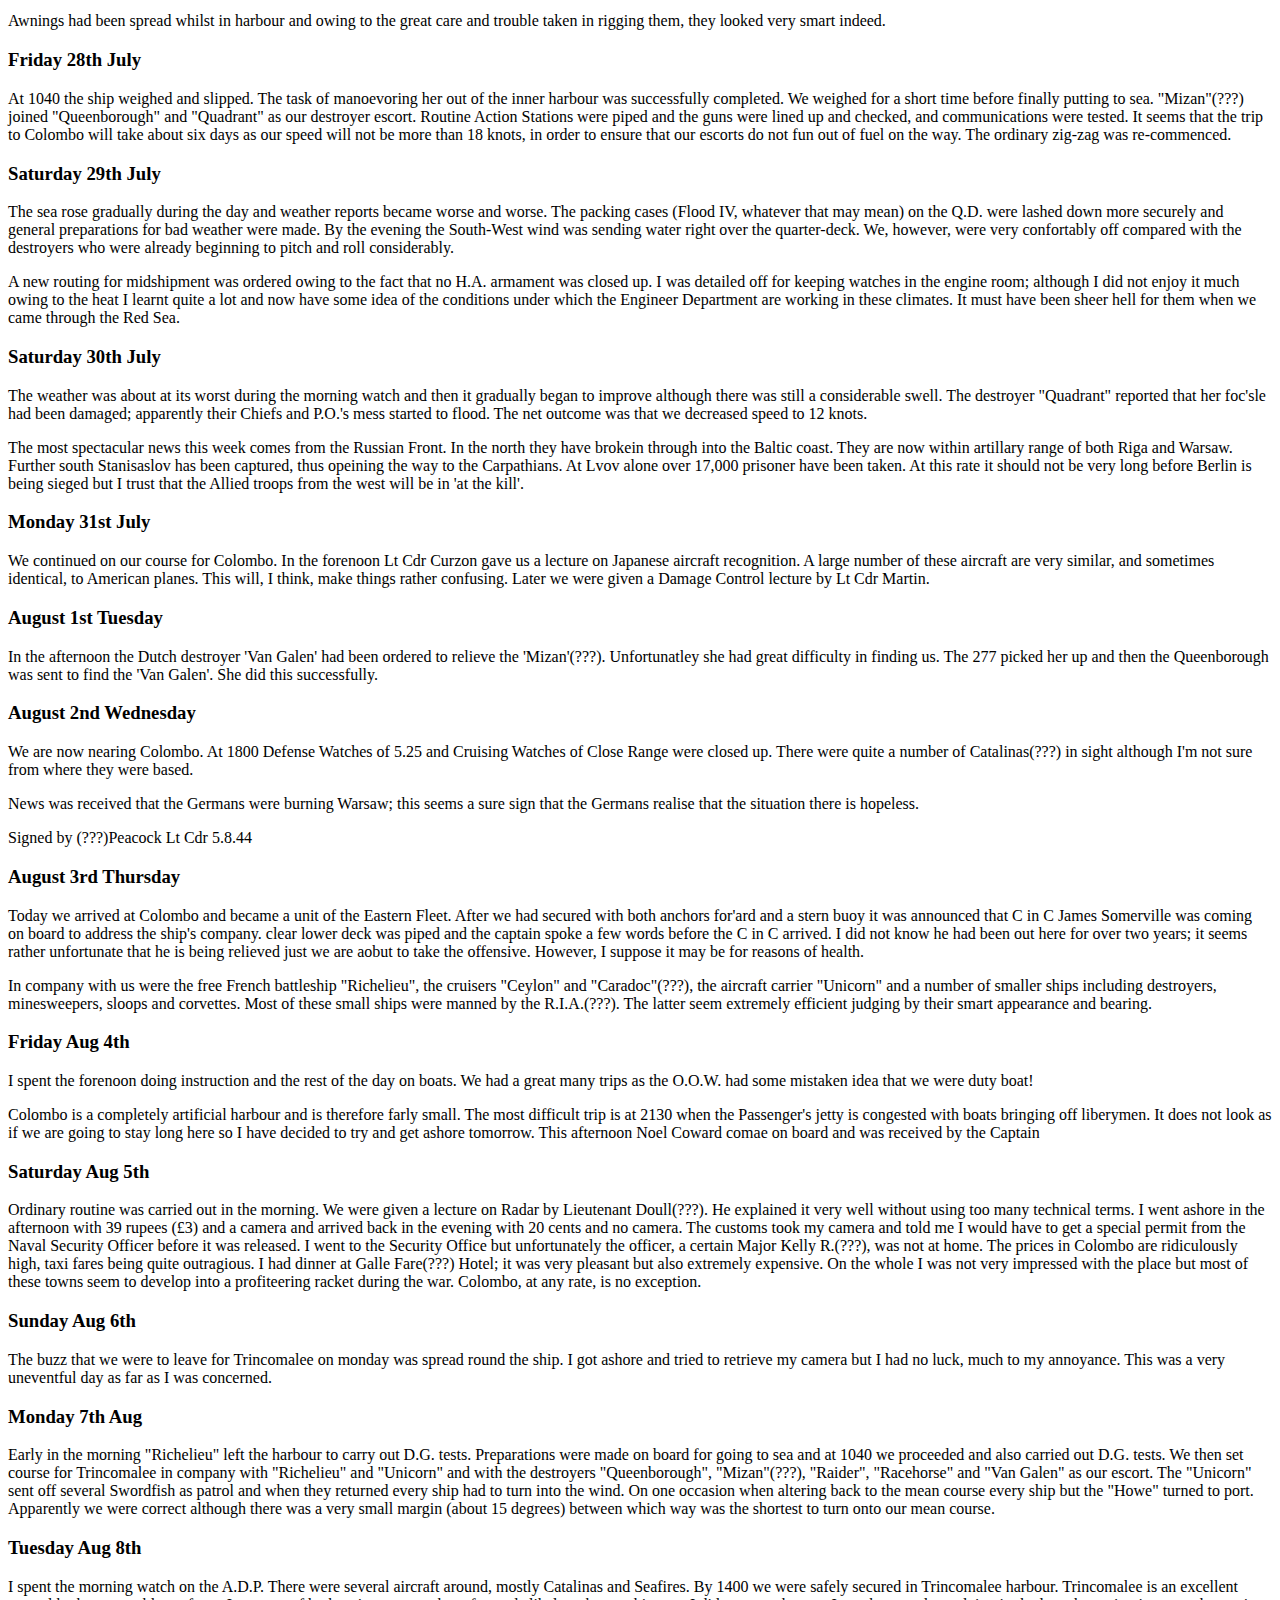
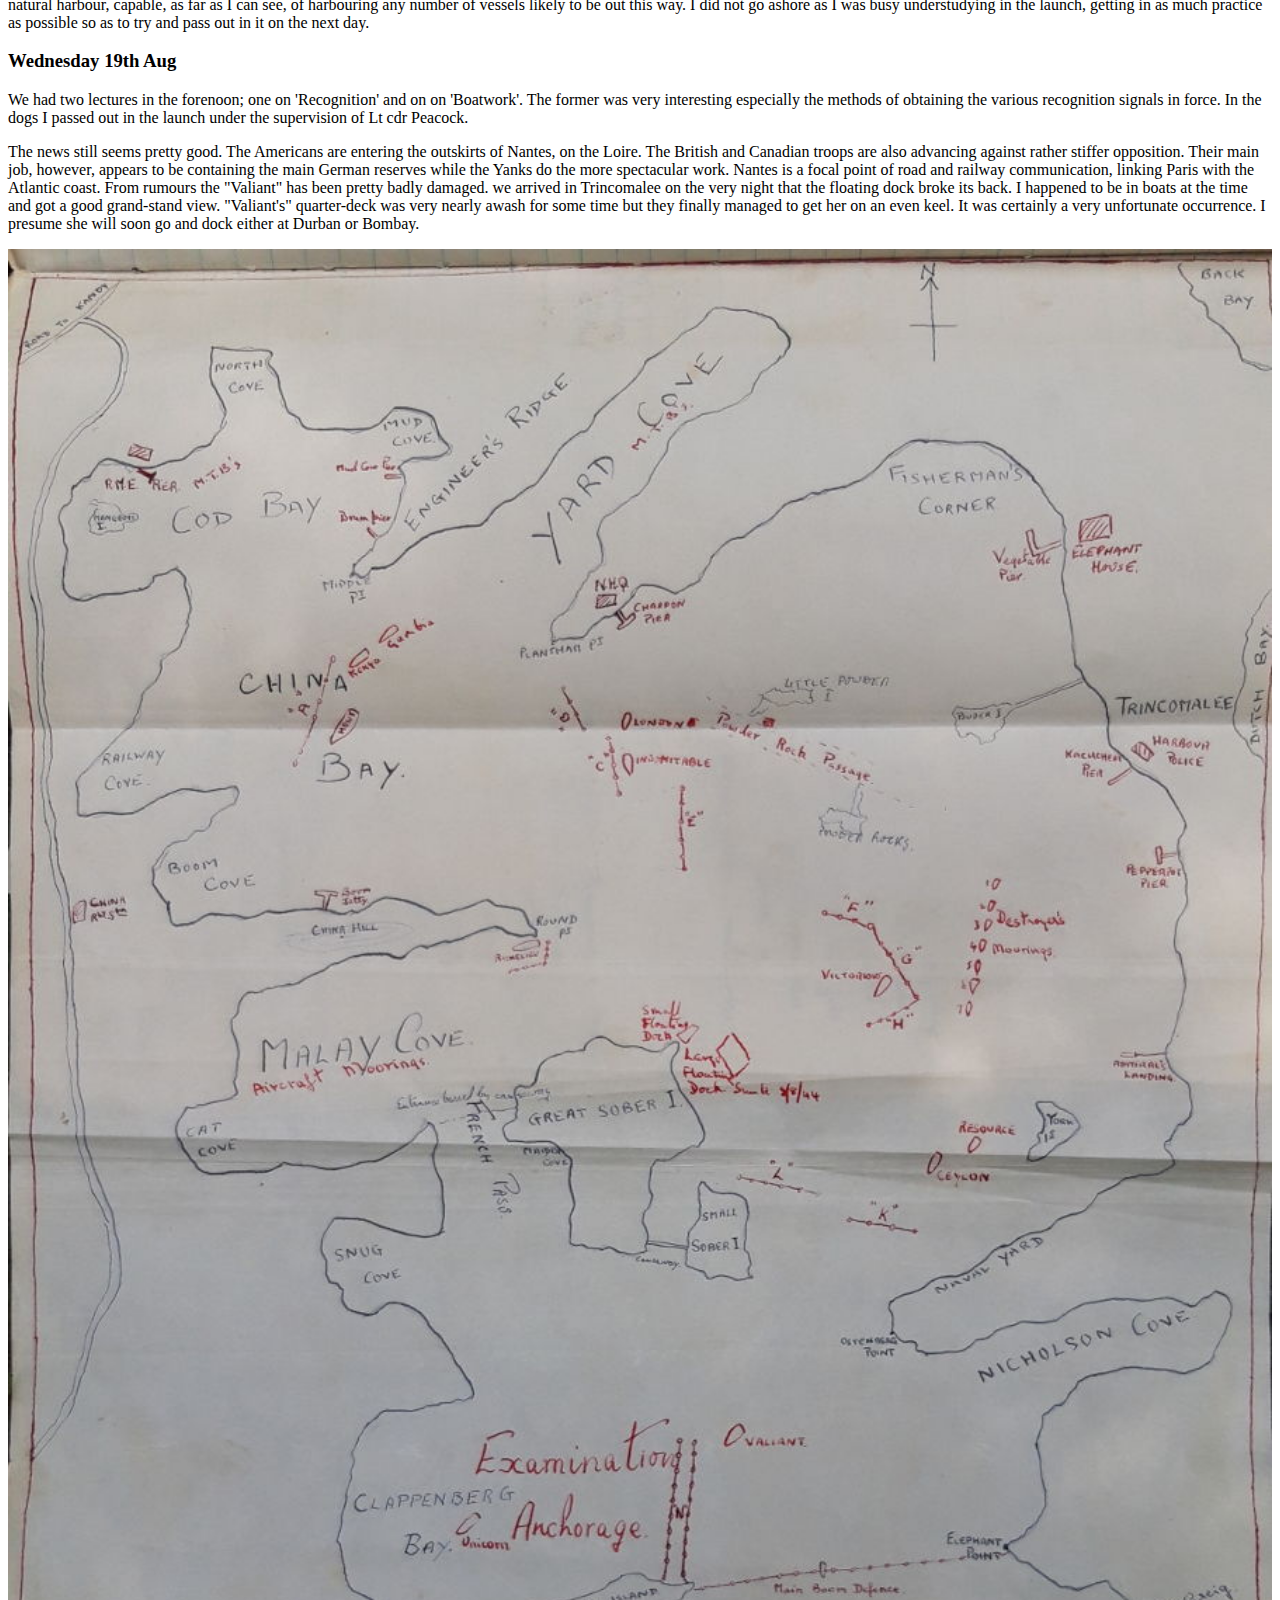
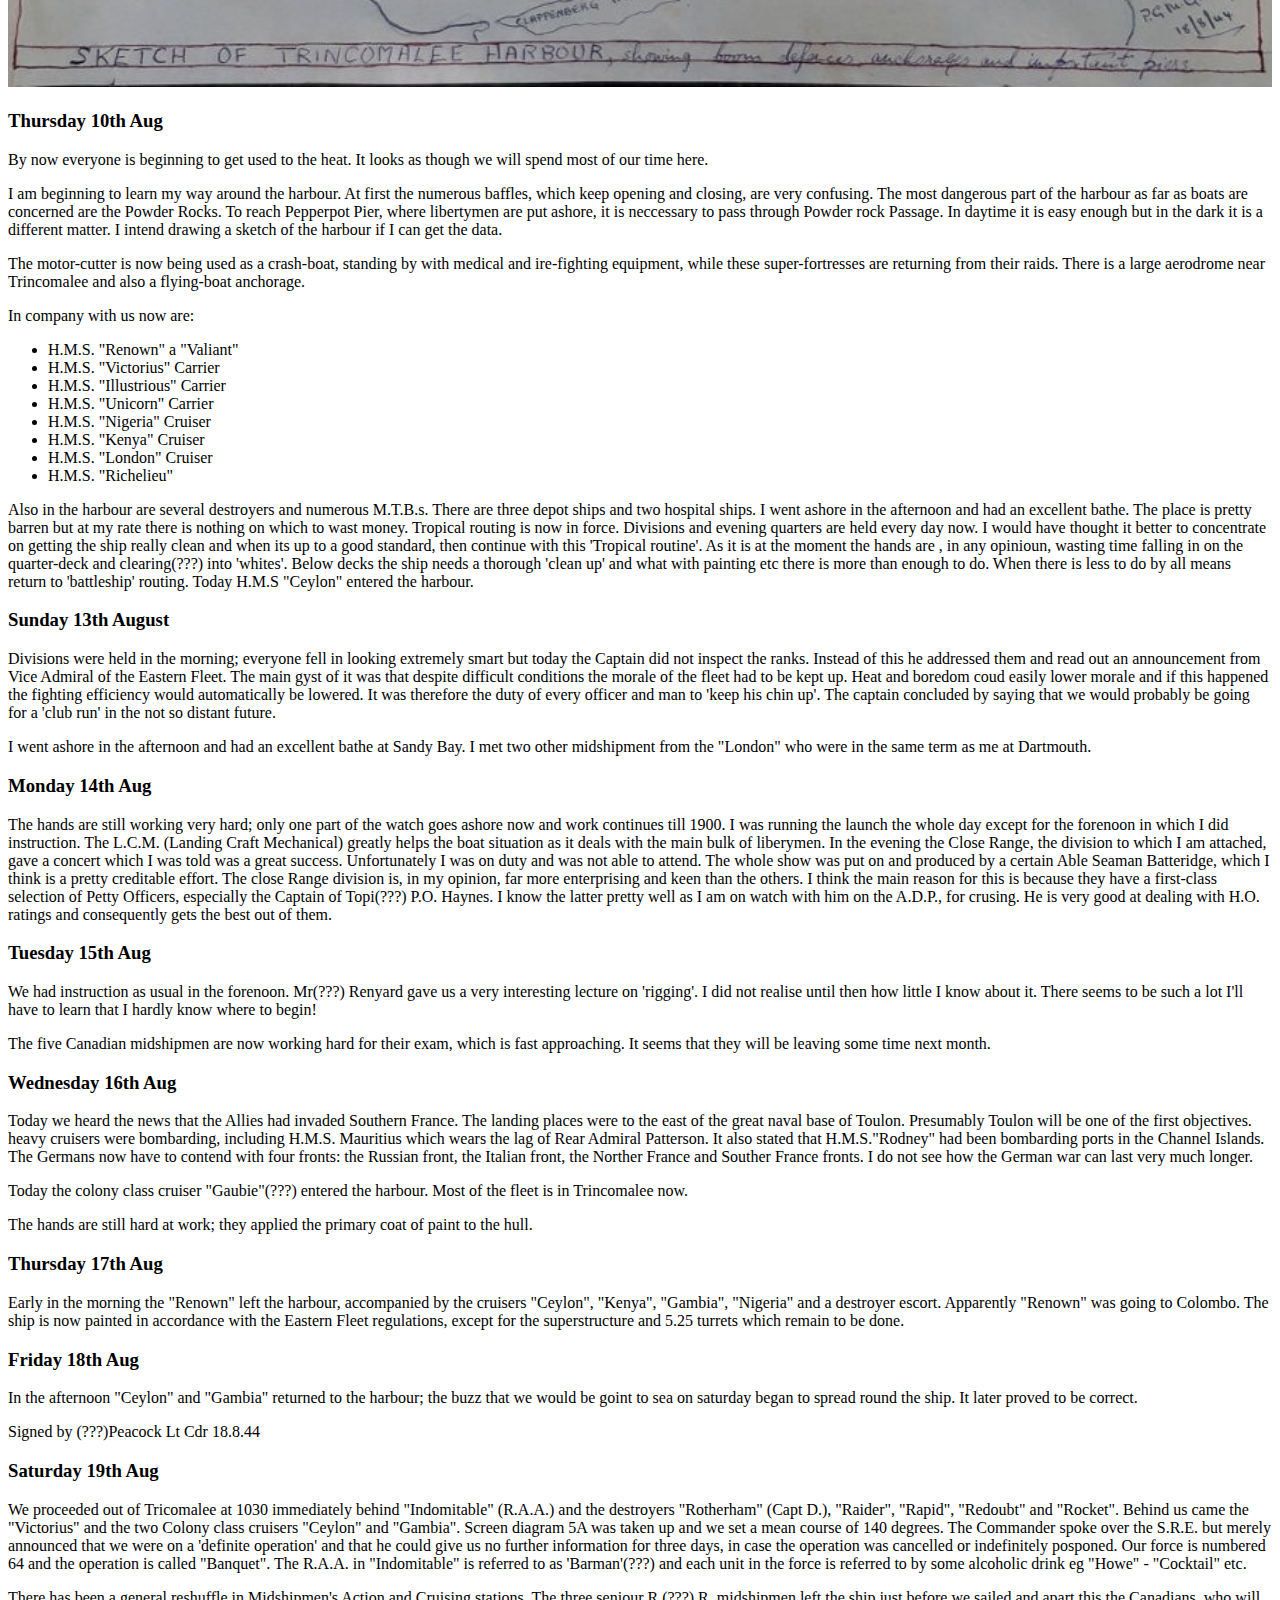
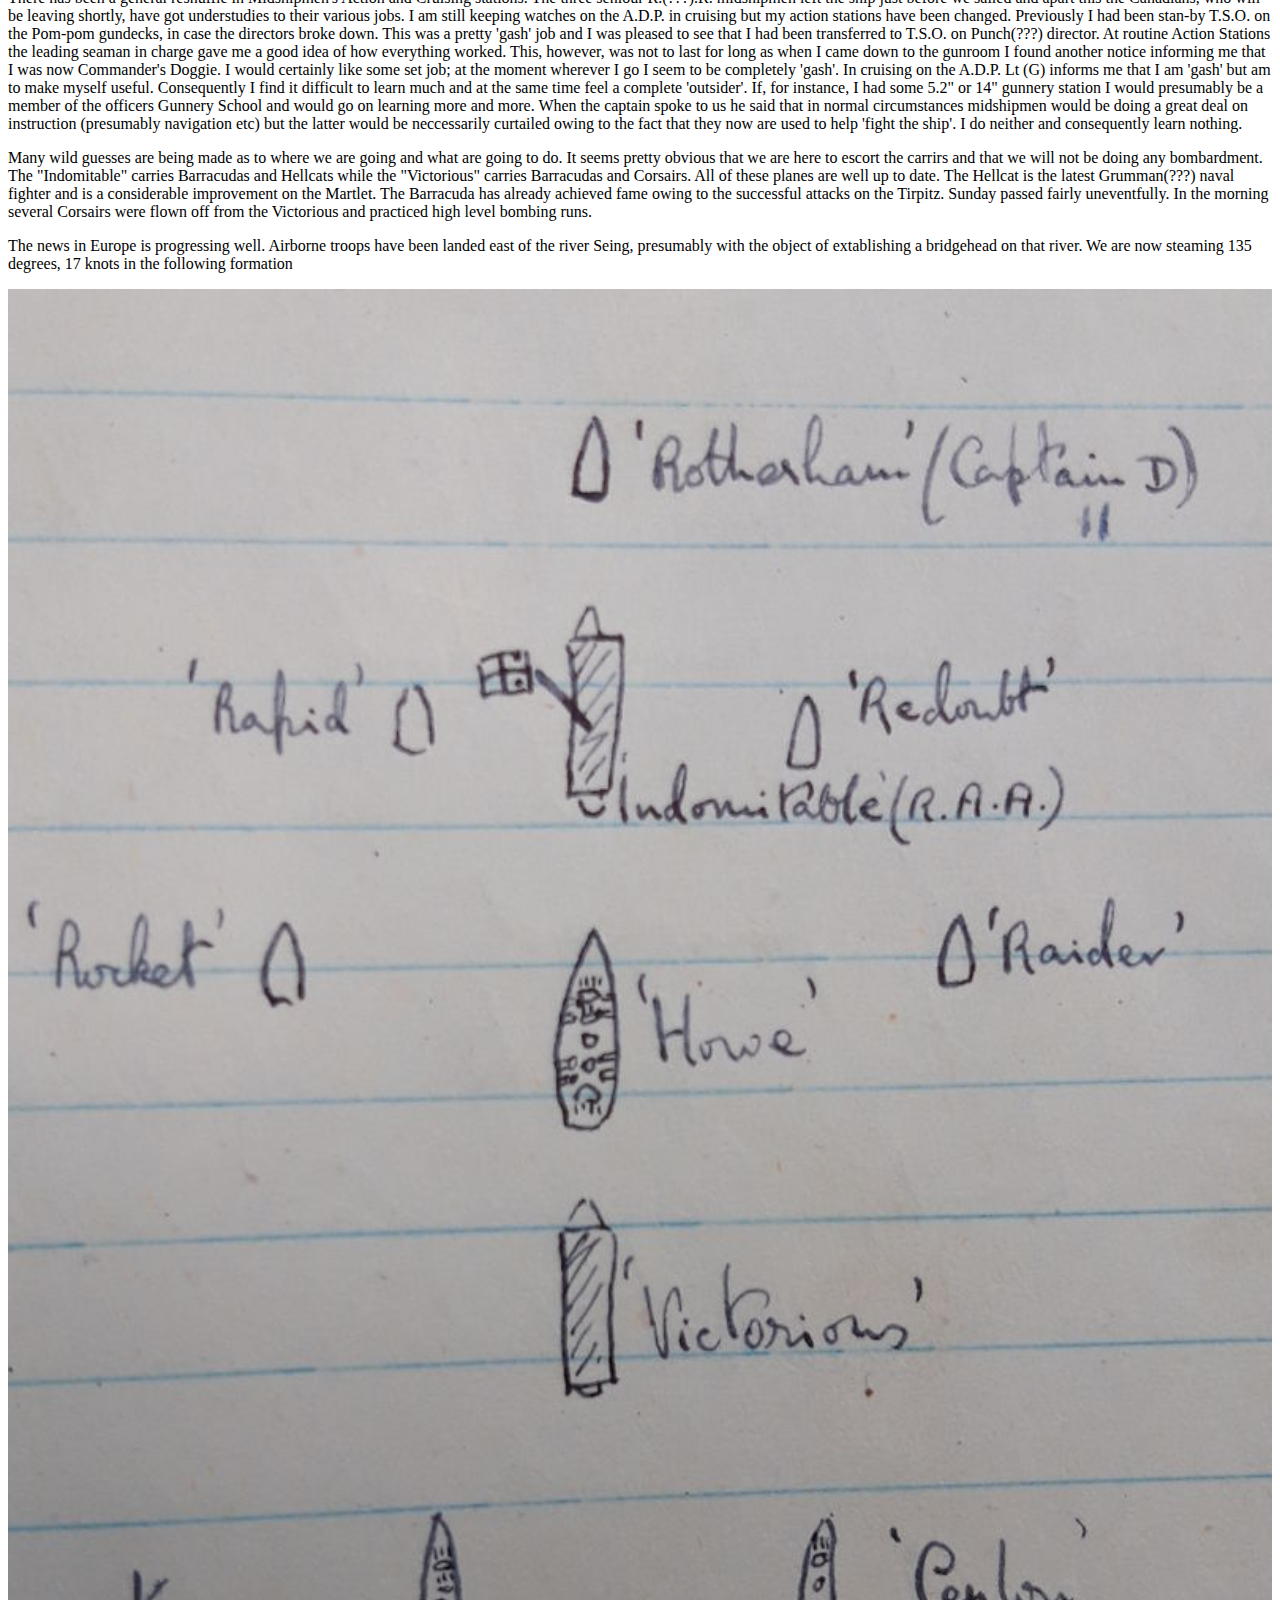
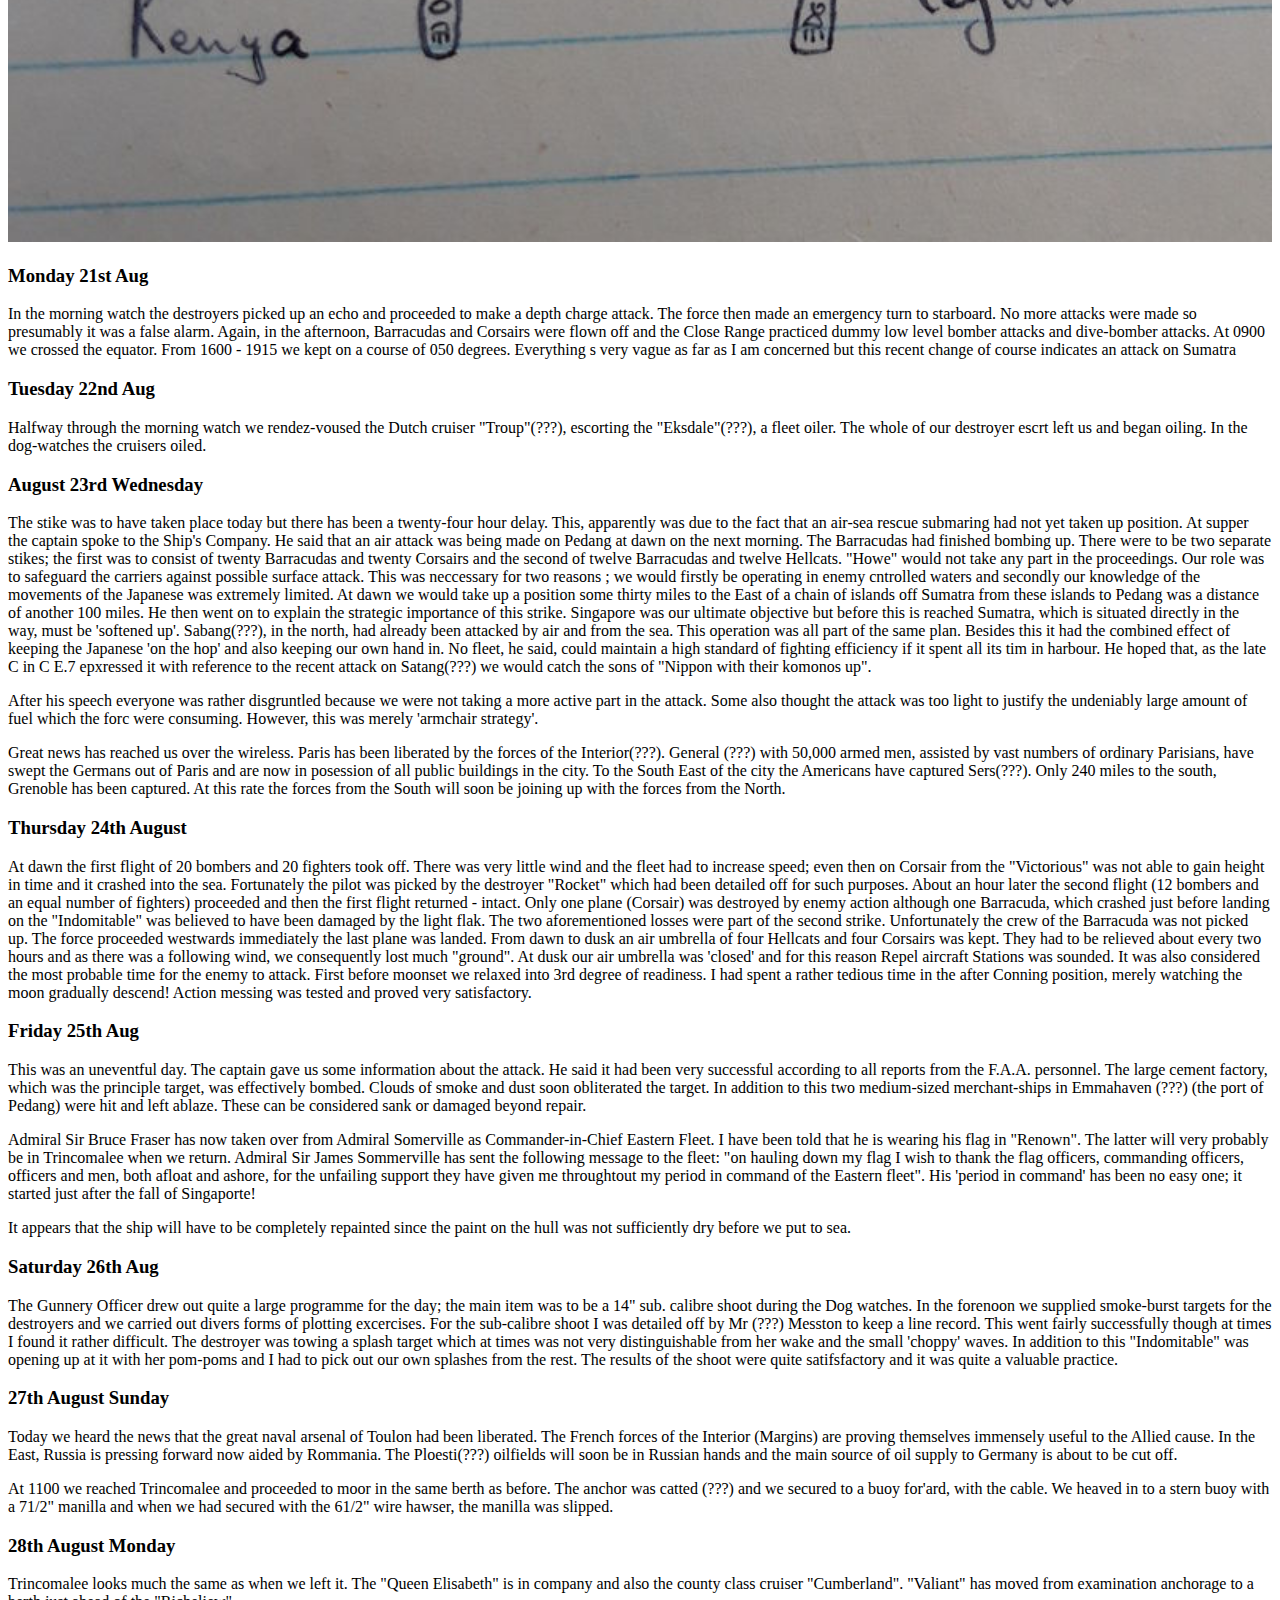
<file: howe.html>
<!doctype html>
<html lang="en">
<head>
  <meta charset="utf-8">
  <title>HMS Howe</title>
</head>
<body>
<h1>HMS Howe</h1>
<h2>At Scarpa</h2>
<h3>Wednesday 28th June</h3>
<p>0700. Having waited a somewhat tedious 7 hours in the ward-room of "Dunluce(???) Castle" I was told that "Howe's" drifter was alongside. Calling in at Gibraltar Pier we waited sometime before seeing "Howe" entering the Flow on completion of gunnery excercises. Soon I was climbing up the forward gangway and winding my way to the gunroom. After supper I was told to go and help direct the baggage, which had been brought aft onto the Q.D. In a short time everything was stowed in the appropriate chest-flats. I then drew a hammock and bedding and turned in for the night.</p>
<h3>Thursday 29th June</h3>
<p>The newly joined midshipmen were ordered to muster in the mid's study. First the sub addressed us, then the First Liutenant and finally the 'Schoolie'. Both the former stressed several useful points, not the least of which was the tact and good behaviour needed when being instructed by a P.O. or rating. We then saw the Gunnery Officer and told him the previous stations we had had in gunnery. The jobs we have been given are pretty useless but owing to the superfluous number of mids. this is inevitable. Nothing much of importance took place as regards the ships. In the morning C.A. ammunitioning was carried out; the red lead on the fore-mast was painted over, greatly improving the ship's appearance.</p>
<h3> Friday 30th June</h3>
<p> Hands were called early in the morning and preparations were made for putting to sea. We weighed and proceeded southwards towards our destination, Grenock. Soon the 5.25 armament had closed up and practice firing at winged and sleeve targets commenced. I was not closed up myself and I was able to get a good spectator's view of the proceedings; I was much impressed by the accuracy of the firing which was naturally considerably superior to that of my last ship's owing to more modern equipment. The pom-poms and Oeslious(???) then opened up at similar targets, these shoots were also good but it strikes me that a well-trained man on an open Oerlikon(???) sight can be almost as accurate as a man using the new gyro gun sights. P.V.'s had been stramed and the ship maintained a speed of approximately 20 knots. During the Dogs the Captain addressed all newly-joined midshipmen on the Admiral's bridge. He said that he regarded mids. as officers and not as useful messengers to have around the ship; this, however, could only be applied if they themselves played their part, and behaved as officers. Midshipmen had ample opportunities for influencing the ship's company because they were in closer contact with the men than more senior officers. This was the gyst of his speech, which also included many other interesting points.</p>
<p>"Wakeful" and "Wager" formed our destroyers escort.</p>
<h3>Saturday 1st July</h3>
<p>Special sea dutymen was piped at 0540, their main job was to prepare derricks etc. ready for immediate use when the numerous drifters started to come alongside.</p>
<p>Very soon we anchored, mail, aircraft parts, mines, and miscellaneous supplies began littering the Upper Deck. I was detailed to keep a tally of all G.P.O mail being stowed in the Captain's quarters; here alone over 800 large bags accumulated. Close range communicating began. After a hard day's work the ship was ready to go to sea with, the Commander informed us later, the first port of call Algiers. At about 2200 we weighed and proceeded down the clyde; this time we were escorted by "LLudin"(???), "LLandunted"(???) and "LLchin". The ship went north abouts leaving Ireland on her port side.</p>
<h3>Sunday July 2nd</h3>
<p>Throughout the day we steamed approximately South-West, well out into the Atlantic; we were doing a large sweep on our way to Gibraltar in order to avoid packs of U-boats based off France. No gunnery excercises were ordered. The armament closed up includes one 5.25 director and turret either side, four Pom-poms (one forward, one aft and one on either beam) and about one third of the total number of Oestlrs(???). This seems to be a more or less permament arrangement under normal circumstances. No aircraft was sighted this day although Radar picked up several contacts and soon identified them as friendly aircraft. By now I was more or less getting used to my job on the A.W.P(???) The communication system confused me most at first, whenever a buzz or howl made itself heard I had not the faintest idea which phone to pick up.</p>
<h3>Monday 5th July</h3>
<p>In the afternoon star-shell excercises were carried out in preparation for the night encounter excercise. Hitherto no ship had been allowed to fire star-shell with full-charge but before we left Scapa the Gunnrey Officer was informed that it could be done with perfect safety. This was the reason for these excercidse.</p>
<p>In the afternoon 'Guns' gave a lecture to all Target Selection Officers. He emphasised that it was not just a 'stooge' job but was quite a responsible duty. I was closed up at a Pom-pom during the Night Encounter excercise; the first shoot was very poor and the destroyer was not illuminated; the second shoot was good.</p>
<p>Very little happened on this day as far as I was concerned. I spent some long and tedious hours on the A.D.P. doing practically nothing. Another Night Encounter excercise was ordered; at about 2200, however, the Gunnery Officer made an announcement over the T.I. broadcast. He said that a convoy had been attacked by F.W. 200's whilst in our present position, on the previous night. defence stations were piped. Actually there were very few aircraft in the vicinity that night.</p>
<h3>wednesday 5th July</h3>
<p>This day the usual star-shell practices were carried out, this time using "Lladaunted"(???) as the target. In the afternoon the Close Range suddenly opened fire at a mine but there was no explosion; this could hardly be exected as the burst was about 200 yards away from the mine! Later our destroyer escort was changed. "Brilliant", "Active" and "Wolverine" replaced the original three; the latter went on to refuel at Gib. As these destroyers closed on us an aircraft was reported by Radar bearing right astern distance 10 miles. This created much consternation on the A.D.P. as it was soon reported at 4 miles and still the look-outs could not see anything. Then we were informed that it was a back echo and the order RELAX was given. A course was set East for Gibraltar.</p>
<h3>Thursday 6th July</h3>
<p>Tropical kit was ordered but the weather was considerably colder than it had been the previous day. I was on watch during the forenoon but the A.D.O(???) told me I could go down to the A.I.C. for the first hour. It was very interesting but rather complicated; an excercise was being carried out. The F.D.O. was directing imaginary aircraft at imaginary raids; for the purpose of the excercise Carlile was taking the part of pilot in a fighter. He soon reported 'Grand Slam' which I discovered later means 'all enemy aircraft driven away or shot down!' As we were going through the Straits (about midnight) Repel Aircraft Stations were sounded owing to an Air Raid Warning Red. Nothing occured. Blimps were patrolling the Straits.</p>
<h3>Friday 7th July</h3>
<p>In the forenoon our original destroyer escort took over again. At about 1900 we had reached Algiers but had to wait until the Harbour authorities decided on our berth. Tugs took over but just as our stern was swinging round to get in line with the jetty a disaster occured. our stern hit the bows of the French battleship "Lorraine". Her cable was cut and some serious damage was done to our port outer screw; divers are now investigating</p>
<p>Signed by Lt.Cdr??Peacell(???) 9.7.44</p>
<h3>Saturday 8th July</h3>
<p>I spent most of the forenoon writing up my journal as I had rather neglected it at sea. I then went ashore in Algiers and found it much as I had expected. About three of us hitchhiked along the coast to Franco Bay, here we had a very refreshing swin but got uncomfortably sun-burnt in the process. I then returned to the ship and shifted into No 10's; it was the first time I had worn this rig and I found it foully hot about the collar. I had dinner at some Officer's club and sampled some of the local wines. at about midnight I got back and turned in.</p>
<h3>Sunday July 9th</h3>
<p>The previous day's buzz that we were goint to sea at 1700, was soon confirmed. I was understudying in the launch and we had quite a few trips taking most of the Starboard watch to the other side of the Mole, for bathing. The ship proceded to sea at about 1730; everything went well this time. Soon 'Action Stations' was piped and a successful shoot was carried out. Our destroyer escort also opened fire at the sleeve targets; starting off rather shakily, their fire was soon very accurate and somethimes more accurate that our 5.25's. High speed trials were very successful, it seems that the damage sustained by the port outer screw was practically negligible despite the most fantastic rumours that were spreading round the ship after the first diver had been down! In the evening I went and saw the film; it was not very good but provided some form of entertainment.</p>
<h3>Monday July 10th</h3>
<p>I took a sun-run-sun but worked it out wrong; by the time I had done the afternoon & first watches and taken some sleep, there was no point in correcting it as the 24 hour time limit was up. Our 'air cover' comprised 1 Wellington, 2 Baltimores or Beanfighters and either 2 or 4 Spitfires. we had a very energetic time on the A.D.P as these places were constantly being ncleived(???);apart from this the A.D.R frequently wanted information as to where our escorts were. During the afternoon we met a large convoy. I, myself, counted 47 convoy vessels and about 12 corvettes. They literally stretched from horizon to horizon since they were more or less in line ahead. At about 1530 we passed Cape Bon; along the coast we could see many wrecks, proof, if need be, of Rommel's unorganised and hasty retreat last year. The commander announced that our destination was Port Said.</p>
<h3>Tuesday July 11th</h3>
<p>We continued to steam East through the Mediterrannean, there was no land in sight for some time until we passed Benghazi. It was extremely interesting passing these places which had acquired such fame during the libyan campaign. In the evening the Commander informed up that now we had passed Crete, the only remaining danger was opposite Alex (there had been an air-raid there the night before(. We therefore turned back on our tracks in order to mark time. It was a bright moon-light night and would no doubt have proved disastrous had there been any aircraft in the vicinity</p>
<h3> Wednesday July 12th</h3>
<p>We turned East again. I decided that I had better take a sun-sight to stop 'Schoolie' from complaining when we reached Port Said. It was reasonably successful but not very accurate. At about 0200 (the next day) we passed Alexandria. The moon did not appear until 0230 and when it did it was partially obscured by cloud. Nothing occurred during the night but everyone was on 'top-line'.</p>
<img src="./images/pic-20190710_124626.jpg" width=100%>
<h3>Thursday July 13th</h3>
<p>We were due to reach Port Said about mid-day. I fell in in the starboard waist(???) with the Close Range division and from there watched the proceedings. Our stern was tugged round to port and before it was secured we dropped both anchors and swung round slowly but surely. The operation was carried out very skillfully and soon everything was ready for the lighters to come alongside. I forgot to mention that the Commander had previously announced that a hard day's work was ahead as 350 14" shells had to be transported from "Y" turret to the foc'sle to decrease the draught astern, when we entered the canal. The hard work began. I was detailed to help supervise the shell stowage for'ard. By midnight the job was completed. We were to enter the canl at 0500 the next morning.</p>
<h3>Friday July 14th</h3>
<p>We weighed anchor early in the morning and the ship began the rather hazardous task of steaming through the Suez Canal. This is the heaviest ship so far to make this passage. Apart from ripping the cables of one or two buyous everything went well for some time; then an unfortunate incident occured. The ship was being conned from the Armoured Conning Tower and not the Lower Steering Position; one of the Q.M.'s crew leant against a button and by so doing changed the steering from electrical to steam. When the time came to round a bend there was much confusion and several people were at fault. We went aground but our stern was soon handed out by the tug 'Atlas'. At about 1600 we passed Ismalia. The place looked reasonably civilised with a few really nice grass lawns; the barren expanse on the port side and Ismalia on the starboard side provided an amazing contrast. We then proceeded to anchor in the Great Bitten Lake and bathing parties were organised over the ship's side. I took a dip and found it too salt to be really enjoyable though it was very refreshing. We heard the news that a great three-gold offensive in Europe had opened up; allied troops in russia, Normandy and Italy were all on the attack. I am looking forward to reading a newspaper again (not to mention mail!)</p>
<h3>Saturday July 15th</h3>
<p>At 0500 we weighed anchor and entered the Little Bitten (???) Lake. First after 0615 we went aground in the marked channel; although our helm was hard a starboard, our port engines going full ahead and our starboard engines full astern, the port bow wedged itself firmly onto 'terra firma'. A tug astern and a tug ahead managed to clear us. The ship was scheduled to reach Suez by about noon but a few more delays sit in. At 1400 we dropped the hook and boats were hoisted out. I was understudying in the motor cutter; just as it was growing dark we were detailed to take 53 evaporator tube ashore. Our instructions were very vague; we were told to go to Portwall Signal Station to dump these tubes. It was a very difficult trip as we were definitely overloaded with about 6" of feeboard. Mind Ms(???) Griffin fortunately had had much experience in these boats and we made the trip pretty successfully. The difficulty lay in finding Portwall Signal Station; we overstepped the mark by several piese(???) and finally reached some jetty. Unfortunately the place was monopolised by natives who gave us very misleading instructions, directing us to the Egyptian Signal Station. The Coxswain and I went ashore with the intention of signalling to Mw(???)Griffin when we were ata the right Pics(???). After tramping some very smelly streets we reached Portwall Signal Station and signalled numerous ".-."s (pre-arranged signal) out into darkness over the canal. To our great relief we saw the flash of an Aldis lamp. The boata, incidentally, was fitted with no navigation lights. We also managed to contact the man who was to tell us where to put the tubes; he directed us to another jetty and unloading began. We had 10 stokers in the boaats and although each tube had to be handed up separately we did not take long. I took the tiller on the way back and although we had just done the trip inshore I did not find it too easy as there were so many coloured lights flashing that I had some difficulty in keeping in the buoyed channel. We got back onboard at about midnight.</p>
<h3>Sunday July 16th</h3>
<p>I was on boats until 12.30 but for some reason we had no trips at all. I went ashore during the afternoon and evening. Although Port Suez was a pretty filthy place the natives seemed considerably cleaner than those at Algiers; at least you didn't find them lying around in the gutters! I bought a camera for 200 Piastes(???) having spent about ten minutes knocking the chap down from 500! I then went and saw a film at an open air cinema; it was really extremely pleasant and somehow the sound was very clear indeed. I expect they use some special acoustic apparatus for such cimemas.</p>
<h3>Monday July 17th</h3>
<p>The captain addressed the Ship's Company on the Foc'sle at about 1300. He seemed very cheerful and definitely very relieved that the ship had got through the canal safely. The men were congratulated on their good behaviour at Algiers and a special appreciation was given to the shore patrols. Leave was going to be granted to batches of 200 men each day so that "they could find out for themselves that there was really nothing to do in Port Tewfic(???)". He said that we would have to be prepared for a very uncomfortable trip through the Red Sea. During the forenoon the Close Range and 5.25 groups closed up for dummy runs on two Hurricans. The pilots seemed to be really enjoying it and dived at the ship from every conceivable angle. I am T.S.O. on one of the Pom-poms and I had quite an interesting time; it seems a pity that a few more aircraft were not went over us as the practice thereby gained would be far more useful. With two aircraft there is no great difficulty selecting targets. I had a very slack time in the afternoon writing up correspondence. Had I known that the censorship regulations would be relaxed in a few days I would have saved some Air mail letter cards!</p>
<h3>Tuesday 18th July</h3>
<p>The same dummy runs were carried out as on the previous day. I had a go on the joy-stick in the pom-pom gun; fairly easy when the gun is not firing by eye-shooting with clouds of smoke in front of you and a big vibration seems pretty impossible. However, I suppose it can be done as there are still a great many ships in the navy without pom-pom directors.</p>
<p>At the moment I am having a complete rest-cure, doing boats every fourth day. Actually it tends to become rather boring after a time. In the evening I went to a concert which was put on by the Close Range Division. It was quite impromptu but much talent was forthcoming. The sing-songs were the most full-blooded I have ever heard. The presence of the Captain and Commander was much appreciated by all the division.</h3>
<h3>Wednesday 19th</h3>
<p>Further dummy runs were exercised. There is no doubt that, depending of course on the pilots, much useful practice can be had however many times this is excercised. In the afternoon I went out sailing in a whaler, the wind was quite strong enough until we got fairly close inshore. Here the wind completely dropped and we had to start pulling for a while.</p>
<p>When we got back on board a small amount of 5.25 and C.R. ammunition was bing hoisted in. Later in the evening I say a film "Heavenly body" which was very amusing.</p>
<h3>Thursday 20th July</h3>
<p>Today we heard that an attack had been made on Hitler's life, it was unsuccessful but several German generals were killed. The significance of this attack lies in the fact that it exemplifies the obvious unrest now in Germany. Let us hope this is only the beginning! News of the capture of Leghorn was received. It looks as if the European situation is pretty favourable. We are still waiting fot the evaporators which are being repaired in Suez.</p>
<h3>Friday 21st July</h3>
<p>A large gunnery programme was drawn out for today. During the forenoon the ordinary dummy runs on Hurricanes took place. At 1500 the ship prepared to go to sea. 12 spitfires and 6 Beaufighters carried out dummy attacks; several R.A.F. personnel (2 W.A.A.F.S) stayed on board to watch the attack. When this was completed they left the ship in a motor-boat. Then practice firing began on sleeve-targets. The 5.25 brought down one sleeve-target and the C.R. (port side) also brought down one. At 2015 more dummy attacks began. This time Wellingtons dropped flares to illuminate a torpedo attack by Beaufighters. Unfortunately the Beaufighters did not appear although the Wellingtons dropped numerous flares. The ship is now steaming down the Gulf of Suez. I have got to take 2 sights within the next 3 days but at the moment there is too much land to get a proper horizon.</p>
<h3>Saturday 22nd July</h3>
<img src="./images/pic-20190710_124659.jpg" width=100%>
<p>The heat is now becoming pretty intolerable; it is the humidity that makes it so uncomfortable. I am having a slack time at the moment as 'peace-time routine' is being continued and no armament is closed up; I have therefore concentrated on taking quite a number of sights.</p>
<h3>Sunday 23rd July</h3>
<p>The day passed very much as the previous day. We passed several Northbound merchant ships, the largest being the "Duchess of Bedford". This is the first and I hope the last time I'm likely to have to go through the Red Sea in the month of July. During the Last Dog two destroyers were sighted; they were the "Queenborough" and "Quadrant" and wee to form our escort when we approached Aden. They took up screen 2A.</p>
<h3>Monday 24th July</h3>
<p>At about noon Aden was in sight; two tugs approached us and soon the pilot was on board. The inner harbour is very small and consequently we had to be moored in the following fashion: (insert pic)</p>
<p>There was quite a strong wind on our starboard beam and it was found necessary to seane 2 4 1/2" wires to the starboard stern buoy. By the time the wind had brought us right round, the 61/2" wire on the port stern buoy was quite slack. An oil pipe was hoisted inboard and oiling commenced. As soon as possible libertymen started to leave the ship; also several ratings taking passage to Aden were put ashore.</p>
<h3>Tuesday 25th July</h3>
<p>It seems that we are going to stay here for a few days because one of the destroyers is carrying out minor repairs to her steering gear. I have not yet been ahsore but those of the gunroom who have say there is practically nothing to do apart from bathing. A fair amount of N.A.A.F.I. stores were brought on board and water boats were alongside during most of the day. C.in.C Aden, Commodore Aylones(???), was piped on board in the afternoon. He was captain of the R.N.College, Dartmouth until quite recently and presumably had only just taken up his appointment. There are quite a number of merchant ships in the harbour; one is noticeably badly damaged and was apparently attacked by a Japanese submarine in the Persian Gulf. Several midshipmen from our escorting destroyers cam on board and paid a visit to the gunroom. Had they known the rought weather we were to encounter in the Arabian sea they would have probably stayed!</p>
<p>We have had quite a rest as regards gunnery recently but I doubt if the will continue for long.</p>
<h3>Wednesday 26th July</h3>
<p>Today visitors swarmed the ship; I was detailed off for showing six R.E.A.F. officers round the ship. They were ver interested in the monstrous 14" turrets; unfortunately I could not tell them very much about it as I have never yet had anything to do with the main armament in a ship. I took them down to the A.I.C. and told them what I knew of the various Radar sets.</p>
<p>A new programme of instruction during the forenoons was announced. Lieut. Aitken gave us an excellent lecture on destroyers and the part they played, and are still playing, in the Battle of the Atlantic. The courage and will-power displayed by these men must have been superb, especially during the very depressing periods when the Hun very nearly gained complete control. Fortunately we now hold the upper hand pretty securely and provided that there is no complacency the Battle of the Atlantic will end in a great victory. A dance was held on board but I was not able to attend, being on duty in boats.</p>
<h3>Thursday 27th July</h3>
<img src="./images/pic-20190710_124745.jpg" width=100%>
<p>This was the last day spent in Aden harbour; everyone seemed quite pleased that we were leaving on the following day. from the point of view of the libertymen Aden is a very poor town in which to 'have a run ashore'.</p>
<p>Awnings had been spread whilst in harbour and owing to the great care and trouble taken in rigging them, they looked very smart indeed.</p>
<h3>Friday 28th July</h3>
<p>At 1040 the ship weighed and slipped. The task of manoevoring her out of the inner harbour was successfully completed. We weighed for a short time before finally putting to sea. "Mizan"(???) joined "Queenborough" and "Quadrant" as our destroyer escort. Routine Action Stations were piped and the guns were lined up and checked, and communications were tested. It seems that the trip to Colombo will take about six days as our speed will not be more than 18 knots, in order to ensure that our escorts do not fun out of fuel on the way. The ordinary zig-zag was re-commenced.</p>
<h3>Saturday 29th July</h3>
<p>The sea rose gradually during the day and weather reports became worse and worse. The packing cases (Flood IV, whatever that may mean) on the Q.D. were lashed down more securely and general preparations for bad weather were made. By the evening the South-West wind was sending water right over the quarter-deck. We, however, were very confortably off compared with the destroyers who were already beginning to pitch and roll considerably.</p>
<p>A new routing for midshipment was ordered owing to the fact that no H.A. armament was closed up. I was detailed off for keeping watches in the engine room; although I did not enjoy it much owing to the heat I learnt quite a lot and now have some idea of the conditions under which the Engineer Department are working in these climates. It must have been sheer hell for them when we came through the Red Sea.</p>
<h3>Saturday 30th July</h3>
<p>The weather was about at its worst during the morning watch and then it gradually began to improve although there was still a considerable swell. The destroyer "Quadrant" reported that her foc'sle had been damaged; apparently their Chiefs and P.O.'s mess started to flood. The net outcome was that we decreased speed to 12 knots.</p>
<p>The most spectacular news this week comes from the Russian Front. In the north they have brokein through into the Baltic coast. They are now within artillary range of both Riga and Warsaw. Further south Stanisaslov has been captured, thus opeining the way to the Carpathians. At Lvov alone over 17,000 prisoner have been taken. At this rate it should not be very long before Berlin is being sieged but I trust that the Allied troops from the west will be in 'at the kill'.</p>
<h3>Monday 31st July</h3>
<p>We continued on our course for Colombo. In the forenoon Lt Cdr Curzon gave us a lecture on Japanese aircraft recognition. A large number of these aircraft are very similar, and sometimes identical, to American planes. This will, I think, make things rather confusing. Later we were given a Damage Control lecture by Lt Cdr Martin.</p>
<h3>August 1st Tuesday</h3>
<p>In the afternoon the Dutch destroyer 'Van Galen' had been ordered to relieve the 'Mizan'(???). Unfortunatley she had great difficulty in finding us. The 277 picked her up and then the Queenborough was sent to find the 'Van Galen'. She did this successfully.</p>
<h3>August 2nd Wednesday</h3>
<p>We are now nearing Colombo. At 1800 Defense Watches of 5.25 and Cruising Watches of Close Range were closed up. There were quite a number of Catalinas(???) in sight although I'm not sure from where they were based.</p>
<p>News was received that the Germans were burning Warsaw; this seems a sure sign that the Germans realise that the situation there is hopeless.</p>
<p>Signed by (???)Peacock Lt Cdr 5.8.44</p>
<h3>August 3rd Thursday</h3>
<p>Today we arrived at Colombo and became a unit of the Eastern Fleet. After we had secured with both anchors for'ard and a stern buoy it was announced that C in C James Somerville was coming on board to address the ship's company. clear lower deck was piped and the captain spoke a few words before the C in C arrived. I did not know he had been out here for over two years; it seems rather unfortunate that he is being relieved just we are aobut to take the offensive. However, I suppose it may be for reasons of health.</p>
<p>In company with us were the free French battleship "Richelieu", the cruisers "Ceylon" and "Caradoc"(???), the aircraft carrier "Unicorn" and a number of smaller ships including destroyers, minesweepers, sloops and corvettes. Most of these small ships were manned by the R.I.A.(???). The latter seem extremely efficient judging by their smart appearance and bearing.</p>
<h3>Friday Aug 4th</h3>
<p>I spent the forenoon doing instruction and the rest of the day on boats. We had a great many trips as the O.O.W. had some mistaken idea that we were duty boat!</p>
<p>Colombo is a completely artificial harbour and is therefore farly small. The most difficult trip is at 2130 when the Passenger's jetty is congested with boats bringing off liberymen. It does not look as if we are going to stay long here so I have decided to try and get ashore tomorrow. This afternoon Noel Coward comae on board and was received by the Captain</p>
<h3>Saturday Aug 5th</h3>
<p>Ordinary routine was carried out in the morning. We were given a lecture on Radar by Lieutenant Doull(???). He explained it very well without using too many technical terms. I went ashore in the afternoon with 39 rupees (£3) and a camera and arrived back in the evening with 20 cents and no camera. The customs took my camera and told me I would have to get a special permit from the Naval Security Officer before it was released. I went to the Security Office but unfortunately the officer, a certain Major Kelly R.(???), was not at home. The prices in Colombo are ridiculously high, taxi fares being quite outragious. I had dinner at Galle Fare(???) Hotel; it was very pleasant but also extremely expensive. On the whole I was not very impressed with the place but most of these towns seem to develop into a profiteering racket during the war. Colombo, at any rate, is no exception.</p>
<h3>Sunday Aug 6th</h3>
<p>The buzz that we were to leave for Trincomalee on monday was spread round the ship. I got ashore and tried to retrieve my camera but I had no luck, much to my annoyance. This was a very uneventful day as far as I was concerned.</p>
<h3>Monday 7th Aug</h3>
<p>Early in the morning "Richelieu" left the harbour to carry out D.G. tests. Preparations were made on board for going to sea and at 1040 we proceeded and also carried out D.G. tests. We then set course for Trincomalee in company with "Richelieu" and "Unicorn" and with the destroyers "Queenborough", "Mizan"(???), "Raider", "Racehorse" and "Van Galen" as our escort. The "Unicorn" sent off several Swordfish as patrol and when they returned every ship had to turn into the wind. On one occasion when altering back to the mean course every ship but the "Howe" turned to port. Apparently we were correct although there was a very small margin (about 15 degrees) between which way was the shortest to turn onto our mean course.</p>
<h3>Tuesday Aug 8th</h3>
<p>I spent the morning watch on the A.D.P. There were several aircraft around, mostly Catalinas and Seafires. By 1400 we were safely secured in Trincomalee harbour. Trincomalee is an excellent natural harbour, capable, as far as I can see, of harbouring any number of vessels likely to be out this way. I did not go ashore as I was busy understudying in the launch, getting in as much practice as possible so as to try and pass out in it on the next day.</p>
<h3>Wednesday 19th Aug</h3>
<p>We had two lectures in the forenoon; one on 'Recognition' and on on 'Boatwork'. The former was very interesting especially the methods of obtaining the various recognition signals in force. In the dogs I passed out in the launch under the supervision of Lt cdr Peacock.</p>
<p>The news still seems pretty good. The Americans are entering the outskirts of Nantes, on the Loire. The British and Canadian troops are also advancing against rather stiffer opposition. Their main job, however, appears to be containing the main German reserves while the Yanks do the more spectacular work. Nantes is a focal point of road and railway communication, linking Paris with the Atlantic coast. From rumours the "Valiant" has been pretty badly damaged. we arrived in Trincomalee on the very night that the floating dock broke its back. I happened to be in boats at the time and got a good grand-stand view. "Valiant's" quarter-deck was very nearly awash for some time but they finally managed to get her on an even keel. It was certainly a very unfortunate occurrence. I presume she will soon go and dock either at Durban or Bombay.</p>
<img src="./images/pic-20190710_124840.jpg" width=100%>
<h3>Thursday 10th Aug</h3>
<p>By now everyone is beginning to get used to the heat. It looks as though we will spend most of our time here.</p>
<p>I am beginning to learn my way around the harbour. At first the numerous baffles, which keep opening and closing, are very confusing. The most dangerous part of the harbour as far as boats are concerned are the Powder Rocks. To reach Pepperpot Pier, where libertymen are put ashore, it is neccessary to pass through Powder rock Passage. In daytime it is easy enough but in the dark it is a different matter. I intend drawing a sketch of the harbour if I can get the data.</p>
<p>The motor-cutter is now being used as a crash-boat, standing by with medical and ire-fighting equipment, while these super-fortresses are returning from their raids. There is a large aerodrome near Trincomalee and also a flying-boat anchorage.</p>
<p>In company with us now are:</p>
<ul>
	<li>H.M.S. "Renown" a "Valiant"
	<li>H.M.S. "Victorius" Carrier
	<li>H.M.S. "Illustrious" Carrier
	<li>H.M.S. "Unicorn" Carrier
	<li>H.M.S. "Nigeria" Cruiser
	<li>H.M.S. "Kenya" Cruiser
	<li>H.M.S. "London" Cruiser
	<li>H.M.S. "Richelieu"
</ul>
<p>Also in the harbour are several destroyers and numerous M.T.B.s. There are three depot ships and two hospital ships. I went ashore in the afternoon and had an excellent bathe. The place is pretty barren but at my rate there is nothing on which to wast money. Tropical routing is now in force. Divisions and evening quarters are held every day now. I would have thought it better to concentrate on getting the ship really clean and when its up to a good standard, then continue with this 'Tropical routine'. As it is at the moment the hands are , in any opinioun, wasting time falling in on the quarter-deck and clearing(???) into 'whites'. Below decks the ship needs a thorough 'clean up' and what with painting etc there is more than enough to do. When there is less to do by all means return to 'battleship' routing. Today H.M.S "Ceylon" entered the harbour.</p>
<h3>Sunday 13th August</h3>
<p>Divisions were held in the morning; everyone fell in looking extremely smart but today the Captain did not inspect the ranks. Instead of this he addressed them and read out an announcement from Vice Admiral of the Eastern Fleet. The main gyst of it was that despite difficult conditions the morale of the fleet had to be kept up. Heat and boredom coud easily lower morale and if this happened the fighting efficiency would automatically be lowered. It was therefore the duty of every officer and man to 'keep his chin up'. The captain concluded by saying that we would probably be going for a 'club run' in the not so distant future.</p>
<p>I went ashore in the afternoon and had an excellent bathe at Sandy Bay. I met two other midshipment from the "London" who were in the same term as me at Dartmouth.</p>
<h3>Monday 14th Aug</h3>
<p>The hands are still working very hard; only one part of the watch goes ashore now and work continues till 1900. I was running the launch the whole day except for the forenoon in which I did instruction. The L.C.M. (Landing Craft Mechanical) greatly helps the boat situation as it deals with the main bulk of liberymen. In the evening the Close Range, the division to which I am attached, gave a concert which I was told was a great success. Unfortunately I was on duty and was not able to attend. The whole show was put on and produced by a certain Able Seaman Batteridge, which I think is a pretty creditable effort. The close Range division is, in my opinion, far more enterprising and keen than the others. I think the main reason for this is because they have a first-class selection of Petty Officers, especially the Captain of Topi(???) P.O. Haynes. I know the latter pretty well as I am on watch with him on the A.D.P., for crusing. He is very good at dealing with H.O. ratings and consequently gets the best out of them.</p>
<h3>Tuesday 15th Aug</h3>
<p>We had instruction as usual in the forenoon. Mr(???) Renyard gave us a very interesting lecture on 'rigging'. I did not realise until then how little I know about it. There seems to be such a lot I'll have to learn that I hardly know where to begin!</p>
<p>The five Canadian midshipmen are now working hard for their exam, which is fast approaching. It seems that they will be leaving some time next month.</p>
<h3>Wednesday 16th Aug</h3>
<p>Today we heard the news that the Allies had invaded Southern France. The landing places were to the east of the great naval base of Toulon. Presumably Toulon will be one of the first objectives. heavy cruisers were bombarding, including H.M.S. Mauritius which wears the lag of Rear Admiral Patterson. It also stated that H.M.S."Rodney" had been bombarding ports in the Channel Islands. The Germans now have to contend with four fronts: the Russian front, the Italian front, the Norther France and Souther France fronts. I do not see how the German war can last very much longer.</p>
<p>Today the colony class cruiser "Gaubie"(???) entered the harbour. Most of the fleet is in Trincomalee now.</p>
<p>The hands are still hard at work; they applied the primary coat of paint to the hull.</p>
<h3>Thursday 17th Aug</h3>
<p>Early in the morning the "Renown" left the harbour, accompanied by the cruisers "Ceylon", "Kenya", "Gambia", "Nigeria" and a destroyer escort. Apparently "Renown" was going to Colombo. The ship is now painted in accordance with the Eastern Fleet regulations, except for the superstructure and 5.25 turrets which remain to be done.</p>
<h3>Friday 18th Aug</h3>
<p>In the afternoon "Ceylon" and "Gambia" returned to the harbour; the buzz that we would be goint to sea on saturday began to spread round the ship. It later proved to be correct.</p>
<p>Signed by (???)Peacock Lt Cdr 18.8.44</p>
<h3>Saturday 19th Aug</h3>
<p>We proceeded out of Tricomalee at 1030 immediately behind "Indomitable" (R.A.A.) and the destroyers "Rotherham" (Capt D.), "Raider", "Rapid", "Redoubt" and "Rocket". Behind us came the "Victorius" and the two Colony class cruisers "Ceylon" and "Gambia". Screen diagram 5A was taken up and we set a mean course of 140 degrees. The Commander spoke over the S.R.E. but merely announced that we were on a 'definite operation' and that he could give us no further information for three days, in case the operation was cancelled or indefinitely posponed. Our force is numbered 64 and the operation is called "Banquet". The R.A.A. in "Indomitable" is referred to as 'Barman'(???) and each unit in the force is referred to by some alcoholic drink eg "Howe" - "Cocktail" etc.</p>
<p>There has been a general reshuffle in Midshipmen's Action and Cruising stations. The three seniour R.(???).R. midshipmen left the ship just before we sailed and apart this the Canadians, who will be leaving shortly, have got understudies to their various jobs. I am still keeping watches on the A.D.P. in cruising but my action stations have been changed. Previously I had been stan-by T.S.O. on the Pom-pom gundecks, in case the directors broke down. This was a pretty 'gash' job and I was pleased to see that I had been transferred to T.S.O. on Punch(???) director. At routine Action Stations the leading seaman in charge gave me a good idea of how everything worked. This, however, was not to last for long as when I came down to the gunroom I found another notice informing me that I was now Commander's Doggie. I would certainly like some set job; at the moment wherever I go I seem to be completely 'gash'. In cruising on the A.D.P. Lt (G) informs me that I am 'gash' but am to make myself useful. Consequently I find it difficult to learn much and at the same time feel a complete 'outsider'. If, for instance, I had some 5.2" or 14" gunnery station I would presumably be a member of the officers Gunnery School and would go on learning more and more. When the captain spoke to us he said that in normal circumstances midshipmen would be doing a great deal on instruction (presumably navigation etc) but the latter would be neccessarily curtailed owing to the fact that they now are used to help 'fight the ship'. I do neither and consequently learn nothing.</p>
<p>Many wild guesses are being made as to where we are going and what are going to do. It seems pretty obvious that we are here to escort the carrirs and that we will not be doing any bombardment. The "Indomitable" carries Barracudas and Hellcats while the "Victorious" carries Barracudas and Corsairs. All of these planes are well up to date. The Hellcat is the latest Grumman(???) naval fighter and is a considerable improvement on the Martlet. The Barracuda has already achieved fame owing to the successful attacks on the Tirpitz. Sunday passed fairly uneventfully. In the morning several Corsairs were flown off from the Victorious and practiced high level bombing runs.</p>
<p>The news in Europe is progressing well. Airborne troops have been landed east of the river Seing, presumably with the object of extablishing a bridgehead on that river. We are now steaming 135 degrees, 17 knots in the following formation</p>
<img src="./images/pic-20190710_124935.jpg" width=100%>
<h3>Monday 21st Aug</h3>
<p>In the morning watch the destroyers picked up an echo and proceeded to make a depth charge attack. The force then made an emergency turn to starboard. No more attacks were made so presumably it was a false alarm. Again, in the afternoon, Barracudas and Corsairs were flown off and the Close Range practiced dummy low level bomber attacks and dive-bomber attacks. At 0900 we crossed the equator. From 1600 - 1915 we kept on a course of 050 degrees. Everything s very vague as far as I am concerned but this recent change of course indicates an attack on Sumatra</p>
<h3>Tuesday 22nd Aug</h3>
<p>Halfway through the morning watch we rendez-voused the Dutch cruiser "Troup"(???), escorting the "Eksdale"(???), a fleet oiler. The whole of our destroyer escrt left us and began oiling. In the dog-watches the cruisers oiled.</p>
<h3>August 23rd Wednesday</h3>
<p>The stike was to have taken place today but there has been a twenty-four hour delay. This, apparently was due to the fact that an air-sea rescue submaring had not yet taken up position. At supper the captain spoke to the Ship's Company. He said that an air attack was being made on Pedang at dawn on the next morning. The Barracudas had finished bombing up. There were to be two separate stikes; the first was to consist of twenty Barracudas and twenty Corsairs and the second of twelve Barracudas and twelve Hellcats. "Howe" would not take any part in the proceedings. Our role was to safeguard the carriers against possible surface attack. This was neccessary for two reasons ; we would firstly be operating in enemy cntrolled waters and secondly our knowledge of the movements of the Japanese was extremely limited. At dawn we would take up a position some thirty miles to the East of a chain of islands off Sumatra from these islands to Pedang was a distance of another 100 miles. He then went on to explain the strategic importance of this strike. Singapore was our ultimate objective but before this is reached Sumatra, which is situated directly in the way, must be 'softened up'. Sabang(???), in the north, had already been attacked by air and from the sea. This operation was all part of the same plan. Besides this it had the combined effect of keeping the Japanese 'on the hop' and also keeping our own hand in. No fleet, he said, could maintain a high standard of fighting efficiency if it spent all its tim in harbour. He hoped that, as the late C in C E.7 epxressed it with reference to the recent attack on Satang(???) we would catch the sons of "Nippon with their komonos up".</p>
<p>After his speech everyone was rather disgruntled because we were not taking a more active part in the attack. Some also thought the attack was too light to justify the undeniably large amount of fuel which the forc were consuming. However, this was merely 'armchair strategy'.</p>
<p>Great news has reached us over the wireless. Paris has been liberated by the forces of the Interior(???). General (???) with 50,000 armed men, assisted by vast numbers of ordinary Parisians, have swept the Germans out of Paris and are now in posession of all public buildings in the city. To the South East of the city the Americans have captured Sers(???). Only 240 miles to the south, Grenoble has been captured. At this rate the forces from the South will soon be joining up with the forces from the North.</p>
<h3>Thursday 24th August</h3>
<p>At dawn the first flight of 20 bombers and 20 fighters took off. There was very little wind and the fleet had to increase speed; even then on Corsair from the "Victorious" was not able to gain height in time and it crashed into the sea. Fortunately the pilot was picked by the destroyer "Rocket" which had been detailed off for such purposes. About an hour later the second flight (12 bombers and an equal number of fighters) proceeded and then the first flight returned - intact. Only one plane (Corsair) was destroyed by enemy action although one Barracuda, which crashed just before landing on the "Indomitable" was believed to have been damaged by the light flak. The two aforementioned losses were part of the second strike. Unfortunately the crew of the Barracuda was not picked up. The force proceeded westwards immediately the last plane was landed. From dawn to dusk an air umbrella of four Hellcats and four Corsairs was kept. They had to be relieved about every two hours and as there was a following wind, we consequently lost much "ground". At dusk our air umbrella was 'closed' and for this reason Repel aircraft Stations was sounded. It was also considered the most probable time for the enemy to attack. First before moonset we relaxed into 3rd degree of readiness. I had spent a rather tedious time in the after Conning position, merely watching the moon gradually descend! Action messing was tested and proved very satisfactory.</p>
<h3>Friday 25th Aug</h3>
<p>This was an uneventful day. The captain gave us some information about the attack. He said it had been very successful according to all reports from the F.A.A. personnel. The large cement factory, which was the principle target, was effectively bombed. Clouds of smoke and dust soon obliterated the target. In addition to this two medium-sized merchant-ships in Emmahaven (???) (the port of Pedang) were hit and left ablaze. These can be considered sank or damaged beyond repair.</p>
<p>Admiral Sir Bruce Fraser has now taken over from Admiral Somerville as Commander-in-Chief Eastern Fleet. I have been told that he is wearing his flag in "Renown". The latter will very probably be in Trincomalee when we return. Admiral Sir James Sommerville has sent the following message to the fleet: "on hauling down my flag I wish to thank the flag officers, commanding officers, officers and men, both afloat and ashore, for the unfailing support they have given me throughtout my period in command of the Eastern fleet". His 'period in command' has been no easy one; it started just after the fall of Singaporte!</p>
<p>It appears that the ship will have to be completely repainted since the paint on the hull was not sufficiently dry before we put to sea.</p>
<h3>Saturday 26th Aug</h3>
<p>The Gunnery Officer drew out quite a large programme for the day; the main item was to be a 14" sub. calibre shoot during the Dog watches. In the forenoon we supplied smoke-burst targets for the destroyers and we carried out divers forms of plotting excercises. For the sub-calibre shoot I was detailed off by Mr (???) Messton to keep a line record. This went fairly successfully though at times I found it rather difficult. The destroyer was towing a splash target which at times was not very distinguishable from her wake and the small 'choppy' waves. In addition to this "Indomitable" was opening up at it with her pom-poms and I had to pick out our own splashes from the rest. The results of the shoot were quite satifsfactory and it was quite a valuable practice.</p>
<h3>27th August Sunday</h3>
<p>Today we heard the news that the great naval arsenal of Toulon had been liberated. The French forces of the Interior (Margins) are proving themselves immensely useful to the Allied cause. In the East, Russia is pressing forward now aided by Rommania. The Ploesti(???) oilfields will soon be in Russian hands and the main source of oil supply to Germany is about to be cut off.</p>
<p>At 1100 we reached Trincomalee and proceeded to moor in the same berth as before. The anchor was catted (???) and we secured to a buoy for'ard, with the cable. We heaved in to a stern buoy with a 71/2" manilla and when we had secured with the 61/2" wire hawser, the manilla was slipped.</p>
<h3>28th August Monday</h3>
<p>Trincomalee looks much the same as when we left it. The "Queen Elisabeth" is in company and also the county class cruiser "Cumberland". "Valiant" has moved from examination anchorage to a berth just ahead of the "Richeliew".</p>
<p>Today a rather unfortunate accident occured. An officer form the Adamant, the submaring depot ship, was inspecting torpedoes in H.M. S/M "Severn". For some reason, which I have not yet discovered, a torpedo was fired and it hit the oiler "Broomdale" in the bows. The range was about 400 yards. The harbour is now covered with a thin film of oil. This of course, makes it almost impossible for keeping boats really clean and also makes it highly unpleasant for bathing. The damage to the oiler is not as bad as might be expected; she was hit above the water-line</p>
<h3>Tuesday 29th Aug</h3>
<p>We heard further news and details of the last operation as a result of a meeting in the "Indomitable". The air sea rescue submarine was originally the "Severn", but was changed aafter we sailed for the "Sea Rover". It was because of the inablility of the "Sea Rover" to reach the position in time, that the operation was postponed by twenty four hours.</p>
<p>The Japanese rely on two cement works for their supply; one at Bangkok and one at Pedang. The R.A.F. have already been to Bangkok. The importance of the one we dealt with was stressed by the captain of the "Tramp"(???) who told the C-in-C to what pains the Dutch went to destroy it before evacuating Sumatra. In all 58 bombs were dropped out of a total of 62 carried; the remaining 4 failed to release. The Victorious, deriqued for 36 aircraft, was actually operating 52.</p>
<p>In the afternoon, about 1600, the "Renown" entered harbour wearing the flag of the new C-in-C Eastern Fleet. Every ship cleared lower deck for the occassion. V.A.E.7. Vice Admiral Power transferred his flag to "Valiant". The "Valiant" has just painted ship and is looking extremely smart but unfortunatley she is hardly in a battle-worthy condition. Divers have been going down everyday since the floating dock sank.</p>
<h3>Wednesday 30th Aug</h3>
<p>Rouen has now been captured and the allies have got several bridgeheads on the Seine. The advance is continuing extremely fast and I should imagine our communications must be strtched almost to a breaking point; for this reason I wouldd not be surprised if there was a slow-down or lull in the near future.</p>
<p>I heard on the news that "Warspite" the ship I was in before I joined this ship, has been bombarding Brest. Naval bombardment seems to be becoming increasingly important, especially when troops are bing landed at the same time. The advantage of warships over aircraft is that they are permamently based off the coast and can quickly answer a 'call for fire' if the army are meeting some unexpected opposition. "Rodney" has fired over 1000 16" shells and "Ramillies" about the number of 15".</p>
<p>Painting ship is progressing well; most of the superstructure has been completed and the hull is now receiving attention.</p>
<h3>Thursday 31st Aug</h3>
<img src="./images/pic-20190710_125018.jpg" width=100%>
<p>Today is Queen Wilhelmina's birthday; every ship is flying the Dutch national flag (flag 4 upside down!) and one Dutch merchantman is fully dressed in the real peace-time manner.</p>
<p>I was running boats most of the day; we had to take some evaporator tubes to the engineering depot ship "Resource" and as there were several other boats using her cranes we took nearly three hours and consequently everyone missed his breakfast! Very little occured today.</p>
<p>Signed Lt Cdr Peacock 5.9.44</p>
<h3>Friday 1st Sept</h3>
<p>I have been reading the new W.I.R; in it there is one article which, though rather lengthy, I feel is worth quoting. It is an extract from the German paper 'Militarische Korrespondenz', paying tribute to the effectiveness of naval gunfire at the Second Front. It runs as follows: "The fire curtain provided by their Navy's guns has so far proved one of the Anglo U.S. invasion armies' best trump cards. It may be that the fleet's part was more decisive than that of the Air Force's because it was better aimed and, unlike the bomber formations, it did not have to confine itself to short bursts of fire... It would be utterly wrong to underestimate the fire power of warships, even of smaller vessels... Of particular advantaage to the invasion troops was the great mobility of the vessels, by which artilliary concentrations could be achieved at any point along the coast and the place could be changed according to the exigencies fo the situation. The attackers have made the best possible use of this opportunity. Strong formations of warships and cruisers were repeatedly used against single coastal batteries thus bringing an extraordinarily superior fire power to bear on them. Moreover, time and again they put up an umbrella of fire over the defenders at the focal points of the fighting, compared with which heavy waves of air attacks have only a moderate effect. It would be no exaggeration to say that the cooperation of the heavy naval guns played a decisive part in enabling the Allies to establish a bridghead in Normandy. At present, however fighting at many places has been taking place for several days in the periphery of the range of heavy and very heavy naval guns..."</p>
<p>It seems to me that in the Pacific naval bombardment will be thrown even more into the forefront. :laces being invaded may easily be hundreds of miles from our shore-based aircraft. Carrier-based aircraft can supply an efficient fighter-cover but their bombing power is not comparable with that of big naval guns.</p>
<h3>saturday 2nd September</h3>
<p>The ship now looks exceedingly smart; the painting is completed except for the after funnel.</p>
<p>I went ashore in the afternoon and after a good bathe I walked into Trincomalee itself and had a look round the 'stores'; they are remarkably well stocked with almost anything one could want, but the prices are absolutely outrageous. The natives must be making fortunes off the unfortunate British matelot.</p>
<h3>Sunday 3rd September</h3>
<p>Today is the fifth anniversary of the second World War. It also marks a definite turning point; Germany is being defeated and soon all our resources will be free to deal with Japan.</p>
<p>I was on boats during the evening and I was kept extremely busy as the L.C.M. had broken down. The Boat routine is not running very smoothly; this, I think, is because the majority of Officers of the Watch do not know where they are sending their boats. To explain what I mean I will illustrate by an example. The other day the launch was called away and the O.O.W. told me that we were called away five minutes early because he wanted us to go to the 'Dunregan' on the way to Pepperpot Pier (for libertymen). 'On the way' was a slight misnomer because it involved a trip taking at least twenty minutes longer than the normal routine trip. In consequence we took off libertymen very late and upheld our reputation with the Patrol on Pepperpt Pier that 'Howe's boats are never on time'.</p>
<h3>Monday 4th September</h3>
<p>News has been received that the British Second Army is making a lightning seep through Belgium. Brussels has just been captured and Antwerp is being evacuated by the German forces. The Pas de Calais area has been bye-passed but it is completely cut off and the Canadians are closing in. When the flying bomb sites are all captured, air-raids of any form, over England will be a thing of the past.</p>
<p>The Gunnery Officer has informed us that we will be going out for excercises on Friday. The whole fleet will take part except the Valiant.</p>
<p>All midshipment of my seniority have been having a number of Torpedo control lectures from Lieutenant Chitty and Mr Townshend. Today a visit to the 'Gambia' and the destroyers 'Raider' and 'Redoubt' was arranged. Unfortunately I missed this as I was on boats and merely had the job of taking them over to the destroyers in the launch.</p>
<h3>Tuesday 5th September</h3>
<p>Every morning now a party of 50 marines are taken ashore to the R.M.E. Pier where they go on route marches in the forenoons. These are extremely necessary as it is almost impossible to keep fit on board. Whether or not marines from warships would ever partake in a landing, I do not know. Marines carried in sea-going ships nowadays seem merely to perform seaman's duties and their primary duties of taking part in combined operations are forgotten. This, I suppose, is inevitable now that landing-craft and paratroopers have become so mobile.</p>
<p>Our stay in this harbour is already becoming rather tedious; 'keeping up the morale' is no easy matter.</p>
<h3>Wednesday 6th September</h3>
<p>Today Midshipmen Ozzard and MacBrien went over to H.M. S/M "Tradewind". She went out for trials prior to going on a patrol. There are about then submarines in the harbour, supplied by the depot ships "Wolfe" and "Adamant".</p>
<p>Our sheet anchor has now been landed. This saves the trouble of catting anchor every time we make fast to a buoy. In any case a sheet anchor is hardly ever used and I believe no more ships are being built with sheet hause pipes.</p>
<h3>Thursday 7th September</h3>
<p>Clear Lower Deck was piped at 1045. The French battleship "Richelieu" is leaving harbour and returning home, presumably to Toulon. Although this weakens the Eastern Fleet it is only fair on the crew who have not seen their native land for over four years. The Eastern Fleet, however, is not large enough to carry out any major operation and until it is considerably re-inforced small operations, such as this one we have jsut completed, will continue. "King George V" is the next on the list, and she is very probably on her way. the "Auson"(???) is now having a re-fit and will no doubt be following later.</p>
<h3>Friday 8th September</h3>
We slipped at 0730 and proceeded out of the harbour in company with 'Renown' (V.A.E.F.), 'Queen Elizabeth' and a destroyer escort. There is a very large gunnery programme ahead of us and a comparatively short time in which to execute it. The first excercise began almost immediately; it was a Blind throw-off shoot at a Miles Master aircraft. "Renown" did quite a successful shoot and then we began. Everything went well but soon there was a misunderstanding in the drill when the aircraft came into barrage range. The consequence was that most of the shots went straight into the water. After this a Range and Inclination Excercise was carried out; this proved excellent practice, especially for the recorder who had been told that their records would be sent into V.A.E.7 Range calibrations for the range-finders and radar sets were also completed.</p>
<p>I am now closed up on the A.D.P. for action stations, as sight operator. I was therefore pretty busy and by the end of the day my eyes felt very tired. Early in the afternoon the 14" shoot took place; it was a throw-off against the "Queen Elizabeth". Astern of the Q.E. were four imaginary Japanese battleships. These were the 'targets'. From all accounts this shoot turned out very well. At 1630 all Repel Aircraft Stations personnel closed up; this excercise was mostly for the benefit of the Target Indication Unit and the Air Defence Position. A number of shore-based aircraft came in sight but very few came within 500 yards. As it was a form of "night encounter" this was the maximum distance of visibility. There was no firing and in my opinion the excercise was not very beneficial. Just after sunset another night encounter excercise was carried out; two 5.25" turrets were switched to starshell and the 14" practiced bling-firing. The "enemy", the cruisers 'Cumberland', 'London' and 'Gambia' never closed the range enough to fire a starshell. Early in the morning watch "Hands to night Actions" was piped. The Gunnery Officer was not satisfied with the time taken in closing up. Yet another night encounter excercise was completed; this time starshell was fired and we illuminated a destroyer which undortunately had closed to a very short range before it was noticed.</p>
<h3>Saturday 9th September</h3>
<p>After a few hours sleep Air Defence personnel again closed up. By now 'Indomitable' had joined company and was making ready to fly off aircraft. Soon 14 Barracudas and 8 Hellcats were in the air. The forces(???) were to represent the enemy; they dissappeared out of sight and an 'attack' was expected any time during the next two hours. A few shadowers came in but they were soon intersepted by our air escort (Hellcats). The main body did not 'attack' for a long time, during which the H.A. armament was kept at the 'stand-to' position. Everyone was becoming rather annoyed at the delay but, as the Gunnery Officer announced over the broadcast, the ability to keep alert during long and tedious hours is almost bound to be needed in action.</p>
<p>At last the 'enemy' appeared; they werre picked up in plenty of time and were dealt with efficiently. This would not have been possible had everyone been at the 'relax' state.</p>
<p>A competitive Low Angle throw-off shoot between the four groups of 5.25" armament then commenced. The target was the destroyer "Quillian"(???). Green and Blue groups did excellent shoots but Red and Brown were not so successful. Brown had a large but curious error which was difficult to account for. Their shots fell 24 degrees from the target. The Gunnery Officer thought that this was a fault in the Convergence box but apparently it had been checked a very short ime beforehand.</p>
<p>In the afternoon we were oiled by the 'Echodale'. The Buoyant hose method was used. It is a comparatively easy method but it definitely needs practising; I intend making a diagram to explain it. Ninety tons of oil was taken in. Soon after we had slipped the hose, the close range closed up for a sleeve target shoot. The intention was that each Pom-pom shoud have a run of its own with one Oerlikou(???) from each group. Finally, on the last run, everything that could bear was to open up. Unfortunately, after several runs in which two sleeves were brought down, the aircraft were recalled to their base owing to an approaching thunderstorm.</p>
<p>In the Last Dog we entered harbour and secured to our old berth. 'Renown', 'Cumberland', 'Queen Elisabeth' and 'Gambia' had returned earlier.</p>
<h3>Sunday 10th September</h3>
<p>Once again we are back in harbour routine. We have not been doing much instruction this week as Lt.Cdr Britton is busy with the five Canadian midshipmen who have started their exams.</p>
<img src="./images/pic-20190710_125052.jpg" width=100%>
<h3>Wednesday 13th September</h3>
<p>Lt Almond is now giving us a series of talks on the electical systems in ships, with particular reference to this class.</p>
<p>Recreation is rather limited here; a certain amount of football and hockey takes place in the afternoons but it really only touches the ship's teams. Bathing over the side is somewhat restricted owing to the large amount of oil still floating round the harbour. Deck hockey is also on rather too small a scale.</p>
<p>I personally think more should be done in this line; life on board is definitely not a healthy one and in order to counter-act this I think that the maximum amount of physical recreation is called for.</p>
<p>On Wednesday H.M.S. 'Achilles' entered harbour and berthed just astern of the 'Q.E.'. I was running boats today; the other day the picket-boat severely damaged her canopies and bridge; the engines have failed on one motor-boat and consequently there are only twoo boats now running, the launch and the other motor-boat. To add to these set-backs the L.C.M. again failed to put in an appearance. In the evening the remaining motor-boat damaged itself and also ran out of fuel. For some reason she could not be started again until morning.</p>
<h3>Thursday 14th September</h3>
<p>On the Thursday morning the launch was required for taking the Captain over to the 'Renown'. The boat has not been running at all well lately and the buckets stick badly when going from ahead to astern. For this reason I was rather over-cautious and came alongside ver slowly in case I was not able to get her astern in time. Otherwises everything went very well but the launch must have looked somewhat incongrous witha ll the other 'tiddly' little motorboats waiting to pick up their respective captains!</p>
<p>During the forenoon preparations were made for putting to sea; we slipped at 1130 and proceeded out of the harbour in company with the two aircraft carriers "Indomitable" and "Victorious". Our destroyer escort was comprised of H.M.ships "Rotherham" (Capt D), "Raider", "Redoubt", "Relentless", "Rocket", "Rapid" and "Racehorse". Also in company are the cruisers "Kenya" and "Cumberland". The name of this operation is 'Light'. Two strikes are indicated; both against the North of Sumatra. We are now on a course of 128 degrees with zig-zag no 12 in force. Screening diagram is no 6.</p>
<h3>Friday 15th September</h3>
<p>The Battle of Germany has now commenced; heavy fighting is taking place in the outskirts of the important railway centre of Aachen. Further north the British have crossed the Dutch border in several places.</p>
<p>Everyone has to take two sights on this trip; this is very difficult as the weather has been constantly against us. If the weather does not improve soon it seems possible that the operation will be either postponed or cancelled. The first strike is to be against two airfields, one at Medan(???) and the other at B. The second is to be against the railway centre of Sighi(???), on the Western coast of Sumatra.</p>
<h3>Saturday 16th Sept</h3>
<p>Excellent news comes from Western Europe; large numbers of paratroopers have been landed in Holland, ahead of our present lines. It is hoped that our land forces which are pressing forward across the border will soon link up with the airborne troops.</p>
<p>We have altered course to 095 degrees; all going well, the first strike will commence at dawn tomorrow, the weather, however, has shown little signs of improvement. I nthe forenoon a 14" sub-calibre shoot was carried out; this went fairly successfully but "B" turret made a bad mistake by engaging the target (splash-tartet towed by a destroyer) without the order from the P.C.O. As it happened the target was bearing five on the bow and the slightest error would have resulted in a direct hit on the destroyer</p>
<p>In the afternoon the force spent some time practising various turns and formations which would be used on the morrow. Carrier Cruising Order number 23 was carried out; in this 'Howe' is guide of the fleet until the carriers announce that they are ready to fly off aircraft and turn into the wind.</p>
<p>The commander spoke over the S.A.E. and gave us some more details of the following operation.</p>
<h3>Sunday 17th Sept</h3>
<p>I had the middle watch on the A.D.P. and it was raining hard most of the time; it was pretty cler to everyone that the first strike would have to be cancelled. On waking up in the morning I was informed that ith had been cancelled.</p>
<p>Later in the forenoon "Indomitable" managed to send up an air-cover of 4 Hellcats as we retired from our position 50 miles west of Sumatra.</p>
<p>More good news is coming in from the European theatre. The British Second Army has joined forces with the advanced airborne troops. Landings have also been made on the Dutch coast where several bridgeheads have been secured. In a few places the Rhine has been crossed.</p>
<h3>Monday 18th Sept</h3>
<p> At dawn we were in position to fly off the second strike - against railway installations at Sigli. At 0600 20 Barracudas, 19 Corsairs and 5 Hellcats took off from the carriers; one Barracuda crashed into the sea soon after taking off; one Corsair fount it neccessary to return to the "Victorious" and she made a crash landing. Her petrol tank burst into flames but I gather there was not very much damage done as the fire was quickly extinguished. An escort of 4 other Hellcats was airborne. At 0830 the aircraft returned; only on, a Barracuda, was missing. From all accounts the raid was successful.</p>
<p>The force then retired westwards with an air umbrella of 4 fighters which 'kept watch' for two hours at a time. In the First Dog an enemy aircraft was picked up by radar at a range of 45 miles. The fighters went off and managed to get within sight of this Jap fighter. The latter raced off quickly but owing to lack of fuel our fighters had to return to the carriers without a Japanese 'plane to their credit'.</p>
<p>At 1830, as the last fighter had touched down, "Hands to Routine repel aircraft Stations" was piped. This was to be prepared against any form of dusk air attack. The night passed without incidence.</p>
<h3>Tuesday 19th Sept</h3>
<p>Several A.A.C.E.s and Torpedo Bomber Excercises were carried out today. We continued on a course for Trincomalee.</p>
<h3>wednesday 20th September</h3>
<p>At 1045 we entered harbour and secured to no 10 berth</p>
<p>Marked as Good and signed by Captain H.W.U. McCall R.N. Commanding Officer H.M.S. Howe. Also signed by Lt Cdr Peacock 22.9.44</p>
<p>I had managed to take a sun-run-sun hand bearing sight in the fornoon and spent most fo the afternoon working it out. Instructor Lt Cdr makes us work pretty hard at navigation but I think it is as well because in this climate it is very hard to do any 'voluntary' work. I do not relish the idea of doing my exams out here.</p>
<p>Our present berth is extremely convenient as regards boat-running; it is practically in the centre of the harbour.</p>
<h3>Thursday Sept. 21st</h3>
<p>In the forenoon the 'Queen Elizabeth' left the harbour for Durban. There, I gather, she will go into dock and have her bottom scraped; I expect she will return before the Eastern Fleet begins a proper offensive.</p>
<p>An unfortunate accident occurred when we were last at sea; a rating slipped while climbing down to the asdic(???) room and fractured his skull very badly. He has now been taken to the Vasua(???).</p>
<h3>Friday Sept. 22nd</h3>
<p>The war news now consists mostly of the fight our airbourne troops are putting up in Holland; they were landed behind the enemy lines some days ago. Unless the British Second Army comes to their rescue it seems they will be defeated, because they are fighting against very heavy odds. I have just read Mr Churchill's speech which he made on August 2nd. It is an excellent review of the war on every front. About the most interesting thing he reveals is the success of the immnense American air highway acting, in lieu of the Burma road. He states.. "Broadly speaking, it may be said that at Quebec last year we planned advances into Northern Burma with the object of giving greater security to the immense American air highway into China. I may mention that the American highway carries far more tonnage than was ever delivered, or likely to be delivered, in a measurable time over the Burma road..." This seems excellent news since no other country, except perhaps Russia, has quite such limitless manpower as China, given modern equipment on a large scale, the Japanese war cn doubtless be brought to a far hastier conclusion.</p>
<h3>Saturday 23rd Sept.</h3>
<p>Able seaman Rowlands dies on the Vasua(???) and his funeral, with full naval honours, is taking place this afternoon. The launch had the job of carrying the coffin ashore. I did not go to the funeral but I was told it was very impressive.</p>
<h3>Sunday 24th Sept.</h3>
<p>Sunday divisions took place as usual this morning but among other things the Captain made an inspection of the gunroom. The general condition of the mess has been steadily getting worse ever since we left England. The captain was naturally annoyed and told the 1st Lieutenant that he would make another inspection three days later. Much hard work was called for and on the whole a great deal was accomplished. everthing from dect to deckhead was cleaned up.</p>
<h3>Monday Sept.25th</h3>
<p>At midday Emergency Stations were excercised; this was very beneficial as however clearly orders are written on paper no efficiency can be obtained without putting the thing into practice.</p>
<p>We are still continuing lectures on torpedoes; Lt Almond is giving us a series of talks on electricity, both High and Low Power systems.</p>
<p>During the day the cruisers "Suffolk" and "Achilles" entered the harbour. The latter is, of course, manned by the New Zealand navy, she was one of the three cruisers under Admiral Sir Henry Harwood, which acquitted themselves so well at the Battle of the River Plate.</p>
<p>In the evening the Canadian midshipmen held a farewell party. Many senior officers were present including the Captain.</p>
<h3>Tuesday Sept 26th</h3>
<p>Little of note occurred today; everyone in the gunroom is very busy cleaning and painting. The gunroom is to be inspected by the captain tomorrow.</p>
<p>A performance of 'Bandwaggon' starring H.M.S. "Howe's" dance band, was shown tonight. Vice-Admiral Power was present; he concluded the show by making an excellent and very amusing speech. He agreed that Trincomalee, for a big naval base, is hopelessly inadequate as regards facilities for entertainment ashore. Something, however, was being done. In the first place an Officers's Club and a Canteen for the men were going to be opened in the near future. Secondly many E.N.S.A. artists were on their way out here. He cracked some jokes abuot the new demobilisation system, telling us that his demobilisation age had been worked out as 85.</p>
<h3>Wednesday September 29th</h3>
<p>The captain inspected the gunroom and was pleased with the improvement.</p>
<p>After 'Stand Easy' Mr Townsend conducted a tour of the ship visiting every important place in connection with electricity switch boards, Low Power Rooms and Dynamo rooms all took their turns. Personally I do not find electricity at all interesting but it is so important that one cannot neglect learning something about it.</p>
<p>H.M.S."Valiant" left the harbour in the forenoon to do speed trials prior to returning to England for a general refit. Numerous tugs gathered round her and until she was well outside the harbour she did not use her own steam.</p>
<h3>Thursday September 28th</h3>
<p>The news from S.H.A.E.F has not been so good recently. Opposition is increasing and our advance is nearly at a standstill. Out of the 8,000 paratroopers landed behind the enemy lines only 2,000 have escaped. They had put up an heroic fight against superior numbers and an infinitely superior weight of armour.</p>
<p>Although they have been defeated their efforts have been by no means fruitless. They have undoubtedly saved the line of the British Second Army outside Arnheim. At first glance this action seems a tactical blunder with the fatal mistake of making light forces, whose only advantage is mobility, fight heavy armour in a limited area. However I think the real was to create a suicidal diversion in order to let the Second Army continue its advance.</p>
<h3>Friday September 29th</h3>
<p>We slipped early this morning and proceeded out of the harbour for extensive gunnery excercises. In company were H.M.ships "Renown", "Cumberland", "Suffolk", "London", "Phoebe", "Wakeful", "wager", "Whelp", "Quail", "Quilliam" and "Quickmatch".</p>
<p>The first excercise was a Torpedo lineraft Attack carried out by Barracudas. Unfortunately the pilots devoted most of their attention to "Renown" and in consequence our gunners got little practice. This was followed by various 5.25 shoots including a throw-off against a single aircraft and ending up with a blind barrage. Several mistakes in drill were made and in that respect the excercise was very beneficial. During the forenoon a full-scale Damage Control Excercise was carried out, it waas so realistic that a list of 8 degrees was achieved. 5.25 firings at a Battle Practice Target then commenced. It was rapid firing and the turrets put out an excellent rate of fire but again several mistakes were made and much benefit was derived from the excercises.</p>
<p>Next on the list was a Night Encounter excercise. We were in company with the "Renown" and two destroyers; the "Renown" was acting as a crippled capital ship with a maximum speed of 10 knots. The "enemy" consisted of four cruisers and four destroyers; it was their duty to intercept us and prevent us from reaching our objective. The "enemy" took an extremely long time to develop his attack and when he did it was somewhat half hearted.</p>
<h3>OCTOBER Sunday 1st</h3>
<p>A quiet day as far as I was concerned. Divisions took place as usual and a fairly high standard of smartness was attained. I cannot help thinking that for an ordinary every day rig whites are highly unsuitable. It is almost impossible to keep whites looking clean and smart when doing any kind of work other than office and perhaps Quarter Deck staff. By all means have a set of whites for 'state ocassions' but for an every day rig I think that khaki would be 100% more suitable. I noticed that the ship's company of the Achilles all wor khaki and appeared extremely smart; in my opinion, solely for that reason.</p>
<h3>Monday 2nd</h3>
<p>The forenoon was spent provisioning ship.</p>
<h3>Tuesday 3rd</h3>
<p>A game of soccer was arranged in the forenoon between the Gunroom and the Close Range division. We had an excellent game but the only drawback was the ground; it was almost like cement and I was unfortunate enough to fall on it rather heavily consequently damaging my knee quite badly. The Close Range won 4-2.</p>
<p>I was running boats in the afternoon. I like running the launch but at times it is extremely hard work doing de(???) on day-off in this climate. The heat encourages laziness to a very large extent.</p>
<h3>Wednesday 4th</h3>
<p>Today we had news that the Americans had landed in the Palau group of islands. This seems merely a stepping stone to the Philippines which are about three hundred miles further west.</p>
<h3>Thursday 5th</h3>
<p>It is difficult to speculate when the war against Japan will be over. At the moment there seems to be rather a wave of optimism; personally I cannot agree with those who think that the defeat of Japan will follow close on to the defeat of Germany. I think that there will be an interval of at least a year.</p>
<h3>Friday 6th</h3>
<p>We went to sea this morning for excercises. The main item on the bill was a Main Armament Control Bombardment excercise. Lieutenant Huntingford stayed ashore as Forward Observer Bombardment officer. The target was a small island just to the north of Koddihan Bay. On the whole everything went very sommothly and we proved ourselves able to act efficiently in the capacity of bombarding.</p>
<p>The Close Range then carried out sleeve firings; the shoot was a great improvement on their last effort. Then a Range and Inclination Excercise took place with "Achille".</p>
<p>We then returned to harbour after quite a succussful day.</p>
<p>The "Valiant", having completed her speed trials and presumably satisfied the officials that she is sufficiently seaworth, left for the United Kingdom. I should think they will be sending some more old 15" battleships out here. They are extremely useful for bombardment purposes and if, by ill luck, one does get sunk it is not a major calamity to the fleet. [Ramilles, Warspite, Malaya]</p>
<h3>Saturday 7th</h3>
<p>Today it was announced that we would be probably going to Colombo next week. Presumably quite a number of the Ship's Company will be able to get up to Diyatelawa rest camp. The climate there, I'm told, is very healthy; it should do everyone a lot of good especially those with such irritating skin diseases as heat-rash, prickly heat etc.</p>
<p>In the afternoon the destroyer "Wessex" came alongside and made fast. The five Canadian midshipmen are  now finally leaving as the two destroyers to which they have been appointed, "Quiberon" and "Relentless", have entered harbour.</p>
<img src="./images/pic-20190710_125143.jpg" width=100%>
<h3>Sunday 8th</h3>
<p>In the forenoon divisions took place as usual. I was running boats so did not attend. Afterwards I was told that the Captain gave some details about the eagerly awaited leave. About one third of the Ships Company would be able to get four days leave up country; the rest would be able to get leave in Colombo, every other day, from 1300-1100 (the next day).</p>
<p>In the meantime the 5.25 guns will be dismantled and new ones put in their place. They have been used a great deal during the working-up period and just recently and it is not surprising that they are worn out.</p>
<h3>Monday 9th</h3>
<p>Today the large hospital ship Tjijilenka(???) entered the harbour and went alongside the oiling jetties. The Vasua then left her berth and came alongside the Tjijilenka to transfer her sick. The Tjijilenka is a Dutch ship manned by Chines, officered by Dutch with a British medical staff! She is considerably larger than either the Vasua or the Vita.</p>
<p>Various lists have been posted up in the gunroom concerning leave. All the midshipmen have put down for 'staying with planters'. I going to try and make private arrangements as my father was a planter and had quite a number of friends ou here. The Padre left the ship yesterday to go to Colombo and make numerous arrangements.</p>
<h3>Tuesday 10th</h3>
<p>We left the harbour early this morning; nothing was up on the Daily Orders about going to sea; some even suggested that we were going on an operation!</p>
<p>A large gunnery programme appeared. The excercises proceeded quite succwssfuly; the only mishap was when Sargeant Lamport was hit by a piece of shrapnel. A round from an Oerlikon caused a shell from Yorker to explode. Fortunately he was not seriously injured.</p>
<h3>Wednesday 11th</h3>
<p>We arrived in Colombo harbout and moored very successfuly although we had to turn through 150 degrees before we could make the stern fast.</p>
<img src="./images/pic-20190710_125214.jpg" width=100%>
<p>Apparently all the ships in the harbour will soon be turned to meet the North-East monsoon which will be breaking shortly. I was running the launch during the evening and it was very unpleasant owing to the rain. The unfortunate libertymen were almost always drenched before we event reached the jetty.</p>
<h3>Thursday 12th</h3>
<p>In the forenoon the 5.25 guns were being hoisted on board and on the port side dismantling began. There is a great deal of merchant shipping in the harbour but very few warships. The small carrier "Ameer" is on our starboard side, with numbers of Wildcats on her flight deck.</p>
<h3>Friday 13th - Thursday 19th LEAVE</h3>
<p>After a very enjoyable leave I returned to the ship. On the 17th October we got news of a full-scale American landing on Leyte Island, in the Philippines. The opposition they encountered was comparatively weak. it was also announced that a large Japanese fleet was lying of Formosa. The latter was bombed recently by the Super-Fortresses.</p>
<p>The Eastern fleet has just completed an attack of the northernmost island of the Nicobars - Can(???) Nicobar. It was a combined sea and air bombardment; again there was very little opposition although a few enemy aircraft were sighted and engaged and 8 were destroyed.</p>
<p>On board they have been hoisting 5.25 guns for the starbord turrets; they will not be changed until we reach Trincomalee. On the port side everything is completed.</p>
<h3>Saturday 20th</h3>
<p>Most of the ships in the harbour have been swung round to meet the North-Eastmonsoon. We have not moved as we will be leaving very shortly.</p>
<h3>Sunday 21st</h3>
<p>A very quiet day as far as I was concerned.</p>
<h3>Monday 22nd October</h3>
<p>Further news has come of an American-Japanese naval action off the Philippines(???red underline). Admiral Nimitz(???) claims the following: Sunk. 1 aircraft carrier. 4 cruisers. Heavily damaged, probably sunk. 2 Battleships 1 aircraft carrier. Damaged. 5 battleships. 2 heavy cruisers and several destroyers. The Japs themselves admit the loss of one battleship.</p>
<p>The Americans have announced that during these engagement the carrier "Princeton" was sunk.</p>
<p>By 1000 we had passed the Pilot station and were on our way back to Trincomalee. The twenty four hours ahead of us was chock-full of gunnery excercises; over and above this every midshipman was ordered to take a sight. I got mine done fairly quickly as I have no watchkeeping to do. The midshipmen doing bridge watchkeeping do not have much time in which to complete their sights so I volunteered to help them out. Had I known that I had been put down for the Middle Watch I wold not have been so keen!<p>
<p>Our destroyer escort comprised the "Whelp", "Wager" and "Wakeful". They formed Screening diagram 3A.</p>
<img src="./images/pic-20190710_125618.jpg" width=100%>
<p>The middle watch passed fairly peacefully. At about 0300, when 60 miles south of Batticaloa, we sighted a light which we discovered could not possibly be a shore light. It turned out to be a hospital ship, presumable the Vasua, brilliantly lit up.</p>
<p>In the morning at about 0730 a Close Range shoot was carried out. It was very successful and the Gunnery Officer was very pleased as they have now proved themselves to have regained their former efficiency.</p>
<img src="./images/pic-composite.jpg" width=100%>
<h3>Tuesday 23rd October</h3>
<p>In the forenoon we entered harbour and secured to our old berth, no 10.</p>
<p>We have just missed the last Eastern fleet 'club run' so I expect we will spend most of the next month in harbour.</p>
<p>The Eastern Fleet now consists of:</p>
<ul>
	<li>Battle-cruiser H.M.S. "Renown" V.A.E.F. Vice Admiral Sir Arthur JohnPower
	<li>K.G.V. class H.M.S. "Howe" Capt M.W.McCall R.N.
	<li>Q.E. class H.M.S. "Queen Elizabeth"
	<li>Fleet Aircraft Carriers
		<ul>
			<li>H.M.S. "Illustrious" R.A.A. Rear Admiral Sir James Moody
			<li>H.M.S. "Indomitable"
			<li>H.M.S. "Victorious"
		</ul>
	<li>H.M.S. "Unicorn" Aircraft carrier used as repair ship
	<li>Escort Carriers
		<ul>
			<li>H.M.S. "Begum"
			<li>H.M.S. "Baltler(???)"
			<li>H.M.S. "Amear"
			<li>H.M.S. "Activity"
			<li>H.M.S. "Shah"
			<li>H.M.S. "Atherling(???)"
		</ul>
	<li>C class Cruiser H.M.S. "Caradoc" (Colombo) C in C E7. Admiral Sir Bruce Fraser
	<li>C.S.4. 6" Cruisers (colony) except Phoebe (5.25")
		<ul>

			<li>H.M.S. "Nigeria" Rear Admiral Bird
			<li>H.M.S. "Kenya"
			<li>H.M.S. "Newcastle"
			<li>H.M.S. "Phoebe" Capt Raw R.A.
			<li>H.M.S. "Achilles"
			<li>H.M.S. "Ceylon"
			<li>H.M.S. "Gambia"
		</ul>
	<li>C.S.5. 8" Cruisers
		<ul>
			<li>H.M.S. "London" Rear Admiral Walker
			<li>H.M.S. "Cumberland" Capt P.K. Ewight(???)
			<li>H.M.S. "Suffolk" Capt Gilmour R.N.
		</ul>
	<li>H.M.S "Howe"
	<li>"A" Class Destroyers
		<ul>
			<li>H.M.S "Rotherham" Capt D
			<li>H.M.S "Rapid"
			<li>H.M.S "Rocket"
			<li>H.M.S "Raider"
			<li>H.M.S "Relentless"
			<li>H.M.S "Racehorse"
			<li>H.M.S "Redoubt"
			<li>H.M.S "Roebuck"
			<li>H.M.S "Quilliam" Capt D
			<li>H.M.S "Quadrant"
			<li>H.M.S "Quiberon"
			<li>H.M.S "Queenborough"
			<li>H.M.S "Quickmatch"
			<li>H.M.S "Quality"
			<li>H.M.S "Norman"
			<li>H.M.S "Nizam" Capt D
			<li>H.M.S "Napier"
			<li>H.M.S "Nepal"
			<li>H.M.S "Whelp"
			<li>H.M.S "Wager"
			<li>H.M.S "Wakeful"
			<li>H.M.S "Wessex"
			<li>H.M.S "Weasel"
			<li>H.M.S. "Pathfinder"
			<li>H.M.S. "Paladin"
			<li>H.M.S. "Petard"
			<li>H.M.S. "Lewes"
		</ul>
	<li>Frigates
		<ul>
			<li>H.M.S. "Teriot"
			<li>H.M.S. "Awe"
		</ul>
	<li>Hospital Ships
		<ul>
			"Vita"
			"Vasua"
			"Tjitjalenka"
		</ul>
	<li>Depot Ships
		<ul>
			<li>H.M.S. "Resource" (Engineering)
			<li>H.M.S. "Artifex" (Electrical and Ship Wright)
			<li>H.M.S. "Woolwich" (Destroyer)
			<li>H.M.S. "Wayland"
			<li>H.M.S. "Wolfe" (S/M depot ship)
			<li>H.M.S. "Adamant"
		</ul>
	<li>H.M. Submarines
		<ul>
			<li> "Subtle"
			<li> "Severn"
			<li> "Supreme"
			<li> "Clyde"
			<li> "Stygian"
			<li> "Spark"
			<li> "Strategem"
			<li> "Stronbow"
			<li> "Shalimar"
			<li> "Thula"
			<li> "Tally Ho"
			<li> "Tradewind"
		</ul>
</ul>
<h3>Wednesday 24th October - Friday 17th November</h3>
<p>The past three weeks have proved rather dull and tedious as far as the British Far Eastern Fleet are concerned. Not even a 'club run' has broken the monotony of the normal Trincomalee harbour routine.</p>
<p>However in order to defeat this boredom everything possible has been done to entertain the troops; the Howe's Third Annual regatta took place; the ship's football team are now in the finals of the "Eastern Fleet Football League"; a charity match (Howe v R.M.E.) was arranged and a large number of spectators were present; the Fleet canteen and United Services Officers club have been opened; the "Renown's" variety show 'All the Fun of the Fair' has been shown to numberous audiences and our own show 'Bandwaggon' has been performed to equally numerous audiences.</p>
<p>In short there has been an all-out campaign to keep up morale during this present period of inactivity</p>
<p>"Victorious" is now in Colombo where, I am told, she is changing all her Barracudas for Avengers. The "Indomitable" will apparently do the same at a later date. It seems a pity that we have not been able to devise any first class carrier-borne planes. The American Corsairs, Hellcats and Avengers are undoubtedly superior to any carrier-borne planes we have. In ordinary land based aircraft, however, such planes as the latest Mark 21 Spitfire, Mosquito and Lancaster hold their own with anything the Yanks have to offer.</p>
<p>Unfortunately our inactivity here is rather outlined by events in other parts of the world. In Eastern France the Americans are pressing on despite considerable German opposition. Further north the British Second Army and the Canadian Army (now fighting independently) are progressing well. Brussels has now been liberated. all along the coastline from Bordeaux to Wilhelmshaven there has been much naval activity - mainly bombardment and minor engagements with enemy frigates, sloops etc.</p>
<p>The successful landings on the Dutch coast was supported by the customary heavy artillary of naval gunfire. Given their present overwhelming air superiority the Allies cannot fail to bring a hasty victory despite the surprising doggedness that the German defenders have so far shown.</p>
<p>In the Pacific the Americans are enthusiastically proving to the world their determination ot avenge Pearl Harbour. The attack on the Philippines is singularly spectacular owing to the very situation of these islands. In allied hands they would cut off supplies to all the Japanese conquests in the East Indies (Borneo, Celebes, New Guinea and Java). The enemy fully recognised this danger and went so far as to risk his fleet in an attempt to prevent these landings. He began, however, by suffering severe set backs and soon retreated when he realised the strength of the American Task Force under Admiral Nimitz. The war in the Pacific is essentially a naval war of communications; the Americans have now launched their first serious attack on Japanese lines of supply.</p>
<p>On November 5th a number of Super-Fortresses were seen returning from a raid on Singapore. Every ship had to stand by with a crash-boat, this somewhat complicated the boat-routine. Apart from this it was considered possible that reprisal raids might take place. A reprisal raid on Calcutta increased this likelihood and in consequence 5.25 Defence and Close Range Cruising watches closed up at dawn. In "Renown" they went so far as to sound off Repel Aircraft Stations. However no such air attack was made.</p>
<p>We have been out for two gunnery excercises during the past three weeks. The first was on November 2nd and its primary object was to give the 14" control practice in bombarding. The target area was a strip of land just south of Foul Point. There was a considerable delay but when wireless communication was set up between the spotting plane and ourselves the shoot proceeded succwssfully. There was also an Forward Observer Bombardment ashore. His job is to inform the ship as to what target he wants destroyed and to pass on information he receives from the spotting aircraft. If the spotting aircraft fails he sends in spotting corrections as he observes them. In the afternoon 5.25 and Close range shoots took place; the latter showed considerable improvement but unfortunately the shoot was curtailed owing to the fact that the planes were re-called to base. The reason, as we soon discovered, was a fast approaching rain storm. We returned at 1700 in a heavy monsoon, and of course, the visibility was extremely poor.</p>
<p>Our next gunnery excercise was carried out in company with the cruisers "Nigeria", "Kenya" and "Phoebe". Our destroyer escort consisted of "Quadrant", "Quilliam" and "Relentless".</p>
<p>In the forenoon we completed a 14" shoot at a Battle Practice Target. The shoot was very accurate especially as regards range. Six straddles were obtained, two in line.</p>
<p>5.25 throw-off (L.A.) then commenced. All groups were good; some better than others. Next on the programme was the Close Range who put up a really excellent show, definitely their best performance since we've been out East.</p>
<p>At 2000 Action Stations were sounded off and we closed up for the usual Night Encounter excercise. It was raining hard and the visibility was extremely poor. Consequently we got very close to the cruisers before either we illuminated them or they illuminated us. In fact we actually passed ahead of the Kenya and astern of the Nigeria while they were in line ahead. This involved a risk of collision and all the ships were compelled to switch on their navigational lights, thus putting an end to the excercise. Throughout the night the cruisers shadowed us but they never closed in as our starshell fire was very effective. At dawn the close Range carried out shoots against a sleeve-target. The first two runs were of excellent value owing to the half-light in which the Rangers badly needed practice. Next on the programme was a 5.25 throw-off on torpedo bombers. Then special shell firing commenced. No fuse is set on these shells but if they pass within 50 feet of the target they will explode. At the moment they are in the experimental stages but I gather they have been successful and will soon be widely used.</p>
<p>In addition to the numerous gunnery excercises we carried out the evolution of oiling by double-buoyant hose method. The first hose was shackled on very quickly but there was rather a time lag before the second one was secured. This oiling at sea is very important out here owing to the enormous stretches of sea that have to be covered. (From Colombo to Rangoon is 1,300 miles and of course, the distances involved in the Pacific are far greater)</p>
<p>We returned to harbour at 1400 on November 3rd</p>
<p>On the next day 'Clear Lower Deck' was sounded off and the Captain addressed the ship's company. He gave us the excellent news that we were leaving the Eastern Fleet for the Pacific. We would be the first large ship in the newly founded British Pacific Fleet. At Sydney we would go into dry dock as were well over due. That night the gunroom mess invited the Captain to dinner; he accepted and "a good time was had by all". In a short speech he said that it was probable that eight midshipmen would be drafted before the ship left Ceylon. This was rather disappointing news.</p>
<p>The rest of the week sas spent changing 5.25 gun barrels on the starboard side. These guns wear out rather quickly as they are used a great deal during gunnery excercises and are often controlled by the 14" director and T.S. in order to save or rather preserve the 14" guns themselves.</p>
<p>On Thursday 23rd I was told that I would be joining the Cumberland on the next day. In some ways I was rather annoyed especially as it will mean settling down in another ship - the thire in just over six months. However the prospect of a cruiser as opposed to a battle-ship is definitely pleasing</p>
<p>In the evening we had a very interesting lecture by a Pilot Officer on "The Part Played by the Royal Air Force in the Burma Campaign". The function of the fighters, apart from dealing with any enemy air opposition, was to support the army by strafing gun emplacements, transport columns etc. The 'heavies', consisting mostly of Dakotas and Liberators were used to supply isolated forces such as General Wingate's on the Eastern side of the Chindoria(???) river. The facts that (a) the Japanese have never made any headway into India and (b) that they have now been driven southwards from the Imphal(???) valley and Tiddia(???), reflect great credit on the close cooperation of R.A.F. and army.</p>
<p>The Navy's job or rather the function of the present Eastern Fleet has been to keep sea-lanes open so that supplies and reinforcements continue to reach the front line.</p>
</body>
</html>
</file>
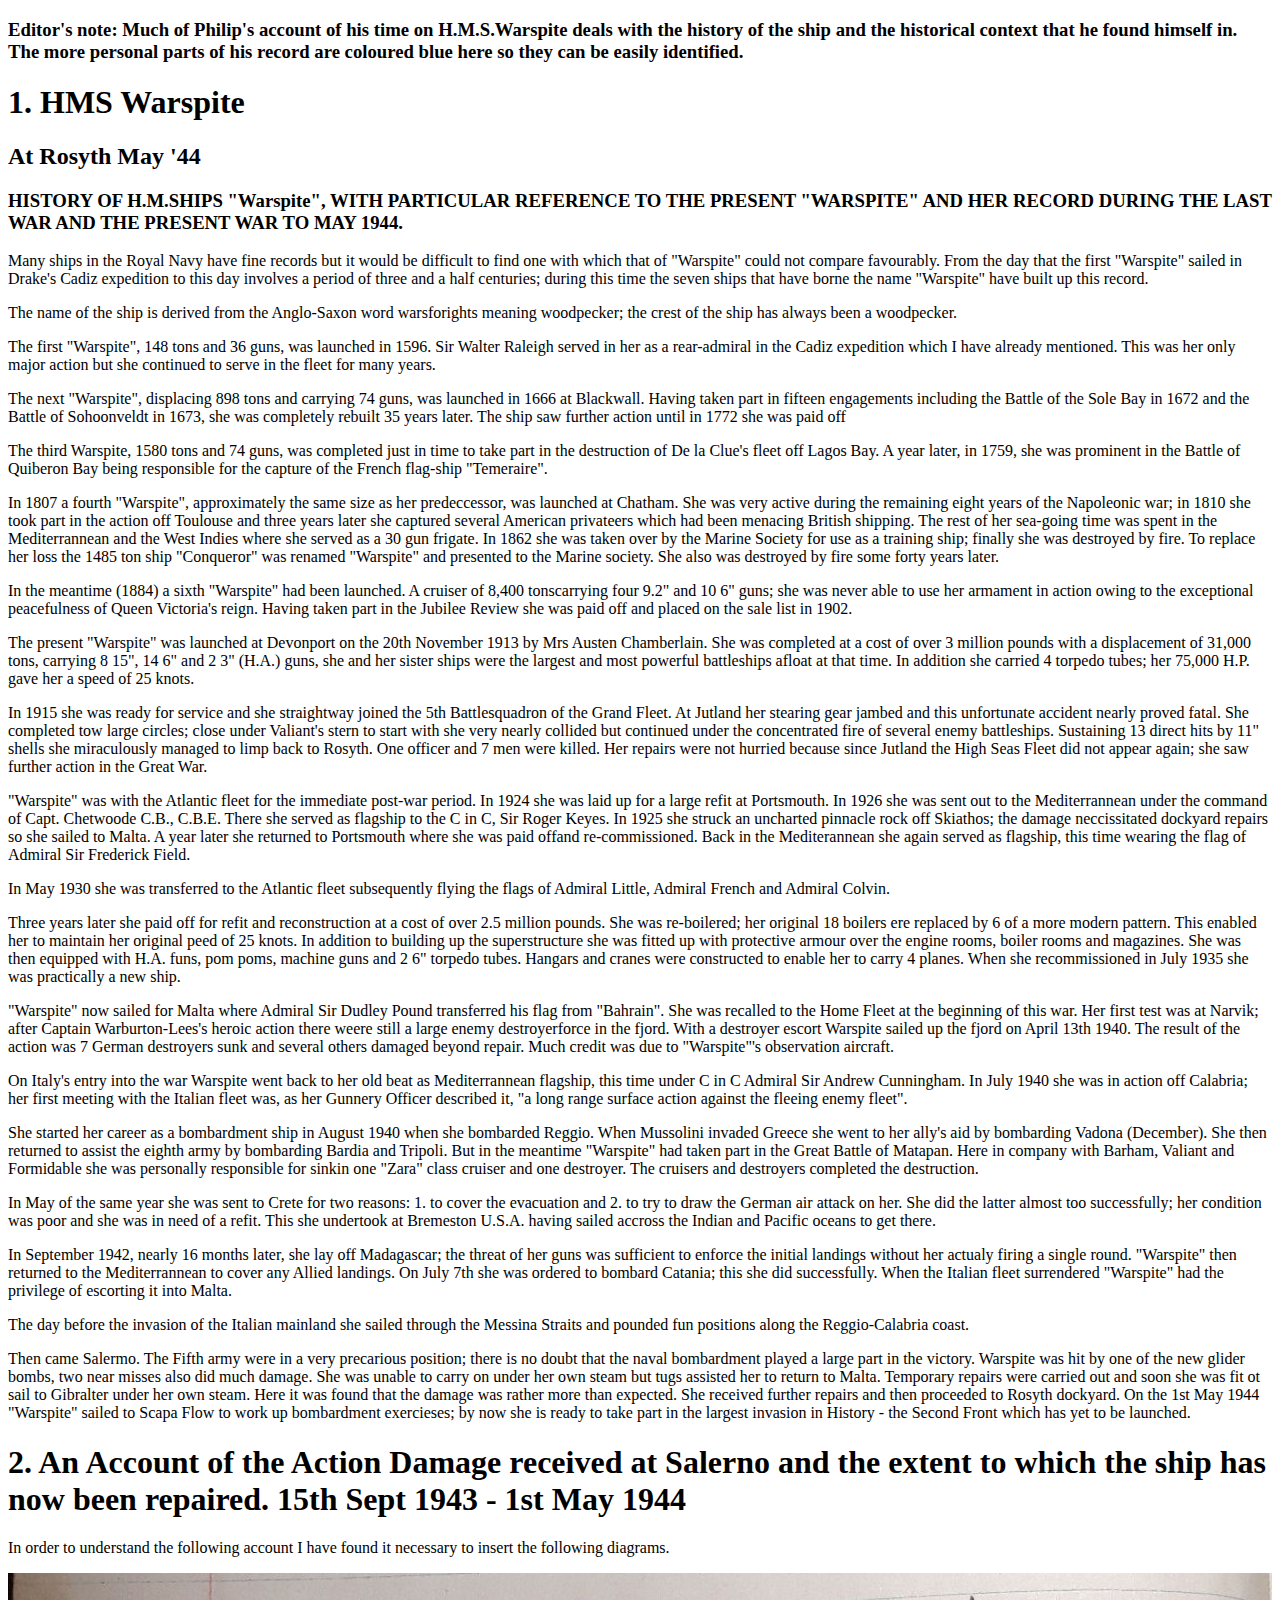
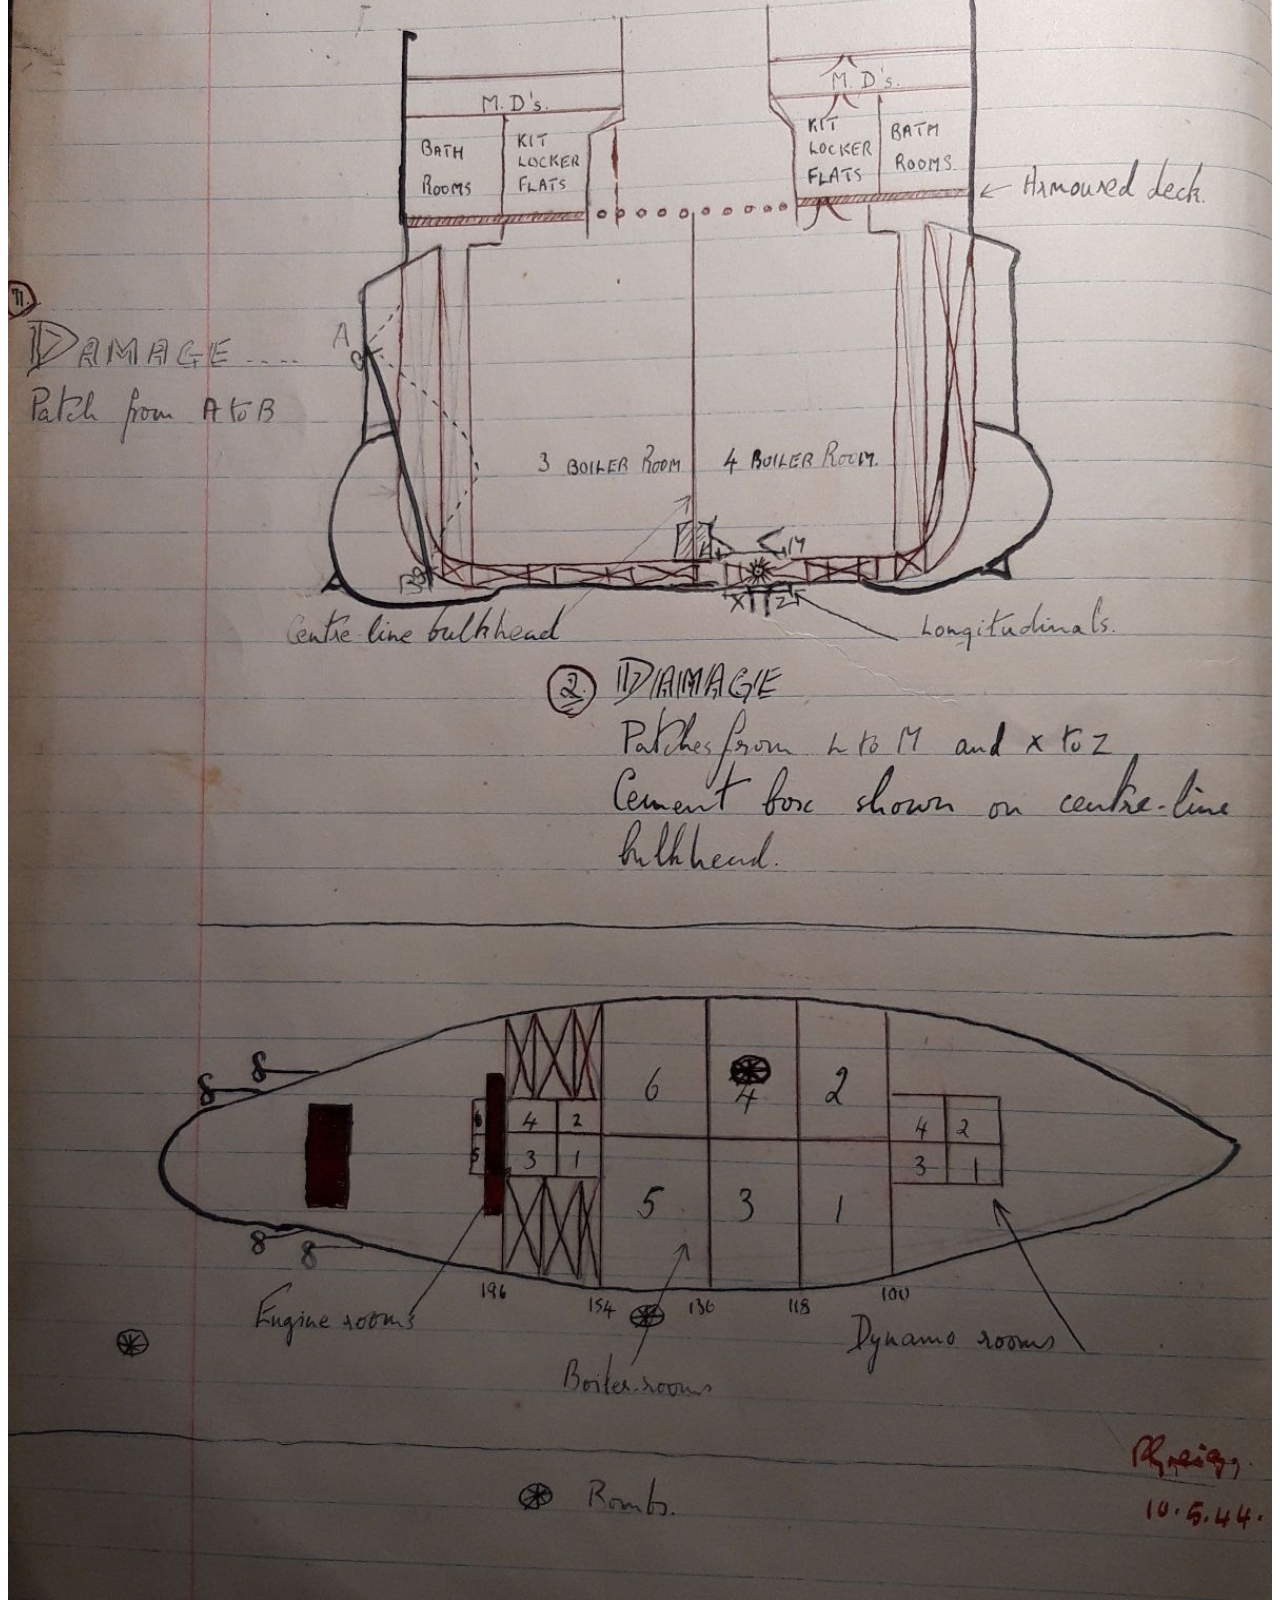
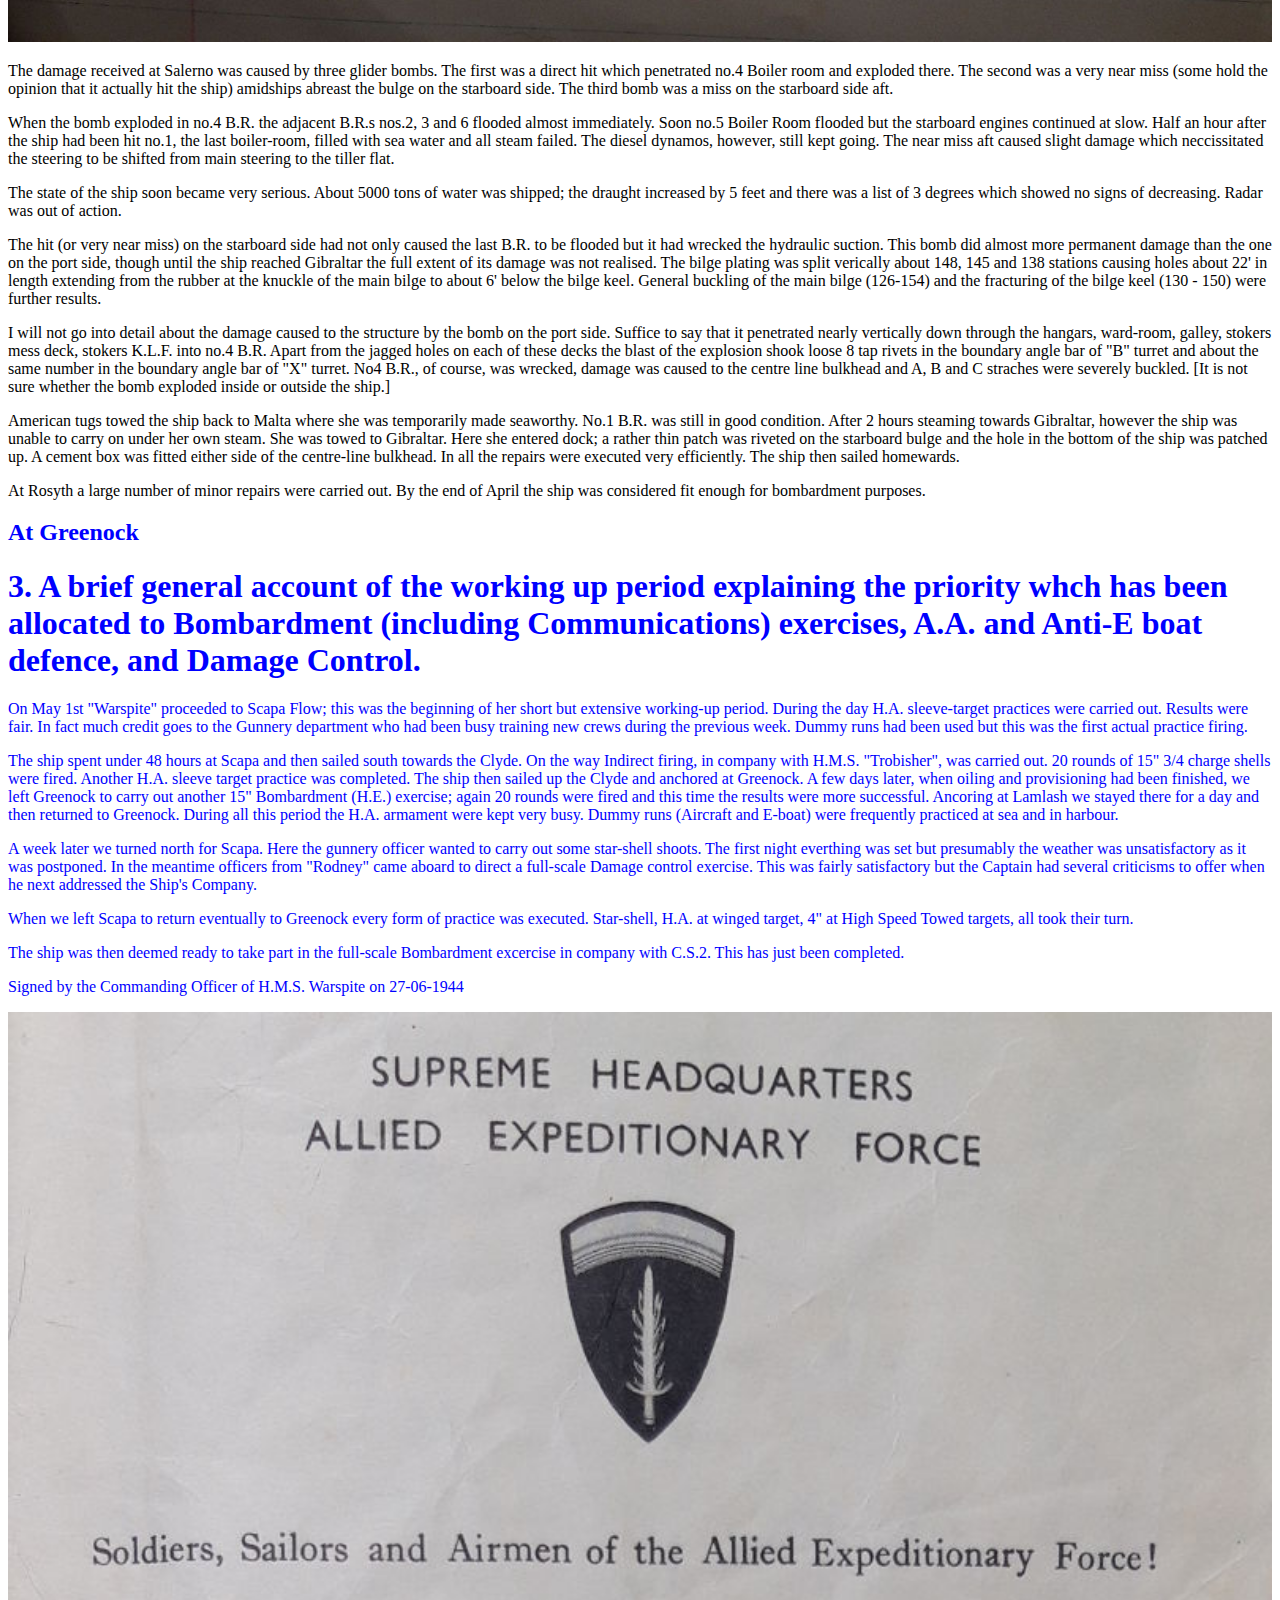
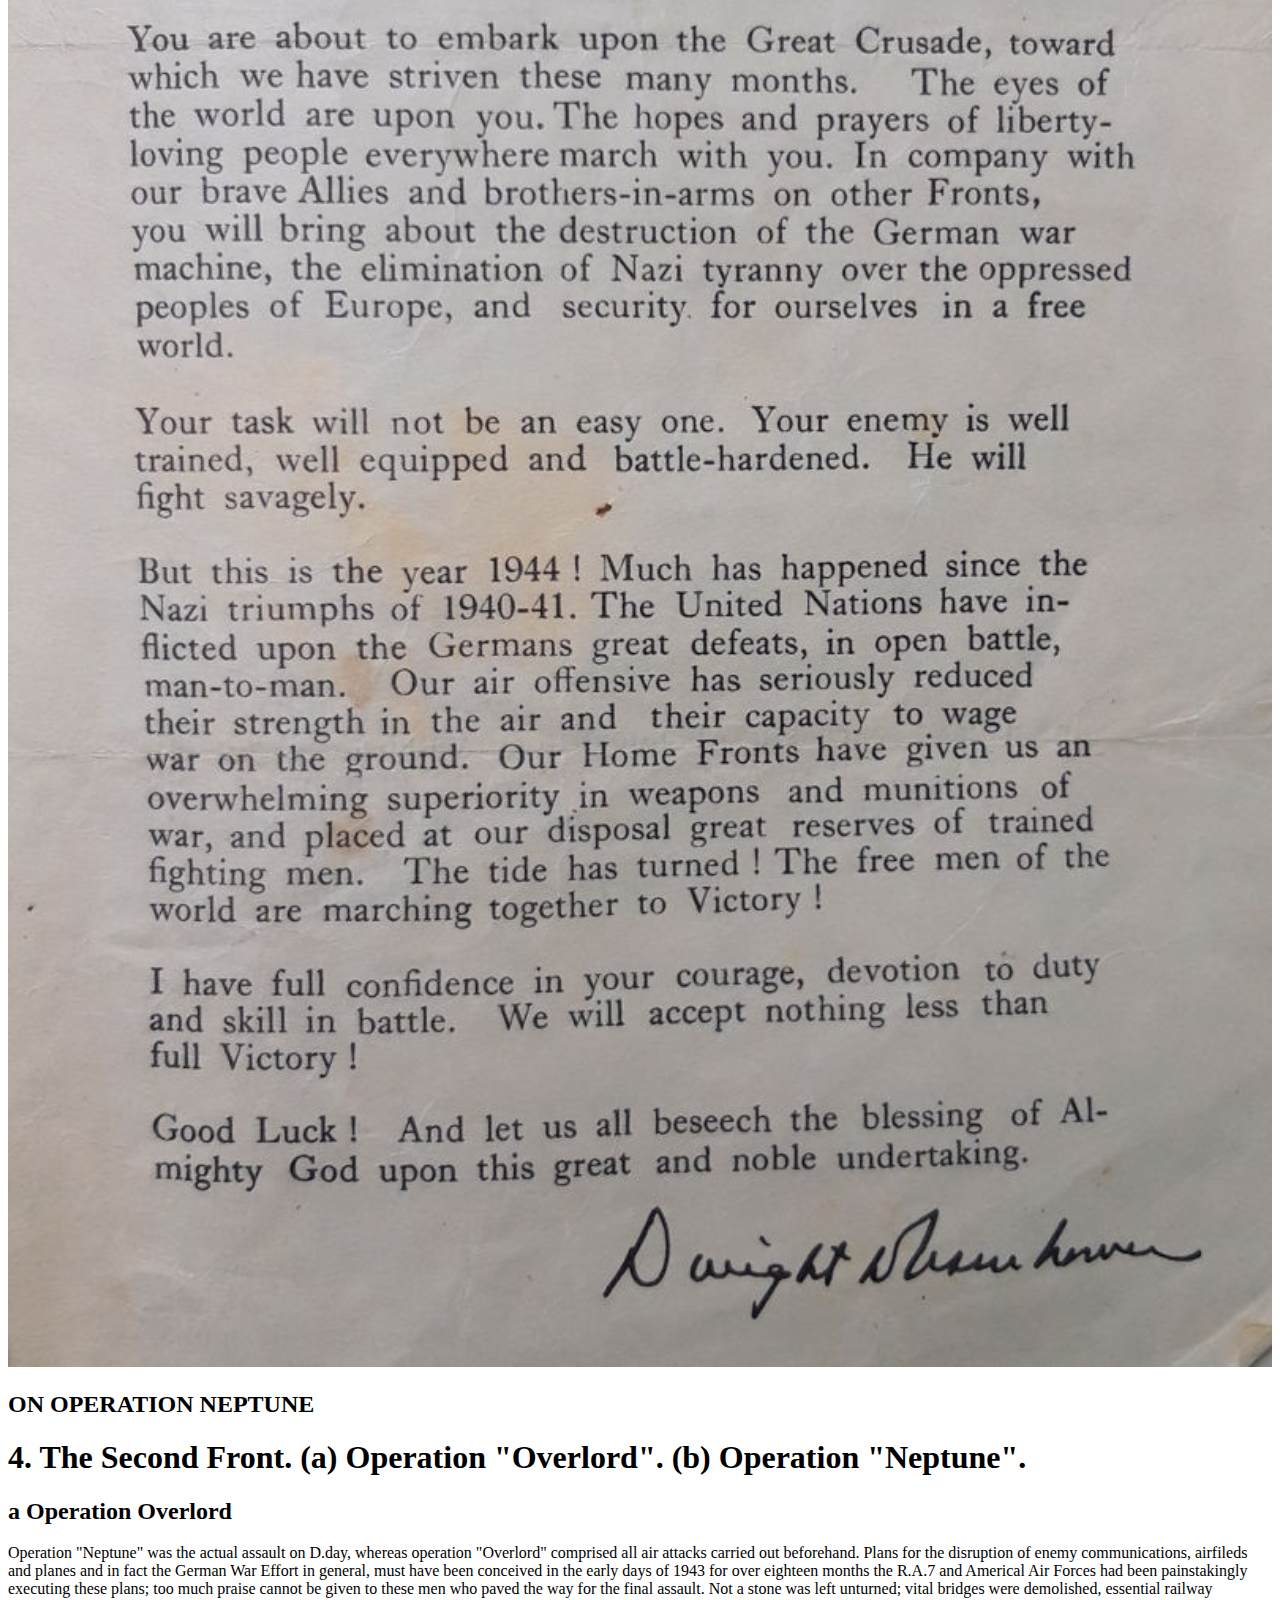
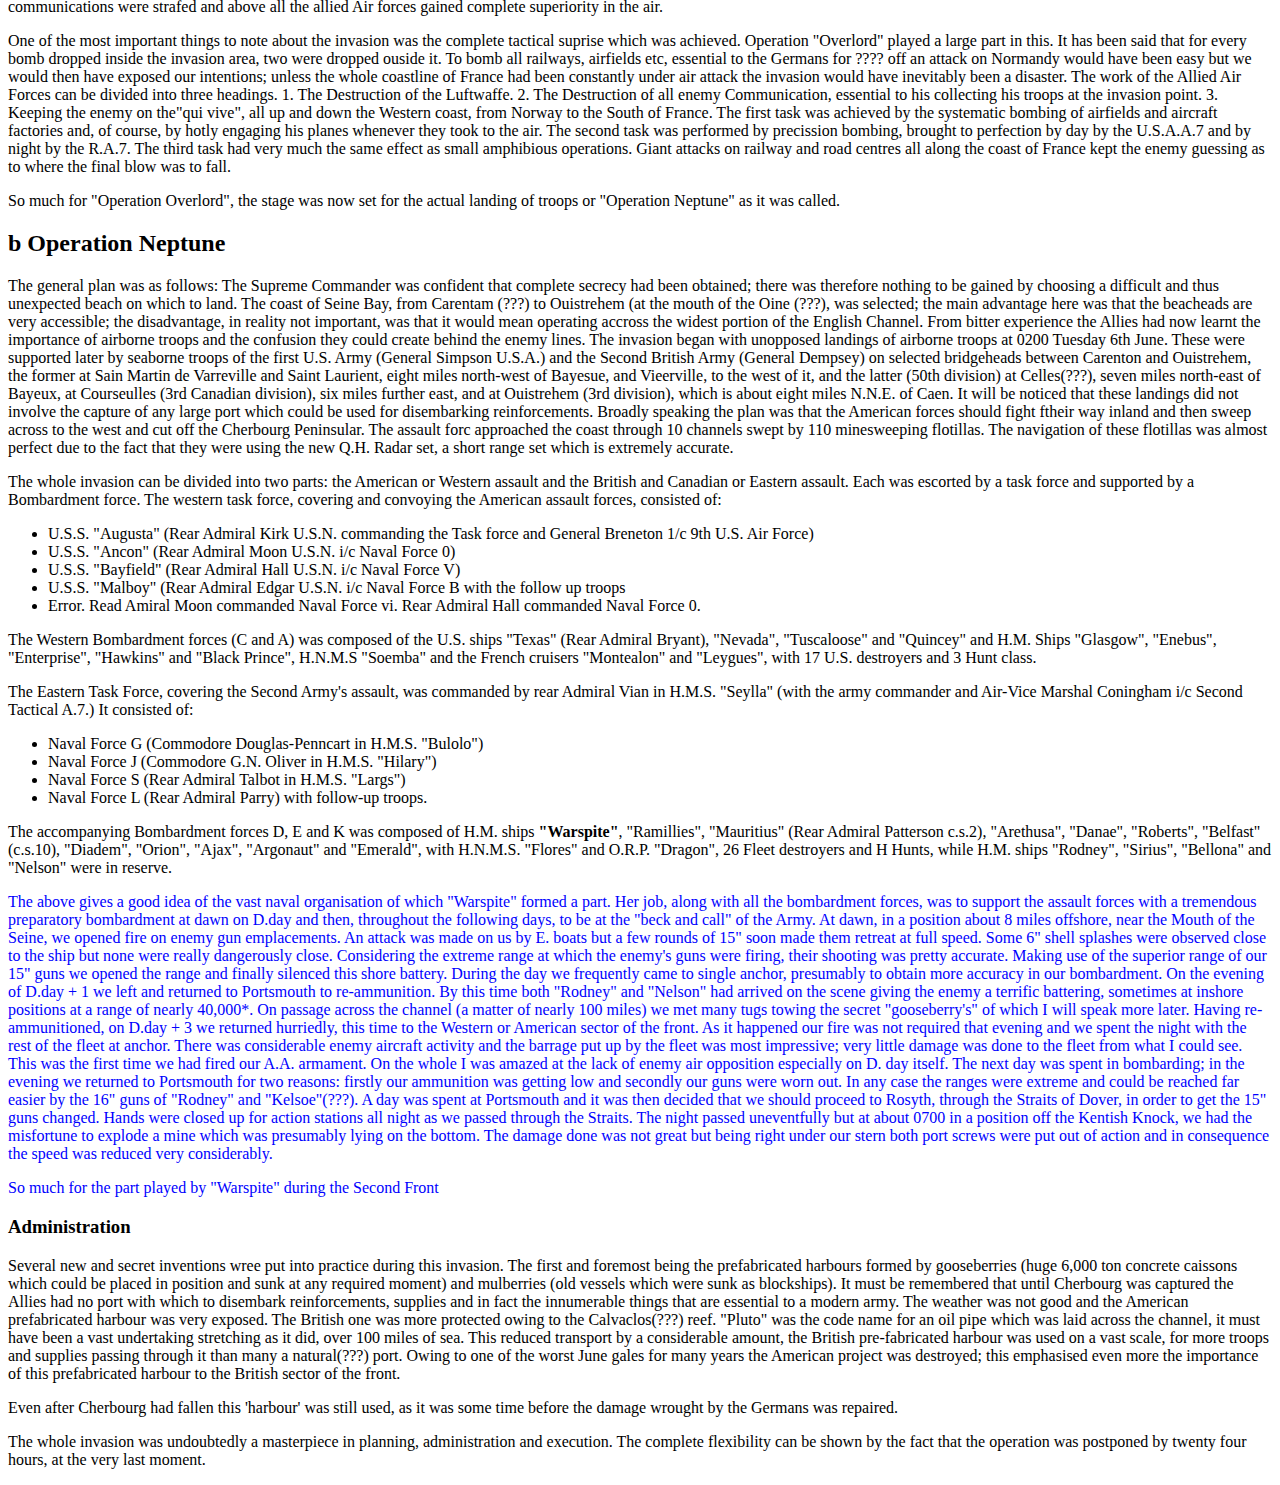
<file: warspite.html>
<!doctype html>
<html lang="en">
<head>
  <meta charset="utf-8">
  <title>HMS Warspite</title>
  <link rel="stylesheet" type="text/css" href="style.css">
</head>
<body>
<h3>Editor's note: Much of Philip's account of his time on H.M.S.Warspite deals with the history of the ship and the historical context that he found himself in. The more personal parts of his record are coloured blue here so they can be easily identified.</h3>
<h1>1. HMS Warspite</h1>
<h2>At Rosyth May '44</h2>
<h3>HISTORY OF H.M.SHIPS "Warspite", WITH PARTICULAR REFERENCE TO THE PRESENT "WARSPITE" AND HER RECORD DURING THE LAST WAR AND THE PRESENT WAR TO MAY 1944.</h3>
<p>Many ships in the Royal Navy have fine records but it would be difficult to find one with which that of "Warspite" could not compare favourably. From the day that the first "Warspite" sailed in Drake's Cadiz expedition to this day involves a period of three and a half centuries; during this time the seven ships that have borne the name "Warspite" have built up this record.<p>
<p>The name of the ship is derived from the Anglo-Saxon word warsforights meaning woodpecker; the crest of the ship has always been a woodpecker.</p>
<p>The first "Warspite", 148 tons and 36 guns, was launched in 1596. Sir Walter Raleigh served in her as a rear-admiral in the Cadiz expedition which I have already mentioned. This was her only major action but she continued to serve in the fleet for many years.</p>
<p>The next "Warspite", displacing 898 tons and carrying 74 guns, was launched in 1666 at Blackwall. Having taken part in fifteen engagements including the Battle of the Sole Bay in 1672 and the Battle of Sohoonveldt in 1673, she was completely rebuilt 35 years later. The ship saw further action until in 1772 she was paid off</p>
<p>The third Warspite, 1580 tons and 74 guns, was completed just in time to take part in the destruction of De la Clue's fleet off Lagos Bay. A year later, in 1759, she was prominent in the Battle of Quiberon Bay being responsible for the capture of the French flag-ship "Temeraire".</p>
<p>In 1807 a fourth "Warspite", approximately the same size as her predeccessor, was launched at Chatham. She was very active during the remaining eight years of the Napoleonic war; in 1810 she took part in the action off Toulouse and three years later she captured several American privateers which had been menacing British shipping. The rest of her sea-going time was spent in the Mediterrannean and the West Indies where she served as a 30 gun frigate. In 1862 she was taken over by the Marine Society for use as a training ship; finally she was destroyed by fire. To replace her loss the 1485 ton ship "Conqueror" was renamed "Warspite" and presented to the Marine society. She also was destroyed by fire some forty years later.</p>
<p>In the meantime (1884) a sixth "Warspite" had been launched. A cruiser of 8,400 tonscarrying four 9.2" and 10 6" guns; she was never able to use her armament in action owing to the exceptional peacefulness of Queen Victoria's reign. Having taken part in the Jubilee Review she was paid off and placed on the sale list in 1902.</p>
<p>The present "Warspite" was launched at Devonport on the 20th November 1913 by Mrs Austen Chamberlain. She was completed at a cost of over 3 million pounds with a displacement of 31,000 tons, carrying 8 15", 14 6" and 2 3" (H.A.) guns, she and her sister ships were the largest and most powerful battleships afloat at that time. In addition she carried 4 torpedo tubes; her 75,000 H.P. gave her a speed of 25 knots.</p>
<p>In 1915 she was ready for service and she straightway joined the 5th Battlesquadron of the Grand Fleet. At Jutland her stearing gear jambed and this unfortunate accident nearly proved fatal. She completed tow large circles; close under Valiant's stern to start with she very nearly collided but continued under the concentrated fire of several enemy battleships. Sustaining 13 direct hits by 11" shells she miraculously managed to limp back to Rosyth. One officer and 7 men were killed. Her repairs were not hurried because since Jutland the High Seas Fleet did not appear again; she saw further action in the Great War.</p>
<p>"Warspite" was with the Atlantic fleet for the immediate post-war period. In 1924 she was laid up for a large refit at Portsmouth. In 1926 she was sent out to the Mediterrannean under the command of Capt. Chetwoode C.B., C.B.E. There she served as flagship to the C in C, Sir Roger Keyes. In 1925 she struck an uncharted pinnacle rock off Skiathos; the damage neccissitated dockyard repairs so she sailed to Malta. A year later she returned to Portsmouth where she was paid offand re-commissioned. Back in the Mediterannean she again served as flagship, this time wearing the flag of Admiral Sir Frederick Field.</p>
<p>In May 1930 she was transferred to the Atlantic fleet subsequently flying the flags of Admiral Little, Admiral French and Admiral Colvin.</p>
<p>Three years later she paid off for refit and reconstruction at a cost of over 2.5 million pounds. She was re-boilered; her original 18 boilers ere replaced by 6 of a more modern pattern. This enabled her to maintain her original peed of 25 knots. In addition to building up the superstructure she was fitted up with protective armour over the engine rooms, boiler rooms and magazines. She was then equipped with H.A. funs, pom poms, machine guns and 2 6" torpedo tubes. Hangars and cranes were constructed to enable her to carry 4 planes. When she recommissioned in July 1935 she was practically a new ship.</p>
<p>"Warspite" now sailed for Malta where Admiral Sir Dudley Pound transferred his flag from "Bahrain". She was recalled to the Home Fleet at the beginning of this war. Her first test was at Narvik; after Captain Warburton-Lees's heroic action there weere still a large enemy destroyerforce in the fjord. With a destroyer escort Warspite sailed up the fjord on April 13th 1940. The result of the action was 7 German destroyers sunk and several others damaged beyond repair. Much credit was due to "Warspite"'s observation aircraft.</p>
<p>On Italy's entry into the war Warspite went back to her old beat as Mediterrannean flagship, this time under C in C Admiral Sir Andrew Cunningham. In July 1940 she was in action off Calabria; her first meeting with the Italian fleet was, as her Gunnery Officer described it, "a long range surface action against the fleeing enemy fleet".</p>
<p>She started her career as a bombardment ship in August 1940 when she bombarded Reggio. When Mussolini invaded Greece she went to her ally's aid by bombarding Vadona (December). She then returned to assist the eighth army by bombarding Bardia and Tripoli. But in the meantime "Warspite" had taken part in the Great Battle of Matapan. Here in company with Barham, Valiant and Formidable she was personally responsible for sinkin one "Zara" class cruiser and one destroyer. The cruisers and destroyers completed the destruction.</p>
<p>In May of the same year she was sent to Crete for two reasons: 1. to cover the evacuation and 2. to try to draw the German air attack on her. She did the latter almost too successfully; her condition was poor and she was in need of a refit. This she undertook at Bremeston U.S.A. having sailed accross the Indian and Pacific oceans to get there.</p>
<p>In September 1942, nearly 16 months later, she lay off Madagascar; the threat of her guns was sufficient to enforce the initial landings without her actualy firing a single round. "Warspite" then returned to the Mediterrannean to cover any Allied landings. On July 7th she was ordered to bombard Catania; this she did successfully. When the Italian fleet surrendered "Warspite" had the privilege of escorting it into Malta.</p>
<p>The day before the invasion of the Italian mainland she sailed through the Messina Straits and pounded fun positions along the Reggio-Calabria coast.</p>
<p>Then came Salermo. The Fifth army were in a very precarious position; there is no doubt that the naval bombardment played a large part in the victory. Warspite was hit by one of the new glider bombs, two near misses also did much damage. She was unable to carry on under her own steam but tugs assisted her to return to Malta. Temporary repairs were carried out and soon she was fit ot sail to Gibralter under her own steam. Here it was found that the damage was rather more than expected. She received further repairs and then proceeded to Rosyth dockyard. On the 1st May 1944 "Warspite" sailed to Scapa Flow to work up bombardment exercieses; by now she is ready to take part in the largest invasion in History - the Second Front which has yet to be launched.</p>
<h1>2. An Account of the Action Damage received at Salerno and the extent to which the ship has now been repaired. 15th Sept 1943 - 1st May 1944</h1>
<p>In order to understand the following account I have found it necessary to insert the following diagrams.</p>
<img src="./images/pic-20190626-234542.jpg" width=100%>
<p>The damage received at Salerno was caused by three glider bombs. The first was a direct hit which penetrated no.4 Boiler room and exploded there. The second was a very near miss (some hold the opinion that it actually hit the ship) amidships abreast the bulge on the starboard side. The third bomb was a miss on the starboard side aft.</p>
<p>When the bomb exploded in no.4 B.R. the adjacent B.R.s nos.2, 3 and 6 flooded almost immediately. Soon no.5 Boiler Room flooded but the starboard engines continued at slow. Half an hour after the ship had been hit no.1, the last boiler-room, filled with sea water and all steam failed. The diesel dynamos, however, still kept going. The near miss aft caused slight damage which neccissitated the steering to be shifted from main steering to the tiller flat.</p>
<p>The state of the ship soon became very serious. About 5000 tons of water was shipped; the draught increased by 5 feet and there was a list of 3 degrees which showed no signs of decreasing. Radar was out of action.</p>
<p>The hit (or very near miss) on the starboard side had not only caused the last B.R. to be flooded but it had wrecked the hydraulic suction. This bomb did almost more permanent damage than the one on the port side, though until the ship reached Gibraltar the full extent of its damage was not realised. The bilge plating was split verically about 148, 145 and 138 stations causing holes about 22' in length extending from the rubber at the knuckle of the main bilge to about 6' below the bilge keel. General buckling of the main bilge (126-154) and the fracturing of the bilge keel (130 - 150) were further results.</p>
<p>I will not go into detail about the damage caused to the structure by the bomb on the port side. Suffice to say that it penetrated nearly vertically down through the hangars, ward-room, galley, stokers mess deck, stokers K.L.F. into no.4 B.R. Apart from the jagged holes on each of these decks the blast of the explosion shook loose 8 tap rivets in the boundary angle bar of "B" turret and about the same number in the boundary angle bar of "X" turret. No4 B.R., of course, was wrecked, damage was caused to the centre line bulkhead and A, B and C straches were severely buckled. [It is not sure whether the bomb exploded inside or outside the ship.]</p>
<p>American tugs towed the ship back to Malta where she was temporarily made seaworthy. No.1 B.R. was still in good condition. After 2 hours steaming towards Gibraltar, however the ship was unable to carry on under her own steam. She was towed to Gibraltar. Here she entered dock; a rather thin patch was riveted on the starboard bulge and the hole in the bottom of the ship was patched up. A cement box was fitted either side of the centre-line bulkhead. In all the repairs were executed very efficiently. The ship then sailed homewards.</p>
<p>At Rosyth a large number of minor repairs were carried out. By the end of April the ship was considered fit enough for bombardment purposes.</p>
<h2 class="personal">At Greenock</h2>
<h1 class="personal">3. A brief general account of the working up period explaining the priority whch has been allocated to Bombardment (including Communications) exercises, A.A. and Anti-E boat defence, and Damage Control.</h1>
<p class="personal">On May 1st "Warspite" proceeded to Scapa Flow; this was the beginning of her short but extensive working-up period. During the day H.A. sleeve-target practices were carried out. Results were fair. In fact much credit goes to the Gunnery department who had been busy training new crews during the previous week. Dummy runs had been used but this was the first actual practice firing.</p>
<p class="personal"> The ship spent under 48 hours at Scapa and then sailed south towards the Clyde. On the way Indirect firing, in company with H.M.S. "Trobisher", was carried out. 20 rounds of 15" 3/4 charge shells were fired. Another H.A. sleeve target practice was completed. The ship then sailed up the Clyde and anchored at Greenock. A few days later, when oiling and provisioning had been finished, we left Greenock to carry out another 15" Bombardment (H.E.) exercise; again 20 rounds were fired and this time the results were more successful. Ancoring at Lamlash we stayed there for a day and then returned to Greenock. During all this period the H.A. armament were kept very busy. Dummy runs (Aircraft and E-boat) were frequently practiced at sea and in harbour.</p>
<p class="personal">A week later we turned north for Scapa. Here the gunnery officer wanted to carry out some star-shell shoots. The first night everthing was set but presumably the weather was unsatisfactory as it was postponed. In the meantime officers from "Rodney" came aboard to direct a full-scale Damage control exercise. This was fairly satisfactory but the Captain had several criticisms to offer when he next addressed the Ship's Company.</p>
<p class="personal">When we left Scapa to return eventually to Greenock every form of practice was executed. Star-shell, H.A. at winged target, 4" at High Speed Towed targets, all took their turn.</p>
<p class="personal">The ship was then deemed ready to take part in the full-scale Bombardment excercise in company with C.S.2. This has just been completed.</p>
<p class="personal">Signed by the Commanding Officer of H.M.S. Warspite on 27-06-1944</p>
<img src="./images/pic-20190710_124237.jpg" width=100%>
<h2>ON OPERATION NEPTUNE</h2>
<h1>4. The Second Front. (a) Operation "Overlord". (b) Operation "Neptune".</h1>
<h2>a Operation Overlord</h2>
<p>Operation "Neptune" was the actual assault on D.day, whereas operation "Overlord" comprised all air attacks carried out beforehand. Plans for the disruption of enemy communications, airfileds and planes and in fact the German War Effort in general, must have been conceived in the early days of 1943 for over eighteen months the R.A.7 and Americal Air Forces had been painstakingly executing these plans; too much praise cannot be given to these men who paved the way for the final assault. Not a stone was left unturned; vital bridges were demolished, essential railway communications were strafed and above all the allied Air forces gained complete superiority in the air.</p>
<p>One of the most important things to note about the invasion was the complete tactical suprise which was achieved. Operation "Overlord" played a large part in this. It has been said that for every bomb dropped inside the invasion area, two were dropped ouside it. To bomb all railways, airfields etc, essential to the Germans for ???? off an attack on Normandy would have been easy but we would then have exposed our intentions; unless the whole coastline of France had been constantly under air attack the invasion would have inevitably been a disaster. The work of the Allied Air Forces can be divided into three headings. 1. The Destruction of the Luftwaffe. 2. The Destruction of all enemy Communication, essential to his collecting his troops at the invasion point. 3. Keeping the enemy on the"qui vive", all up and down the Western coast, from Norway to the South of France. The first task was achieved by the systematic bombing of airfields and aircraft factories and, of course, by hotly engaging his planes whenever they took to the air. The second task was performed by precission bombing, brought to perfection by day by the U.S.A.A.7 and by night by the R.A.7. The third task had very much the same effect as small amphibious operations. Giant attacks on railway and road centres all along the coast of France kept the enemy guessing as to where the final blow was to fall.</p>
<p>So much for "Operation Overlord", the stage was now set for the actual landing of troops or "Operation Neptune" as it was called.
<h2>b Operation Neptune</h2>
<p>The general plan was as follows: The Supreme Commander was confident that complete secrecy had been obtained; there was therefore nothing to be gained by choosing a difficult and thus unexpected beach on which to land. The coast of Seine Bay, from Carentam (???) to Ouistrehem (at the mouth of the Oine (???), was selected; the main advantage here was that the beacheads are very accessible; the disadvantage, in reality not important, was that it would mean operating accross the widest portion of the English Channel. From bitter experience the Allies had now learnt the importance of airborne troops and the confusion they could create behind the enemy lines. The invasion began with unopposed landings of airborne troops at 0200 Tuesday 6th June. These were supported later by seaborne troops of the first U.S. Army (General Simpson U.S.A.) and the Second British Army (General Dempsey) on selected bridgeheads between Carenton and Ouistrehem, the former at Sain Martin de Varreville and Saint Laurient, eight miles north-west of Bayesue, and Vieerville, to the west of it, and the latter (50th division) at Celles(???), seven miles north-east of Bayeux, at Courseulles (3rd Canadian division), six miles further east, and at Ouistrehem (3rd division), which is about eight miles N.N.E. of Caen. It will be noticed that these landings did not involve the capture of any large port which could be used for disembarking reinforcements. Broadly speaking the plan was that the American forces should fight ftheir way inland and then sweep across to the west and cut off the Cherbourg Peninsular. The assault forc approached the coast through 10 channels swept by 110 minesweeping flotillas. The navigation of these flotillas was almost perfect due to the fact that they were using the new Q.H. Radar set, a short range set which is extremely accurate.</p>
<p>The whole invasion can be divided into two parts: the American or Western assault and the British and Canadian or Eastern assault. Each was escorted by a task force and supported by a Bombardment force. The western task force, covering and convoying the American assault forces, consisted of:</p>
<ul>
	<li>U.S.S. "Augusta" (Rear Admiral Kirk U.S.N. commanding the Task force and General Breneton 1/c 9th U.S. Air Force)
	<li>U.S.S. "Ancon" (Rear Admiral Moon U.S.N. i/c Naval Force 0)
	<li>U.S.S. "Bayfield" (Rear Admiral Hall U.S.N. i/c Naval Force V)
	<li>U.S.S. "Malboy" (Rear Admiral Edgar U.S.N. i/c Naval Force B with the follow up troops
	<li>Error. Read Amiral Moon commanded Naval Force vi. Rear Admiral Hall commanded Naval Force 0.
</ul>
<p>The Western Bombardment forces (C and A) was composed of the U.S. ships "Texas" (Rear Admiral Bryant), "Nevada", "Tuscaloose" and "Quincey" and H.M. Ships "Glasgow", "Enebus", "Enterprise", "Hawkins" and "Black Prince", H.N.M.S "Soemba" and the French cruisers "Montealon" and "Leygues", with 17 U.S. destroyers and 3 Hunt class.</p>
<p>The Eastern Task Force, covering the Second Army's assault, was commanded by rear Admiral Vian in H.M.S. "Seylla" (with the army commander and Air-Vice Marshal Coningham i/c Second Tactical A.7.) It consisted of:
<ul>
	<li>Naval Force G (Commodore Douglas-Penncart in H.M.S. "Bulolo")
	<li>Naval Force J (Commodore G.N. Oliver in H.M.S. "Hilary")
	<li>Naval Force S (Rear Admiral Talbot in H.M.S. "Largs")
	<li>Naval Force L (Rear Admiral Parry) with follow-up troops.
</ul>
<p>The accompanying Bombardment forces D, E and K was composed of H.M. ships <strong> "Warspite"</strong>, "Ramillies", "Mauritius" (Rear Admiral Patterson c.s.2), "Arethusa", "Danae", "Roberts", "Belfast" (c.s.10), "Diadem", "Orion", "Ajax", "Argonaut" and "Emerald", with H.N.M.S. "Flores" and O.R.P. "Dragon", 26 Fleet destroyers and H Hunts, while H.M. ships "Rodney", "Sirius", "Bellona" and "Nelson" were in reserve.</p>
<p class="personal">The above gives a good idea of the vast naval organisation of which "Warspite" formed a part. Her job, along with all the bombardment forces, was to support the assault forces with a tremendous preparatory bombardment at dawn on D.day and then, throughout the following days, to be at the "beck and call" of the Army. At dawn, in a position about 8 miles offshore, near the Mouth of the Seine, we opened fire on enemy gun emplacements. An attack was made on us by E. boats but a few rounds of 15" soon made them retreat at full speed. Some 6" shell splashes were observed close to the ship but none were really dangerously close. Considering the extreme range at which the enemy's guns were firing, their shooting was pretty accurate. Making use of the superior range of our 15" guns we opened the range and finally silenced this shore battery. During the day we frequently came to single anchor, presumably to obtain more accuracy in our bombardment. On the evening of D.day + 1 we left and returned to Portsmouth to re-ammunition. By this time both "Rodney" and "Nelson" had arrived on the scene giving the enemy a terrific battering, sometimes at inshore positions at a range of nearly 40,000*. On passage across the channel (a matter of nearly 100 miles) we met many tugs towing the secret "gooseberry's" of which I will speak more later. Having re-ammunitioned, on D.day + 3 we returned hurriedly, this time to the Western or American sector of the front. As it happened our fire was not required that evening and we spent the night with the rest of the fleet at anchor. There was considerable enemy aircraft activity and the barrage put up by the fleet was most impressive; very little damage was done to the fleet from what I could see. This was the first time we had fired our A.A. armament. On the whole I was amazed at the lack of enemy air opposition especially on D. day itself. The next day was spent in bombarding; in the evening we returned to Portsmouth for two reasons: firstly our ammunition was getting low and secondly our guns were worn out. In any case the ranges were extreme and could be reached far easier by the 16" guns of "Rodney" and "Kelsoe"(???). A day was spent at Portsmouth and it was then decided that we should proceed to Rosyth, through the Straits of Dover, in order to get the 15" guns changed. Hands were closed up for action stations all night as we passed through the Straits. The night passed uneventfully but at about 0700 in a position off the Kentish Knock, we had the misfortune to explode a mine which was presumably lying on the bottom. The damage done was not great but being right under our stern both port screws were put out of action and in consequence the speed was reduced very considerably.</p>
<p class="personal">So much for the part played by "Warspite" during the Second Front</p>
<h3>Administration</h3>
<p>Several new and secret inventions wree put into practice during this invasion. The first and foremost being the prefabricated harbours formed by gooseberries (huge 6,000 ton concrete caissons which could be placed in position and sunk at any required moment) and mulberries (old vessels which were sunk as blockships). It must be remembered that until Cherbourg was captured the Allies had no port with which to disembark reinforcements, supplies and in fact the innumerable things that are essential to a modern army. The weather was not good and the American prefabricated harbour was very exposed. The British one was more protected owing to the Calvaclos(???) reef. "Pluto" was the code name for an oil pipe which was laid across the channel, it must have been a vast undertaking stretching as it did, over 100 miles of sea. This reduced transport by a considerable amount, the British pre-fabricated harbour was used on a vast scale, for more troops and supplies passing through it than many a natural(???) port. Owing to one of the worst June gales for many years the American project was destroyed; this emphasised even more the importance of this prefabricated harbour to the British sector of the front.</p>
<p>Even after Cherbourg had fallen this 'harbour' was still used, as it was some time before the damage wrought by the Germans was repaired.</p>
<p>The whole invasion was undoubtedly a masterpiece in planning, administration and execution. The complete flexibility can be shown by the fact that the operation was postponed by twenty four hours, at the very last moment.
</body>
</html>
</file>
<file: style-index.css>
.wrapper {
	display: grid;
	grid-template-columns: 300px 300px 300px;
	grid-gap: 10px;
	justify-content: center;
	align-content: start;
}

h1 {
	text-align: center;
	padding-bottom: 1em;
	grid-column: 1 / 4;
}

ul {
	list-style-type: none;
	width: 100%;
	margin: auto;
}

.blurb {
	padding-left: 20px;
}

.diary-cover {
	padding-right: 20px;
}
</file>
<file: style.css>
.personal {
	color: blue;
}
</file>
